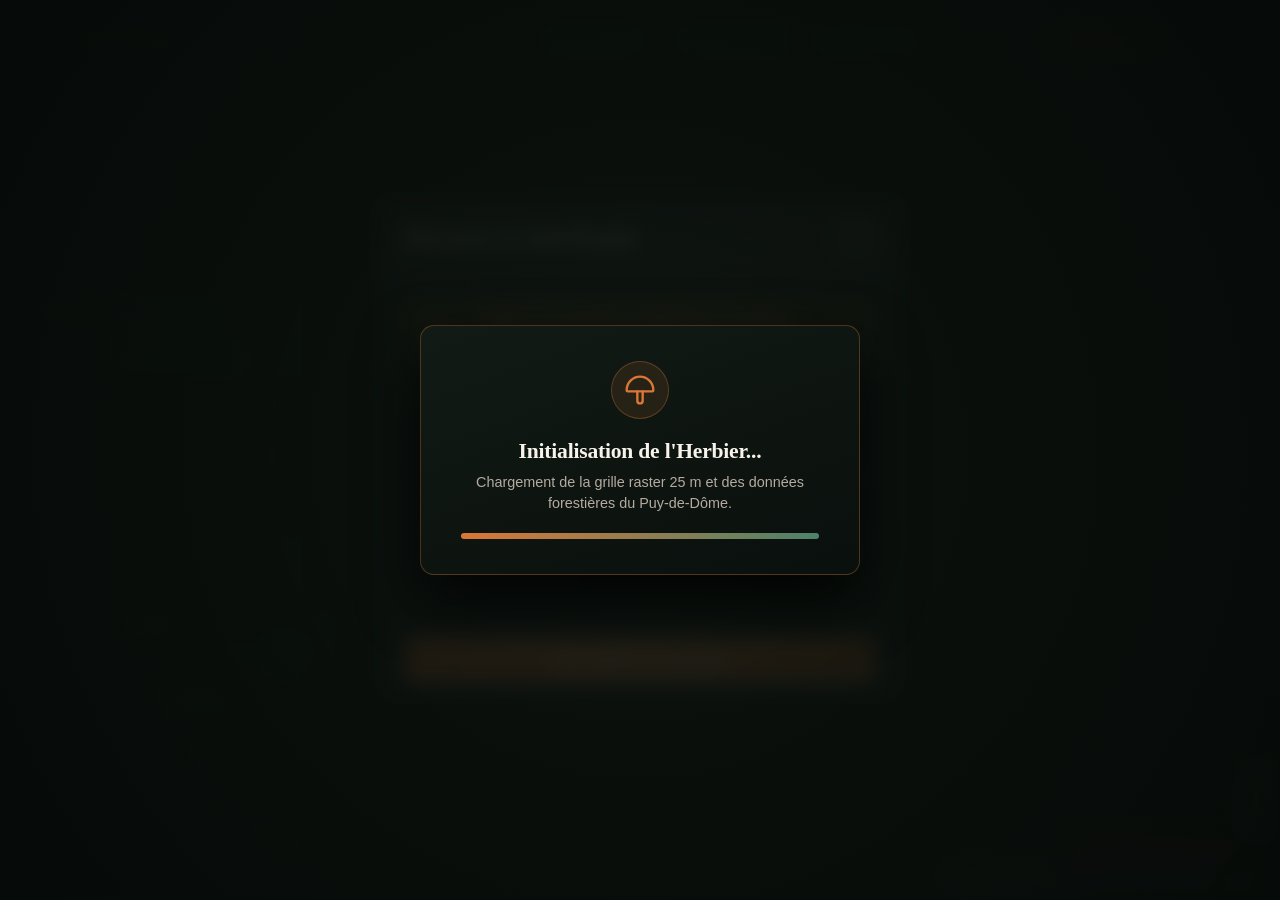
<file: web/index.html>
<!DOCTYPE html>
<html lang="fr">
<head>
  <meta charset="UTF-8">
  <meta name="viewport" content="width=device-width, initial-scale=1.0, maximum-scale=1.0, user-scalable=no">
  <title>MesChampis — Grille écologique forestière 25 m</title>
  <meta name="description" content="Webapp cartographique d'aide à la cueillette de champignons : exploration sur grille raster de 25 m (altitude, pente, exposition, lisières).">
  
  <!-- MapLibre GL JS (local vendor) -->
  <link rel="stylesheet" href="vendor/maplibre-gl.css">
  <script src="vendor/maplibre-gl.js"></script>

  <!-- Proj4js (Reprojection EPSG:2154 Lambert-93) -->
  <script src="vendor/proj4.js"></script>

  <!-- Favicon & PWA -->
  <link rel="icon" type="image/svg+xml" href="favicon.svg">
  <link rel="apple-touch-icon" sizes="180x180" href="icons/icon-180.png">
  <link rel="manifest" href="app.webmanifest">

  <link rel="stylesheet" href="style.css">
</head>
<body>
  <!-- Conteneur principal de la carte plein écran -->
  <div id="map" class="map-container"></div>

  <!-- Écran d'accueil pour utilisateur non connecté (Style Carnet de Terrain Écologique) -->
  <div id="hero-accueil-non-connecte" class="hero-accueil-overlay hidden">
    <div class="hero-card">
      <div class="hero-card-header">
        <div class="hero-top-seal">
          <svg class="hero-emblem-svg" viewBox="0 0 24 24" width="28" height="28" fill="none" stroke="currentColor" stroke-width="1.8" stroke-linecap="round" stroke-linejoin="round">
            <path d="M12 2C6.5 2 2 6.5 2 12c0 .6.4 1 1 1h18c.6 0 1-.4 1-1 0-5.5-4.5-10-10-10z"></path>
            <path d="M10 13v7a2 2 0 0 0 4 0v-7"></path>
            <circle cx="8" cy="7" r="1" fill="currentColor"></circle>
            <circle cx="16" cy="7" r="1" fill="currentColor"></circle>
          </svg>
          <span class="hero-meta-badge">Massif du Puy-de-Dôme • Grille Raster 25 m</span>
        </div>
        <button id="btn-fermer-hero" class="btn-modal-close btn-hero-close" type="button" aria-label="Fermer l'accueil (Échap)" title="Fermer l'accueil (Échap)">&times;</button>
      </div>
      <h2 class="hero-title">Herbier Forestier & Carnet de Cueillette Confidentiel</h2>
      <p class="hero-subtitle">
        Cartographie écologique haute résolution et journal de terrain chiffré de bout en bout. Vos coins et observations restent strictement confidentiels.
      </p>
      <div class="hero-features">
        <div class="hero-feature-item">
          <span class="hero-feature-icon">
            <svg viewBox="0 0 24 24" width="18" height="18" fill="none" stroke="currentColor" stroke-width="1.8" stroke-linecap="round" stroke-linejoin="round">
              <rect x="3" y="11" width="18" height="11" rx="2" ry="2"></rect>
              <path d="M7 11V7a5 5 0 0 1 10 0v4"></path>
            </svg>
          </span>
          <div>
            <strong>Confidentialité Zero-Knowledge</strong>
            <p>Clé maître dérivée sur votre appareil. Vos coordonnées GPS ne sont jamais lisibles sur le serveur.</p>
          </div>
        </div>
        <div class="hero-feature-item">
          <span class="hero-feature-icon">
            <svg viewBox="0 0 24 24" width="18" height="18" fill="none" stroke="currentColor" stroke-width="1.8" stroke-linecap="round" stroke-linejoin="round">
              <polygon points="12 2 2 7 12 12 22 7 12 2"></polygon>
              <polyline points="2 17 12 22 22 17"></polyline>
              <polyline points="2 12 12 17 22 12"></polyline>
            </svg>
          </span>
          <div>
            <strong>Grille écologique haute précision (25 m)</strong>
            <p>Croisement LiDAR HD, BD ALTI et BD Forêt IGN : exposition, altitude, pente, lisières et essences.</p>
          </div>
        </div>
        <div class="hero-feature-item">
          <span class="hero-feature-icon">
            <svg viewBox="0 0 24 24" width="18" height="18" fill="none" stroke="currentColor" stroke-width="1.8" stroke-linecap="round" stroke-linejoin="round">
              <circle cx="12" cy="12" r="10"></circle>
              <polygon points="16.24 7.76 14.12 14.12 7.76 16.24 9.88 9.88 16.24 7.76"></polygon>
            </svg>
          </span>
          <div>
            <strong>Recommandations prédictives</strong>
            <p>Cartes de chaleur des biotopes forestiers les plus favorables selon l'altitude et les essences.</p>
          </div>
        </div>
      </div>
      <div class="hero-actions">
        <button id="btn-hero-inscription" class="btn-primary btn-large" type="button">Créer un compte</button>
        <button id="btn-hero-connexion" class="btn-secondary btn-large" type="button">Se connecter</button>
      </div>
      <div class="hero-footer-link">
        <button id="btn-hero-decouverte" class="btn-link-sm" type="button">Continuer vers la carte en mode invité →</button>
      </div>
    </div>
  </div>

  <!-- Écran de chargement initial -->
  <div id="loading-overlay" class="loading-overlay">
    <div class="loading-card">
      <div class="naturalist-spinner">
        <svg viewBox="0 0 24 24" width="32" height="32" fill="none" stroke="currentColor" stroke-width="1.8" stroke-linecap="round" stroke-linejoin="round">
          <path d="M12 2C6.5 2 2 6.5 2 12c0 .6.4 1 1 1h18c.6 0 1-.4 1-1 0-5.5-4.5-10-10-10z"></path>
          <path d="M10 13v7a2 2 0 0 0 4 0v-7"></path>
        </svg>
      </div>
      <h2 id="loading-title">Initialisation de l'Herbier...</h2>
      <p id="loading-desc">Chargement de la grille raster 25 m et des données forestières du Puy-de-Dôme.</p>
      <div class="progress-bar">
        <div id="progress-bar-fill" class="progress-bar-fill"></div>
      </div>
    </div>
  </div>

  <!-- Message d'erreur en cas d'échec -->
  <div id="error-banner" class="error-banner hidden">
    <div class="error-content">
      <strong>Notice de fonctionnement</strong>
      <p id="error-message"></p>
    </div>
  </div>

  <!-- Bandeau permanent Mode Démo -->
  <div id="demo-permanent-banner" class="demo-permanent-banner hidden">
    <div class="demo-banner-content">
      <span class="demo-banner-pill">MODE DÉMO</span>
      <span>Données fictives de démonstration, serveur simulé en local (aucun transfert externe)</span>
    </div>
  </div>

  <!-- Barre de navigation supérieure de terrain -->
  <header class="app-header">
    <div class="app-brand">
      <div class="brand-badge-icon">
        <svg viewBox="0 0 24 24" width="20" height="20" fill="none" stroke="currentColor" stroke-width="1.8" stroke-linecap="round" stroke-linejoin="round">
          <path d="M12 2C6.5 2 2 6.5 2 12c0 .6.4 1 1 1h18c.6 0 1-.4 1-1 0-5.5-4.5-10-10-10z"></path>
          <path d="M10 13v7a2 2 0 0 0 4 0v-7"></path>
        </svg>
      </div>
      <div class="brand-text">
        <h1 class="app-title">MesChampis</h1>
        <span class="app-tagline">Grille écologique 25 m • 63</span>
      </div>
    </div>

    <div class="header-actions">
      <!-- Indicateur de synchronisation -->
      <div id="badge-sync-statut" class="sync-badge sync-ok" title="Statut de synchronisation Zero-Knowledge">
        <span class="sync-dot"></span>
        <span class="sync-label-text">Synchronisé</span>
      </div>

      <!-- Bouton d'accès au compte / réglages -->
      <button id="btn-nav-compte" class="btn-carnet-nav btn-compte-nav" title="Compte et Paramètres">
        <svg viewBox="0 0 24 24" width="16" height="16" fill="none" stroke="currentColor" stroke-width="1.8" stroke-linecap="round" stroke-linejoin="round">
          <path d="M20 21v-2a4 4 0 0 0-4-4H8a4 4 0 0 0-4 4v2"></path>
          <circle cx="12" cy="7" r="4"></circle>
        </svg>
        <span class="btn-compte-text">Mon compte</span>
      </button>

      <!-- Bouton d'accès au carnet -->
      <button id="btn-open-carnet" class="btn-carnet-nav" title="Mon carnet de cueillette">
        <svg viewBox="0 0 24 24" width="16" height="16" fill="none" stroke="currentColor" stroke-width="1.8" stroke-linecap="round" stroke-linejoin="round">
          <path d="M4 19.5A2.5 2.5 0 0 1 6.5 17H20"></path>
          <path d="M6.5 2H20v20H6.5A2.5 2.5 0 0 1 4 19.5v-15A2.5 2.5 0 0 1 6.5 2z"></path>
          <line x1="9" y1="7" x2="16" y2="7"></line>
          <line x1="9" y1="11" x2="14" y2="11"></line>
        </svg>
        <span class="btn-carnet-text">Mon carnet</span>
        <span id="carnet-compteur-badge" class="carnet-badge-count">0</span>
      </button>

      <!-- Sélecteur de fond de carte IGN -->
      <div class="basemap-toggle" role="group" aria-label="Choix du fond cartographique">
        <button id="btn-basemap-plan" class="btn-toggle" title="Afficher le Plan IGN">
          <svg viewBox="0 0 24 24" width="14" height="14" fill="none" stroke="currentColor" stroke-width="1.8">
            <polygon points="1 6 1 22 8 18 16 22 23 18 23 2 16 6 8 2 1 6"></polygon>
            <line x1="8" y1="2" x2="8" y2="18"></line>
            <line x1="16" y1="6" x2="16" y2="22"></line>
          </svg>
          <span>Plan IGN</span>
        </button>
        <button id="btn-basemap-ortho" class="btn-toggle active" title="Afficher les photos aériennes IGN">
          <svg viewBox="0 0 24 24" width="14" height="14" fill="none" stroke="currentColor" stroke-width="1.8">
            <circle cx="12" cy="12" r="9"></circle>
            <path d="M3.6 9h16.8"></path>
            <path d="M3.6 15h16.8"></path>
            <path d="M11.5 3a17 17 0 0 0 0 18"></path>
            <path d="M12.5 3a17 17 0 0 1 0 18"></path>
          </svg>
          <span>Aérien IGN</span>
        </button>
      </div>

      <!-- Bouton Me localiser -->
      <button id="btn-locate" class="btn-icon" title="Me localiser (GPS local uniquement)">
        <svg viewBox="0 0 24 24" width="18" height="18" fill="none" stroke="currentColor" stroke-width="2">
          <circle cx="12" cy="12" r="8"></circle>
          <line x1="12" y1="2" x2="12" y2="6"></line>
          <line x1="12" y1="18" x2="12" y2="22"></line>
          <line x1="2" y1="12" x2="6" y2="12"></line>
          <line x1="18" y1="12" x2="22" y2="12"></line>
          <circle cx="12" cy="12" r="3" fill="currentColor"></circle>
        </svg>
        <span class="btn-label">GPS</span>
      </button>

      <!-- Bouton bascule panneau sur mobile -->
      <button id="btn-toggle-panel" class="btn-icon mobile-only" title="Afficher/masquer les options">
        <svg viewBox="0 0 24 24" width="18" height="18" fill="none" stroke="currentColor" stroke-width="2">
          <line x1="3" y1="12" x2="21" y2="12"></line>
          <line x1="3" y1="6" x2="21" y2="6"></line>
          <line x1="3" y1="18" x2="21" y2="18"></line>
        </svg>
      </button>
    </div>
  </header>

  <!-- Indicateur de zoom (quand zoom < 8.5) -->
  <div id="zoom-hint" class="zoom-hint hidden" aria-live="polite">
    <svg viewBox="0 0 24 24" width="16" height="16" fill="none" stroke="currentColor" stroke-width="2">
      <circle cx="11" cy="11" r="8"></circle>
      <line x1="21" y1="21" x2="16.65" y2="16.65"></line>
    </svg>
    <span>Zoomez sur la carte pour explorer la grille 25 m (zoom ≥ 8.5)</span>
  </div>

  <!-- Mention permanente carte de chaleur démo -->
  <div id="mention-chaleur-demo" class="mention-chaleur-demo hidden">
    <span>Carte de chaleur : <strong>Aperçu indicatif de démonstration écologique</strong></span>
  </div>

  <!-- Panneau flottant de légende et sélecteur de grille -->
  <aside id="side-panel" class="side-panel">
    <div class="panel-header">
      <h2>Grille écologique (25 m)</h2>
      <button id="btn-close-panel" class="btn-close mobile-only" aria-label="Fermer" title="Fermer">&times;</button>
    </div>

    <!-- Sélecteur de couche de grille (Colorier par) -->
    <div class="panel-section">
      <span class="control-label">Indicateur cartographique :</span>
      <div class="coloration-tabs grid-tabs-indicators" role="tablist">
        <button class="btn-color-tab active" data-mode="expo" id="tab-mode-expo" title="Exposition solaire">
          <svg class="tab-svg" viewBox="0 0 24 24" width="16" height="16" fill="none" stroke="currentColor" stroke-width="2" stroke-linecap="round" stroke-linejoin="round">
            <circle cx="12" cy="12" r="9"/>
            <polygon points="12 6 15 12 12 10 9 12 12 6" fill="currentColor"/>
          </svg>
          <span class="tab-label-text">Exposition</span>
        </button>
        <button class="btn-color-tab" data-mode="alt" id="tab-mode-alt" title="Altitude en mètres">
          <svg class="tab-svg" viewBox="0 0 24 24" width="16" height="16" fill="none" stroke="currentColor" stroke-width="2" stroke-linecap="round" stroke-linejoin="round">
            <path d="m3 19 6-10 4 6 3-4 5 8H3z"/>
          </svg>
          <span class="tab-label-text">Altitude</span>
        </button>
        <button class="btn-color-tab" data-mode="pente" id="tab-mode-pente" title="Pente en degrés">
          <svg class="tab-svg" viewBox="0 0 24 24" width="16" height="16" fill="none" stroke="currentColor" stroke-width="2" stroke-linecap="round" stroke-linejoin="round">
            <path d="M4 19h16L4 5v14z"/>
            <path d="M12 19a8 8 0 0 0-4-2"/>
          </svg>
          <span class="tab-label-text">Pente</span>
        </button>
        <button class="btn-color-tab" data-mode="lisiere" id="tab-mode-lisiere" title="Distance à la lisière">
          <svg class="tab-svg" viewBox="0 0 24 24" width="16" height="16" fill="none" stroke="currentColor" stroke-width="2" stroke-linecap="round" stroke-linejoin="round">
            <path d="M8 4 3 11h3l-2 5h8l-2-5h3L8 4z"/>
            <line x1="8" y1="16" x2="8" y2="21"/>
            <line x1="16" y1="4" x2="16" y2="21"/>
            <line x1="16" y1="10" x2="21" y2="10"/>
          </svg>
          <span class="tab-label-text">Lisières</span>
        </button>
        <button class="btn-color-tab" data-mode="essence" id="tab-mode-essence" title="Essence forestière BD Forêt">
          <svg class="tab-svg" viewBox="0 0 24 24" width="16" height="16" fill="none" stroke="currentColor" stroke-width="2" stroke-linecap="round" stroke-linejoin="round">
            <path d="M12 2 7 9h3l-4 6h6v5h2v-5h6l-4-6h3L12 2z"/>
          </svg>
          <span class="tab-label-text">Essences</span>
        </button>
        <button class="btn-color-tab" data-mode="couvert" id="tab-mode-couvert" title="Couvert arboré LiDAR HD (%)">
          <svg class="tab-svg" viewBox="0 0 24 24" width="16" height="16" fill="none" stroke="currentColor" stroke-width="2" stroke-linecap="round" stroke-linejoin="round">
            <circle cx="12" cy="8" r="5"/>
            <circle cx="7" cy="14" r="4"/>
            <circle cx="17" cy="14" r="4"/>
            <line x1="12" y1="13" x2="12" y2="21"/>
          </svg>
          <span class="tab-label-text">Couvert</span>
        </button>
        <button class="btn-color-tab" data-mode="hauteur" id="tab-mode-hauteur" title="Hauteur de canopée (m)">
          <svg class="tab-svg" viewBox="0 0 24 24" width="16" height="16" fill="none" stroke="currentColor" stroke-width="2" stroke-linecap="round" stroke-linejoin="round">
            <path d="M12 3v18"/>
            <polyline points="8 7 12 3 16 7"/>
            <polyline points="8 17 12 21 16 17"/>
          </svg>
          <span class="tab-label-text">Hauteur</span>
        </button>
        <button class="btn-color-tab btn-chaleur-tab" data-mode="chaleur" id="tab-mode-chaleur" title="Carte de chaleur écologique (Recommandations)">
          <svg class="tab-svg" viewBox="0 0 24 24" width="16" height="16" fill="none" stroke="currentColor" stroke-width="2" stroke-linecap="round" stroke-linejoin="round">
            <circle cx="12" cy="12" r="9"/>
            <circle cx="12" cy="12" r="5"/>
            <circle cx="12" cy="12" r="1.5" fill="currentColor"/>
            <line x1="12" y1="3" x2="12" y2="6"/>
            <line x1="12" y1="18" x2="12" y2="21"/>
            <line x1="3" y1="12" x2="6" y2="12"/>
            <line x1="18" y1="12" x2="21" y2="12"/>
          </svg>
          <span class="tab-label-text">Recommandations</span>
        </button>
      </div>
    </div>

    <!-- Contrôle d'opacité de la grille -->
    <div class="panel-section">
      <div class="slider-row">
        <label for="slider-opacity" class="control-label">Opacité du calque :</label>
        <span id="slider-opacity-val" class="slider-val">85%</span>
      </div>
      <input type="range" id="slider-opacity" min="10" max="100" value="85" class="custom-slider">
    </div>

    <!-- Couche secondaire : Limites BD Forêt -->
    <div class="panel-section">
      <label class="checkbox-container">
        <input type="checkbox" id="check-limites-foret">
        <span class="checkmark"></span>
        <span class="checkbox-label">Limites de massifs BD Forêt</span>
      </label>
    </div>

    <!-- Couche secondaire : Cueillettes personnelles -->
    <div class="panel-section">
      <label class="checkbox-container">
        <input type="checkbox" id="check-afficher-cueillettes" checked>
        <span class="checkmark"></span>
        <span class="checkbox-label">Afficher mes observations</span>
      </label>
    </div>

    <!-- Conteneur dynamique de la légende -->
    <div class="panel-section">
      <div id="legend-container" class="legend-container">
        <!-- Rempli dynamiquement par js/legende.js -->
      </div>
    </div>

    <!-- Indicateurs d'état -->
    <div class="panel-footer">
      <div class="stat-pill">
        <span class="stat-num" id="stat-tuiles-count">233</span>
        <span class="stat-label">tuiles actives</span>
      </div>
      <div class="stat-pill">
        <span class="stat-num">25 m</span>
        <span class="stat-label">résolution</span>
      </div>
    </div>
  </aside>

  <!-- Bandeau d'instruction Mode Positionnement Manuel sur la carte -->
  <div id="bandeau-positionnement-carte" class="bandeau-positionnement hidden">
    <div class="bandeau-positionnement-content">
      <span class="positionnement-icon">
        <svg viewBox="0 0 24 24" width="20" height="20" fill="none" stroke="currentColor" stroke-width="2" stroke-linecap="round" stroke-linejoin="round">
          <circle cx="12" cy="12" r="8"/>
          <line x1="12" y1="2" x2="12" y2="6"/>
          <line x1="12" y1="18" x2="12" y2="22"/>
          <line x1="2" y1="12" x2="6" y2="12"/>
          <line x1="18" y1="12" x2="22" y2="12"/>
        </svg>
      </span>
      <div class="positionnement-text">
        <strong>Pointer votre observation sur la carte</strong>
        <span class="positionnement-sub">Cliquez à l'endroit précis où vous l'avez observée</span>
      </div>
      <button id="btn-annuler-positionnement" class="btn-annuler-positionnement" type="button" title="Annuler le positionnement">
        Annuler <span class="shortcut-hint">(Échap)</span>
      </button>
    </div>
  </div>

  <!-- Bouton d'action flottant (+ Trouvaille) et son menu -->
  <div class="fab-container">
    <div id="fab-menu" class="fab-menu hidden">
      <button id="fab-opt-carte" class="fab-option-btn fab-opt-principal" type="button">
        <span class="fab-opt-icon">
          <svg viewBox="0 0 24 24" width="18" height="18" fill="none" stroke="currentColor" stroke-width="2" stroke-linecap="round" stroke-linejoin="round">
            <circle cx="12" cy="12" r="8"/>
            <line x1="12" y1="2" x2="12" y2="6"/>
            <line x1="12" y1="18" x2="12" y2="22"/>
            <line x1="2" y1="12" x2="6" y2="12"/>
            <line x1="18" y1="12" x2="22" y2="12"/>
          </svg>
        </span>
        <div class="fab-opt-text-block">
          <span class="fab-opt-label">Pointer sur la carte</span>
          <span class="fab-opt-desc">Cibler un point précis au curseur</span>
        </div>
      </button>
      <button id="fab-opt-gps" class="fab-option-btn" type="button">
        <span class="fab-opt-icon">
          <svg viewBox="0 0 24 24" width="18" height="18" fill="none" stroke="currentColor" stroke-width="2" stroke-linecap="round" stroke-linejoin="round">
            <path d="M12 2a8 8 0 0 0-8 8c0 5.25 8 12 8 12s8-6.75 8-12a8 8 0 0 0-8-8z"></path>
            <circle cx="12" cy="10" r="3"></circle>
          </svg>
        </span>
        <div class="fab-opt-text-block">
          <span class="fab-opt-label">Ma position GPS</span>
          <span class="fab-opt-desc">Pointage automatique en direct</span>
        </div>
      </button>
      <button id="fab-opt-rien" class="fab-option-btn fab-opt-rien" type="button">
        <span class="fab-opt-icon">
          <svg viewBox="0 0 24 24" width="18" height="18" fill="none" stroke="currentColor" stroke-width="2" stroke-linecap="round" stroke-linejoin="round">
            <circle cx="12" cy="12" r="9"/>
            <line x1="6" y1="18" x2="18" y2="6"/>
          </svg>
        </span>
        <div class="fab-opt-text-block">
          <span class="fab-opt-label">Noter une absence</span>
          <span class="fab-opt-desc">Consigner une zone sans trouvaille</span>
        </div>
      </button>
    </div>
    <button id="btn-fab-carnet" class="fab-main-btn" title="Nouveau relevé" type="button">
      <span class="fab-plus-icon">
        <svg viewBox="0 0 24 24" width="18" height="18" fill="none" stroke="currentColor" stroke-width="2.5" stroke-linecap="round">
          <line x1="12" y1="5" x2="12" y2="19"/>
          <line x1="5" y1="12" x2="19" y2="12"/>
        </svg>
      </span>
      <span class="fab-text">Nouveau relevé</span>
    </button>
  </div>

  <!-- Bannière de rappel sauvegarde .mcb -->
  <div id="rappel-export-banner" class="rappel-export-banner hidden">
    <div class="rappel-export-content">
      <span class="rappel-icon">
        <svg viewBox="0 0 24 24" width="20" height="20" fill="none" stroke="currentColor" stroke-width="1.8">
          <path d="M19 21H5a2 2 0 0 1-2-2V5a2 2 0 0 1 2-2h11l5 5v11a2 2 0 0 1-2 2z"></path>
          <polyline points="17 21 17 13 7 13 7 21"></polyline>
          <polyline points="7 3 7 8 15 8"></polyline>
        </svg>
      </span>
      <div class="rappel-text">
        <strong>Sauvegarde chiffrée recommandée</strong>
        <p>Vos observations sont stockées sur votre appareil. Exportez une copie sécurisée (.mcb).</p>
      </div>
      <div class="rappel-actions">
        <button id="btn-rappel-export-maintenant" class="btn-rappel-action primary" type="button">Sauvegarder</button>
        <button id="btn-rappel-export-tard" class="btn-rappel-action secondary" type="button">Plus tard</button>
      </div>
    </div>
  </div>

  <!-- Modale Formulaire d'observation ultra-simple (Desktop panneau / Mobile plein écran) -->
  <div id="modal-carnet-form" class="modal-backdrop hidden">
    <div class="modal-card modal-form-card">
      <div class="modal-header">
        <h2 id="form-carnet-title">Ajouter un relevé de terrain</h2>
        <button id="btn-close-form-modal" class="btn-modal-close" type="button" aria-label="Fermer">&times;</button>
      </div>

      <!-- Bascule Trouvé / Rien -->
      <div class="type-toggle-bar">
        <button id="btn-type-trouve" class="btn-type-toggle active" type="button">
          <svg viewBox="0 0 24 24" width="16" height="16" fill="none" stroke="currentColor" stroke-width="2" stroke-linecap="round" stroke-linejoin="round" style="vertical-align:-2px; margin-right:6px;">
            <path d="M12 2C6.5 2 2 6.5 2 12c0 .6.4 1 1 1h18c.6 0 1-.4 1-1 0-5.5-4.5-10-10-10z"/>
            <path d="M10 13v7a2 2 0 0 0 4 0v-7"/>
          </svg>
          Trouvaille (présence)
        </button>
        <button id="btn-type-rien" class="btn-type-toggle" type="button">
          <svg viewBox="0 0 24 24" width="16" height="16" fill="none" stroke="currentColor" stroke-width="2" stroke-linecap="round" stroke-linejoin="round" style="vertical-align:-2px; margin-right:6px;">
            <circle cx="12" cy="12" r="9"/>
            <line x1="6" y1="18" x2="18" y2="6"/>
          </svg>
          Absence constatée
        </button>
      </div>

      <div class="modal-body form-body-scrollable">
        <!-- Section spécifique si Trouvé -->
        <div id="form-section-trouve" class="form-section-trouve">
          <!-- Espèce avec suggestions et sélection ultra-rapide -->
          <div class="form-group">
            <label for="carnet-espece" class="form-label">Espèce de champignon :</label>
            <div class="autocomplete-wrapper">
              <input type="text" id="carnet-espece" class="form-input" placeholder="Ex: Cèpe de Bordeaux, Girolle..." autocomplete="off">
              <div id="carnet-espece-suggestions" class="suggestions-list" style="display:none;"></div>
            </div>
            <!-- Pastilles de sélection rapide -->
            <div class="quick-species-wrapper">
              <span class="quick-species-title">Accès direct :</span>
              <div class="quick-species-chips">
                <button type="button" class="btn-quick-species" data-espece="Cèpe de Bordeaux">Cèpe de Bordeaux</button>
                <button type="button" class="btn-quick-species" data-espece="Girolle">Girolle</button>
                <button type="button" class="btn-quick-species" data-espece="Chanterelle en tube">Chanterelle en tube</button>
                <button type="button" class="btn-quick-species" data-espece="Pied-de-mouton">Pied-de-mouton</button>
                <button type="button" class="btn-quick-species" data-espece="Trompette de la mort">Trompette de la mort</button>
                <button type="button" class="btn-quick-species" data-espece="Morille">Morille</button>
              </div>
            </div>
          </div>

          <!-- Quantité -->
          <div class="form-group">
            <span class="form-label">Quantité récoltée / observée :</span>
            <div class="radio-pill-group">
              <label class="radio-pill">
                <input type="radio" name="carnet-quantite" value="1-5" checked>
                <span>1 à 5</span>
              </label>
              <label class="radio-pill">
                <input type="radio" name="carnet-quantite" value="5-20">
                <span>5 à 20</span>
              </label>
              <label class="radio-pill">
                <input type="radio" name="carnet-quantite" value="20+">
                <span>20+</span>
              </label>
            </div>
          </div>
        </div>

        <!-- Date de la sortie -->
        <div class="form-group">
          <label for="carnet-date" class="form-label">Date :</label>
          <input type="date" id="carnet-date" class="form-input">
        </div>

        <!-- Note personnelle facultative -->
        <div class="form-group">
          <label for="carnet-note" class="form-label">Notes personnelles (facultatif) :</label>
          <textarea id="carnet-note" class="form-textarea" rows="2" placeholder="Repère visuel, état du sol, humidité..."></textarea>
        </div>

        <!-- Position et analyse écologique automatique 25 m -->
        <div class="form-group form-eco-box">
          <div class="form-coords-header">
            <span class="form-label">
              <svg viewBox="0 0 24 24" width="14" height="14" fill="none" stroke="currentColor" stroke-width="2" stroke-linecap="round" stroke-linejoin="round" style="vertical-align:-2px; margin-right:4px;">
                <path d="M12 2 7 9h3l-4 6h6v5h2v-5h6l-4-6h3L12 2z"/>
              </svg>
              Milieu & essences <span class="badge-eco-auto">Auto 25 m</span>
            </span>
            <span id="carnet-form-coords" class="form-coords-val">—</span>
          </div>
          <div id="cell-preview-box" class="cell-preview-box">
            <div id="cell-hors-grille-warning" class="cell-warning hidden">
              <svg viewBox="0 0 24 24" width="14" height="14" fill="none" stroke="currentColor" stroke-width="2" stroke-linecap="round" stroke-linejoin="round" style="vertical-align:-2px; margin-right:4px;">
                <path d="m21.73 18-8-14a2 2 0 0 0-3.48 0l-8 14A2 2 0 0 0 4 21h16a2 2 0 0 0 1.73-3Z"/>
                <line x1="12" y1="9" x2="12" y2="13"/>
                <line x1="12" y1="17" x2="12.01" y2="17"/>
              </svg>
              Point situé hors de la grille raster 25 m couverte.
            </div>
            <div class="cell-mini-grid">
              <div class="cell-mini-stat"><span class="lbl">Essence (BD Forêt)</span><span id="preview-cell-essence" class="val">—</span></div>
              <div class="cell-mini-stat"><span class="lbl">Altitude</span><span id="preview-cell-alt" class="val">—</span></div>
              <div class="cell-mini-stat"><span class="lbl">Couvert</span><span id="preview-cell-couvert" class="val">—</span></div>
              <div class="cell-mini-stat"><span class="lbl">Hauteur</span><span id="preview-cell-hauteur" class="val">—</span></div>
              <div class="cell-mini-stat"><span class="lbl">Lisière</span><span id="preview-cell-lisiere" class="val">—</span></div>
            </div>
          </div>
        </div>

        <!-- Avertissement légal et sanitaire obligatoire en pied -->
        <div class="form-safety-footer">
          <p class="safety-p">
            <strong>Avertissement :</strong> MesChampis ne sert pas à identifier les champignons. Ne consommez jamais une récolte sans vérification par un pharmacien ou un mycologue.
          </p>
          <p class="safety-sub">Respectez la propriété privée et les arrêtés locaux de cueillette.</p>
        </div>
      </div>

      <div class="modal-actions">
        <button id="btn-cancel-carnet" class="btn-secondary" type="button">Annuler</button>
        <button id="btn-submit-carnet" class="btn-primary" type="button">Enregistrer</button>
      </div>
    </div>
  </div>

  <!-- Modale Écran "Mon carnet" -->
  <div id="modal-mon-carnet" class="modal-backdrop hidden">
    <div class="modal-card modal-carnet-card">
      <div class="modal-header">
        <div class="modal-title-with-badge">
          <h2>Mon carnet de terrain</h2>
          <span class="privacy-badge">
            <svg viewBox="0 0 24 24" width="12" height="12" fill="none" stroke="currentColor" stroke-width="2" stroke-linecap="round" stroke-linejoin="round" style="vertical-align:-1px; margin-right:4px;">
              <rect x="3" y="11" width="18" height="11" rx="2" ry="2"/>
              <path d="M7 11V7a5 5 0 0 1 10 0v4"/>
            </svg>
            100% Hors-ligne chiffré
          </span>
        </div>
        <button id="btn-close-mon-carnet" class="btn-modal-close" type="button" aria-label="Fermer">&times;</button>
      </div>

      <!-- Compteurs -->
      <div class="carnet-stats-row">
        <div class="carnet-stat-card">
          <span id="stat-carnet-sorties" class="cstat-num">0</span>
          <span class="cstat-label">Sorties totales</span>
        </div>
        <div class="carnet-stat-card">
          <span id="stat-carnet-especes" class="cstat-num">0</span>
          <span class="cstat-label">Espèces trouvées</span>
        </div>
        <div class="carnet-stat-card">
          <span id="stat-carnet-rien" class="cstat-num">0</span>
          <span class="cstat-label">Zones sans trouvaille</span>
        </div>
      </div>

      <!-- Barre de filtres -->
      <div class="carnet-filters-bar">
        <input type="text" id="carnet-filtre-recherche" class="filter-input-search" placeholder="Rechercher espèce, note...">
        <select id="carnet-filtre-type" class="filter-select">
          <option value="tous">Tous les relevés</option>
          <option value="trouve">Observations (trouvailles)</option>
          <option value="rien">Zones sans trouvaille</option>
        </select>
        <select id="carnet-filtre-annee" class="filter-select">
          <option value="toutes">Toutes les années</option>
        </select>
      </div>

      <!-- Liste des observations -->
      <div id="carnet-items-list" class="carnet-items-scrollable">
        <!-- Rempli dynamiquement -->
      </div>

      <!-- État du stockage et boutons Sauvegarde/Restauration -->
      <div class="carnet-storage-panel">
        <div class="storage-info">
          <div><strong>Stockage local :</strong> <span id="stat-stockage-persist">Standard</span> • <span id="stat-stockage-total">0 observations</span></div>
          <div class="storage-date">Dernier export : <span id="stat-stockage-export">Jamais</span></div>
        </div>
        <div class="storage-btns">
          <button id="btn-open-export" class="btn-storage" type="button">
            <svg viewBox="0 0 24 24" width="14" height="14" fill="none" stroke="currentColor" stroke-width="2" stroke-linecap="round" stroke-linejoin="round">
              <path d="M19 21H5a2 2 0 0 1-2-2V5a2 2 0 0 1 2-2h11l5 5v11a2 2 0 0 1-2 2z"/>
              <polyline points="17 21 17 13 7 13 7 21"/>
              <polyline points="7 3 7 8 15 8"/>
            </svg>
            Sauvegarder (.mcb)
          </button>
          <button id="btn-open-import" class="btn-storage" type="button">
            <svg viewBox="0 0 24 24" width="14" height="14" fill="none" stroke="currentColor" stroke-width="2" stroke-linecap="round" stroke-linejoin="round">
              <path d="M21 15v4a2 2 0 0 1-2 2H5a2 2 0 0 1-2-2v-4"/>
              <polyline points="7 10 12 15 17 10"/>
              <line x1="12" y1="15" x2="12" y2="3"/>
            </svg>
            Restaurer (.mcb)
          </button>
        </div>
      </div>
    </div>
  </div>

  <!-- Modale Export Chiffré .mcb -->
  <div id="modal-export-mcb" class="modal-backdrop hidden">
    <div class="modal-card modal-crypto-card">
      <div class="modal-header">
        <h2>Sauvegarde chiffrée (.mcb)</h2>
        <button id="btn-close-export" class="btn-modal-close" type="button" aria-label="Fermer">&times;</button>
      </div>
      <div class="modal-body">
        <p class="crypto-intro">
          Vos données sont chiffrées sur votre appareil avec l'algorithme <strong>AES-GCM 256 bits</strong> dérivé par <strong>PBKDF2</strong> (250 000 itérations).
        </p>
        <div class="crypto-warning-box">
          <strong>Attention :</strong> Ce mot de passe sera demandé pour restaurer votre sauvegarde. Notez-le soigneusement.
        </div>
        <div class="form-group">
          <label for="export-pass-1" class="form-label">Phrase ou mot de passe :</label>
          <input type="password" id="export-pass-1" class="form-input" placeholder="Votre mot de passe...">
        </div>
        <div class="form-group">
          <label for="export-pass-2" class="form-label">Confirmer le mot de passe :</label>
          <input type="password" id="export-pass-2" class="form-input" placeholder="Confirmez...">
        </div>
        <div id="export-error-msg" class="crypto-error"></div>
      </div>
      <div class="modal-actions" style="display: flex; flex-direction: column; gap: 0.75rem;">
        <button id="btn-do-export" class="btn-primary" type="button">
          <svg viewBox="0 0 24 24" width="16" height="16" fill="none" stroke="currentColor" stroke-width="2" stroke-linecap="round" stroke-linejoin="round" style="vertical-align:-2px; margin-right:6px;">
            <rect x="3" y="11" width="18" height="11" rx="2" ry="2"/>
            <path d="M7 11V7a5 5 0 0 1 10 0v4"/>
          </svg>
          Chiffrer et Exporter
        </button>
        <p class="crypto-hint" style="font-size: 0.8rem; color: var(--text-muted); line-height: 1.4; text-align: center; margin: 0;">
          Enregistrez la sauvegarde hors du téléphone (iCloud Drive, Google Drive, e-mail à vous-même) : si le téléphone est perdu, elle seule permet de tout récupérer.
        </p>
      </div>
    </div>
  </div>

  <!-- Modale Restauration Chiffrée .mcb -->
  <div id="modal-import-mcb" class="modal-backdrop hidden">
    <div class="modal-card modal-crypto-card">
      <div class="modal-header">
        <h2>Restaurer une sauvegarde (.mcb)</h2>
        <button id="btn-close-import" class="btn-modal-close" type="button" aria-label="Fermer">&times;</button>
      </div>
      <div class="modal-body">
        <div class="form-group">
          <label for="import-file-input" class="form-label">Fichier de sauvegarde (.mcb) :</label>
          <input type="file" id="import-file-input" accept=".mcb,.json" class="form-input-file">
        </div>
        <div class="form-group">
          <label for="import-pass" class="form-label">Phrase de passe de déchiffrement :</label>
          <input type="password" id="import-pass" class="form-input" placeholder="Entrez la phrase secrète...">
        </div>
        <div id="import-error-msg" class="crypto-error"></div>
        <div id="import-result-msg" class="crypto-success" style="display:none;"></div>
      </div>
      <div class="modal-actions">
        <button id="btn-do-import" class="btn-primary" type="button">
          <svg viewBox="0 0 24 24" width="16" height="16" fill="none" stroke="currentColor" stroke-width="2" stroke-linecap="round" stroke-linejoin="round" style="vertical-align:-2px; margin-right:6px;">
            <path d="M7 11V7a5 5 0 0 1 9.9-1"/>
            <rect x="3" y="11" width="18" height="11" rx="2" ry="2"/>
          </svg>
          Déchiffrer et Fusionner
        </button>
      </div>
    </div>
  </div>

  <!-- Modale Avertissement Premier Lancement -->
  <div id="modal-avertissement-securite" class="modal-backdrop hidden">
    <div class="modal-card modal-avertissement-card">
      <div class="modal-header">
        <h2>Bienvenue sur MesChampis</h2>
        <button class="btn-modal-close" type="button" aria-label="Fermer (Échap)" title="Fermer (Échap)">&times;</button>
      </div>
      <div class="modal-body">
        <div class="safety-banner-big">
          <div class="safety-big-icon">
            <svg viewBox="0 0 24 24" width="22" height="22" fill="none" stroke="currentColor" stroke-width="2">
              <path d="M10.29 3.86L1.82 18a2 2 0 0 0 1.71 3h16.94a2 2 0 0 0 1.71-3L13.71 3.86a2 2 0 0 0-3.42 0z"></path>
              <line x1="12" y1="9" x2="12" y2="13"></line>
              <line x1="12" y1="17" x2="12.01" y2="17"></line>
            </svg>
          </div>
          <div class="safety-big-text">
            <strong>Règles de sécurité et législation forestière</strong>
            <p>MesChampis est un outil d'analyse écologique du territoire (relief, lisières, forêts, couvert arboré LiDAR).</p>
          </div>
        </div>
        <ul class="safety-list">
          <li><strong>Non-identification :</strong> MesChampis ne sert PAS à identifier les champignons. Ne consommez JAMAIS une récolte sans vérification auprès d'un pharmacien ou d'un mycologue qualifié.</li>
          <li><strong>Confidentialité totale :</strong> Vos coins et vos cueillettes restent 100% sur votre appareil dans ce navigateur. Aucun envoi sur un serveur.</li>
          <li><strong>Législation :</strong> Respectez la propriété privée (forêts privées soumises à autorisation du propriétaire) et les arrêtés préfectoraux/communaux régissant le ramassage.</li>
        </ul>
      </div>
      <div class="modal-actions">
        <button id="btn-compris-securite" class="btn-primary full-width" type="button">J'ai compris et j'accepte</button>
      </div>
    </div>
  </div>

  <!-- Modale Information Mode Installé (PWA Standalone) -->
  <div id="modal-standalone-info" class="modal-backdrop hidden">
    <div class="modal-card modal-avertissement-card">
      <div class="modal-header">
        <h2>Protégez vos données sur cet appareil</h2>
        <button id="btn-close-standalone-info" class="btn-modal-close" type="button" aria-label="Fermer (Échap)" title="Fermer (Échap)">&times;</button>
      </div>
      <div class="modal-body">
        <div class="safety-banner-big" style="background: rgba(212, 122, 56, 0.12); border-color: rgba(212, 122, 56, 0.35);">
          <div class="safety-big-icon">
            <svg viewBox="0 0 24 24" width="22" height="22" fill="none" stroke="currentColor" stroke-width="2">
              <path d="M12 2a10 10 0 1 0 10 10A10 10 0 0 0 12 2zm1 15h-2v-6h2zm0-8h-2V7h2z"></path>
            </svg>
          </div>
          <div class="safety-big-text">
            <strong style="color: var(--primary-light);">Précautions liées aux navigateurs mobiles</strong>
            <p>Certains navigateurs peuvent effacer le cache local après une inactivité prolongée. L'installation sur l'écran d'accueil offre une persistance accrue.</p>
          </div>
        </div>
        <div style="font-size:0.9rem; margin-top:1rem; line-height:1.5;">
          <p><strong>Comment installer MesChampis :</strong></p>
          <ul style="padding-left:1.2rem; margin:0.5rem 0;">
            <li><strong>Sur iPhone / iPad :</strong> Touchez Partager <svg viewBox="0 0 24 24" width="15" height="15" fill="none" stroke="currentColor" stroke-width="2" style="display:inline-block; vertical-align:middle;"><path d="M4 12v8a2 2 0 0 0 2 2h12a2 2 0 0 0 2-2v-8"></path><polyline points="16 6 12 2 8 6"></polyline><line x1="12" y1="2" x2="12" y2="15"></line></svg> puis <strong>« Sur l'écran d'accueil »</strong>.</li>
            <li><strong>Sur Mac (Safari) :</strong> Menu Fichier &rarr; <strong>« Ajouter au Dock… »</strong>.</li>
            <li><strong>Sur Android / Chrome :</strong> Menu <svg viewBox="0 0 24 24" width="15" height="15" fill="currentColor" style="display:inline-block; vertical-align:middle;"><circle cx="12" cy="5" r="2"></circle><circle cx="12" cy="12" r="2"></circle><circle cx="12" cy="19" r="2"></circle></svg> &rarr; <strong>« Installer l'application »</strong>.</li>
          </ul>
          <p style="margin-top:0.75rem; background:rgba(0,0,0,0.25); padding:8px 10px; border-radius:6px; border-left:3px solid var(--primary);">
            <strong>Conseil de cueilleur :</strong> Pensez à exporter régulièrement votre sauvegarde (.mcb) chiffrée pour conserver l'historique complet de vos saisons.
          </p>
        </div>
      </div>
      <div class="modal-actions">
        <button id="btn-compris-standalone" class="btn-primary full-width" type="button">J'ai compris</button>
      </div>
    </div>
  </div>

  <!-- Modale Authentification (Inscription & Connexion) -->
  <div id="modal-auth" class="modal-backdrop hidden">
    <div class="modal-card modal-auth-card">
      <div class="modal-header">
        <h2 id="auth-title">Connexion à MesChampis</h2>
        <button class="btn-modal-close btn-close-compte-modal" type="button" aria-label="Fermer (Échap)" title="Fermer (Échap)">&times;</button>
      </div>
      <div class="modal-body">
        <div id="auth-error-msg" class="crypto-error"></div>

        <!-- Formulaire Inscription -->
        <div id="form-inscription" class="auth-subform hidden">
          <div class="form-group">
            <label for="inscription-email" class="form-label">Adresse e-mail :</label>
            <input type="email" id="inscription-email" class="form-input" placeholder="cueilleur@domaine.fr" autocomplete="email">
          </div>
          <div class="form-group">
            <label for="inscription-pass-1" class="form-label">Mot de passe :</label>
            <input type="password" id="inscription-pass-1" class="form-input" placeholder="Votre mot de passe" autocomplete="new-password">
          </div>
          <div class="form-group">
            <label for="inscription-pass-2" class="form-label">Confirmer le mot de passe :</label>
            <input type="password" id="inscription-pass-2" class="form-input" placeholder="Confirmez votre mot de passe" autocomplete="new-password">
          </div>
          <div class="form-actions-stack">
            <button id="btn-submit-inscription" class="btn-primary full-width" type="button">Continuer vers le code de secours &rarr;</button>
            <button id="btn-switch-vers-connexion" class="btn-link" type="button">Déjà un compte ? Se connecter</button>
          </div>
        </div>

        <!-- Formulaire Connexion -->
        <div id="form-connexion" class="auth-subform">
          <div class="form-group">
            <label for="connexion-email" class="form-label">Adresse e-mail :</label>
            <input type="email" id="connexion-email" class="form-input" placeholder="cueilleur@domaine.fr" autocomplete="email">
          </div>
          <div class="form-group">
            <label for="connexion-pass" class="form-label">Mot de passe :</label>
            <input type="password" id="connexion-pass" class="form-input" placeholder="••••••••••••" autocomplete="current-password">
          </div>
          <div style="text-align: right; margin-bottom: 1rem;">
            <button id="btn-vers-mdp-oublie" class="btn-link-sm" type="button">Mot de passe oublié ?</button>
          </div>
          <div class="form-actions-stack">
            <button id="btn-submit-connexion" class="btn-primary full-width" type="button">Se connecter</button>
            <button id="btn-switch-vers-inscription" class="btn-link" type="button">Nouveau ici ? Créer un compte</button>
          </div>
        </div>
      </div>
    </div>
  </div>

  <!-- Modale Code de Secours -->
  <div id="modal-code-secours" class="modal-backdrop hidden">
    <div class="modal-card modal-secours-card">
      <div class="modal-header">
        <h2>Votre Code de Secours Unique</h2>
        <button class="btn-modal-close btn-close-compte-modal" type="button" aria-label="Fermer (Échap)" title="Fermer (Échap)">&times;</button>
      </div>
      <div class="modal-body">
        <div class="crypto-warning-box">
          <strong>INDISPENSABLE :</strong> En cas de perte de votre mot de passe, ce code de secours est <strong>la SEULE façon</strong> de récupérer vos coins à champignons.
        </div>
        <p class="secours-instructions">
          Notez ce code sur un papier ou conservez-le dans un gestionnaire de mots de passe sécurisé :
        </p>
        <div id="code-secours-display" class="code-secours-display-box" aria-label="Code de secours"></div>
        <div style="text-align: center; margin-bottom: 1.25rem;">
          <button id="btn-copier-code-secours" class="btn-secondary btn-sm" type="button">Copier le code</button>
        </div>
        <div class="form-group confirmation-secours-group">
          <label id="label-confirmer-groupe" for="input-confirmer-groupe" class="form-label">
            Pour confirmer, retapez le 3e groupe de 4 caractères :
          </label>
          <input type="text" id="input-confirmer-groupe" class="form-input text-center text-uppercase" maxlength="4" placeholder="XXXX">
        </div>
        <div id="code-secours-error" class="crypto-error"></div>
      </div>
      <div class="modal-actions">
        <button id="btn-confirmer-code-secours" class="btn-primary full-width" type="button">J'ai bien noté mon code de secours</button>
      </div>
    </div>
  </div>

  <!-- Modale Avertissement Sanitaire & Mycologique Obligatoire -->
  <div id="modal-avertissement-sanitaire" class="modal-backdrop hidden">
    <div class="modal-card modal-sanitaire-card">
      <div class="modal-header">
        <h2>Avertissement Sanitaire Obligatoire</h2>
        <button class="btn-modal-close btn-close-compte-modal" type="button" aria-label="Fermer (Échap)" title="Fermer (Échap)">&times;</button>
      </div>
      <div class="modal-body">
        <div class="sanitaire-alert-box">
          <p><strong>Mise en garde cruciale pour votre sécurité :</strong></p>
          <p>MesChampis est un outil d'aide à la cartographie forestière et à l'analyse écologique des biotopes favorables. <strong>Il ne constitue en aucun cas un guide d'identification des espèces.</strong></p>
          <ul class="sanitaire-list">
            <li>Ne consommez <strong>JAMAIS</strong> un champignon sans identification formelle préalable auprès d'un pharmacien ou d'une société mycologique agréée.</li>
            <li>Une photo ou une description dans une application ne suffit jamais à certifier la comestibilité.</li>
            <li>En cas de doute, d'ingestion suspecte ou de premiers symptômes (troubles digestifs, sueurs, vertiges), contactez immédiatement le <strong>Centre Antipoison (15 ou 112)</strong>.</li>
            <li>Respectez scrupuleusement la propriété privée, la faune sauvage et la réglementation locale relative aux prélèvements en forêt.</li>
          </ul>
        </div>
      </div>
      <div class="modal-actions">
        <button id="btn-accepter-avertissement-sanitaire" class="btn-primary full-width" type="button">
          J'ai lu, compris et j'accepte cet avertissement
        </button>
      </div>
    </div>
  </div>

  <!-- Modale Mot de passe oublié (3 cas) -->
  <div id="modal-mdp-oublie" class="modal-backdrop hidden">
    <div class="modal-card modal-mdp-oublie-card">
      <div class="modal-header">
        <h2>Récupération de compte</h2>
        <button class="btn-modal-close btn-close-compte-modal" type="button" aria-label="Fermer (Échap)" title="Fermer (Échap)">&times;</button>
      </div>
      <div class="modal-body">
        <div id="mdp-oublie-error" class="crypto-error"></div>
        <div id="mdp-oublie-success" class="crypto-success"></div>

        <!-- Cas (a) : clé en mémoire locale sur cet appareil -->
        <div id="bloc-mdp-cas-a" class="cas-recup-box hidden">
          <div class="cas-badge badge-green">Appareil vérifié</div>
          <p>Votre clé maître est présente en mémoire sur cet appareil. Vous pouvez redéfinir directement votre mot de passe :</p>
        </div>

        <!-- Cas (b) : saisie du code de secours -->
        <div id="bloc-mdp-cas-b" class="cas-recup-box hidden">
          <div class="cas-badge badge-blue">Code de secours</div>
          <div class="form-group">
            <label for="recup-code-secours" class="form-label">Saisissez votre code de secours (format XXXX-XXXX-...) :</label>
            <input type="text" id="recup-code-secours" class="form-input text-uppercase" placeholder="7D4F-9K2M-P8X3-N5R6-W4Y7-2B9C">
          </div>
        </div>

        <!-- Cas (c) : information en cas de perte totale -->
        <div id="bloc-mdp-cas-c" class="cas-recup-box-c hidden">
          <div class="crypto-warning-box">
            <strong>Sans code de secours :</strong> Le chiffrement de bout en bout rend toute récupération mathématiquement impossible. Le serveur ne peut pas vous renvoyer votre clé.
          </div>
        </div>

        <!-- Nouveaux mots de passe -->
        <div class="form-group" style="margin-top: 1rem;">
          <label for="recup-nouveau-mdp" class="form-label">Nouveau mot de passe :</label>
          <input type="password" id="recup-nouveau-mdp" class="form-input" placeholder="Votre nouveau mot de passe">
        </div>
        <div class="form-group">
          <label for="recup-confirm-mdp" class="form-label">Confirmer le nouveau mot de passe :</label>
          <input type="password" id="recup-confirm-mdp" class="form-input" placeholder="Confirmez le mot de passe">
        </div>
      </div>
      <div class="modal-actions">
        <button id="btn-submit-mdp-oublie" class="btn-primary full-width" type="button">Réinitialiser et Déverrouiller</button>
      </div>
    </div>
  </div>

  <!-- Modale Réglages Compte -->
  <div id="modal-reglages-compte" class="modal-backdrop hidden">
    <div class="modal-card modal-reglages-card">
      <div class="modal-header">
        <h2>Mon Compte & Paramètres</h2>
        <button class="btn-modal-close btn-close-compte-modal" type="button" aria-label="Fermer (Échap)" title="Fermer (Échap)">&times;</button>
      </div>
      <div class="modal-body">
        <div class="reglages-item">
          <div class="reglages-item-label">Adresse e-mail :</div>
          <div id="reglages-email-val" class="reglages-item-val">demo@meschampis.fr</div>
        </div>

        <div class="reglages-actions-list">
          <button id="btn-reglages-deconnexion" class="btn-reglages-action" type="button">
            Se déconnecter
          </button>
          <button id="btn-reglages-supprimer-compte" class="btn-reglages-action text-danger" type="button">
            Supprimer définitivement mon compte
          </button>
        </div>
      </div>
    </div>
  </div>

  <!-- Modale Milieux Favorables (fonctionnalité à venir) -->
  <div id="modal-milieux-favorables" class="modal-backdrop hidden">
    <div class="modal-card modal-milieux-card">
      <div class="modal-header">
        <h2>Milieux Favorables (Données Naturalistes)</h2>
        <button class="btn-modal-close btn-close-compte-modal" type="button" aria-label="Fermer (Échap)" title="Fermer (Échap)">&times;</button>
      </div>
      <div class="modal-body">
        <div class="milieux-art-badge">
          <svg viewBox="0 0 24 24" width="36" height="36" fill="none" stroke="currentColor" stroke-width="1.6">
            <circle cx="12" cy="12" r="10"></circle>
            <path d="M12 2a14.5 14.5 0 0 0 0 20 14.5 14.5 0 0 0 0-20"></path>
            <path d="M2 12h20"></path>
          </svg>
        </div>
        <h3>Bientôt disponible</h3>
        <p>
          Pour les cueilleurs démarrant sans coin connu, MesChampis intégrera les données naturalistes publiques ouvertes (OpenObs, GBIF sous licences CC0 / CC BY).
        </p>
        <p style="background:rgba(255,255,255,0.05); padding:10px; border-radius:8px; border-left:3px solid var(--primary); font-size:0.85rem; margin-top:0.75rem;">
          <strong>Règle de protection stricte :</strong> Ces données ne seront <em>jamais</em> affichées sous forme de points précis, mais uniquement sous forme d'enveloppes de milieux favorables départementaux pour préserver la quiétude des sites.
        </p>
      </div>
      <div class="modal-actions">
        <button class="btn-primary full-width btn-close-compte-modal" type="button">Fermer</button>
      </div>
    </div>
  </div>

  <!-- Toast notification -->
  <div id="carnet-toast" class="carnet-toast hidden"></div>

  <!-- Script ES Module principal -->
  <script type="module" src="js/main.js"></script>
</body>
</html>
</file>
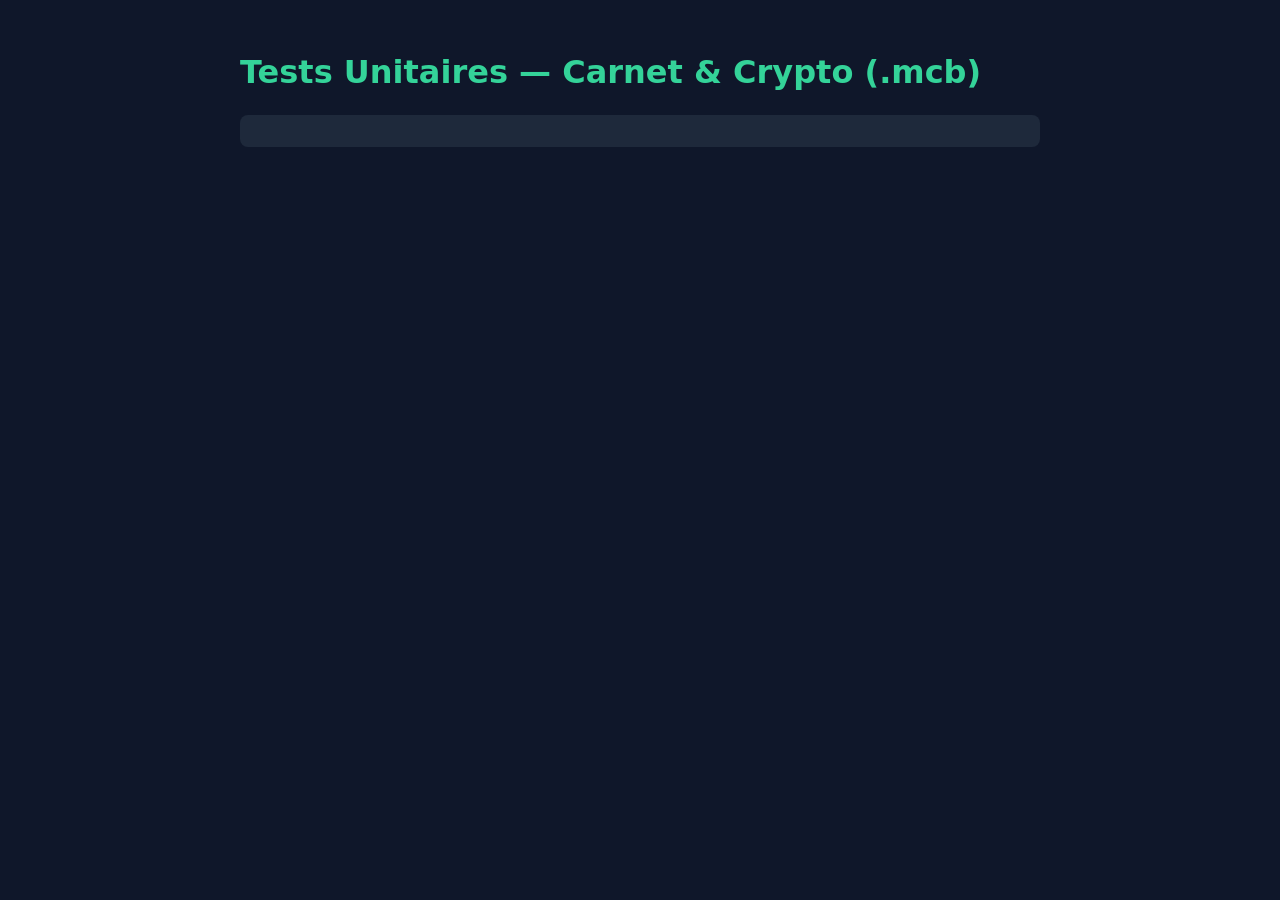
<file: web/tests.html>
<!DOCTYPE html>
<html lang="fr">
<head>
  <meta charset="UTF-8">
  <title>Tests Unitaires — Carnet de cueillette MesChampis</title>
  <style>
    body {
      font-family: system-ui, -apple-system, sans-serif;
      background: #0f172a;
      color: #f8fafc;
      padding: 2rem;
      max-width: 800px;
      margin: 0 auto;
    }
    h1 { color: #34d399; margin-bottom: 1.5rem; }
    .test-card {
      background: #1e293b;
      border: 1px solid #334155;
      border-radius: 8px;
      padding: 1rem 1.25rem;
      margin-bottom: 1rem;
    }
    .test-card.pass { border-left: 6px solid #10b981; }
    .test-card.fail { border-left: 6px solid #ef4444; }
    .test-title { font-weight: 700; font-size: 1.1rem; display: flex; justify-content: space-between; }
    .test-status { font-weight: 800; }
    .pass .test-status { color: #34d399; }
    .fail .test-status { color: #f87171; }
    .test-details { font-family: monospace; font-size: 0.85rem; color: #94a3b8; margin-top: 0.5rem; white-space: pre-wrap; }
    #summary { font-size: 1.2rem; font-weight: 700; margin-top: 1.5rem; padding: 1rem; border-radius: 8px; background: #1e293b; }
  </style>
  <script src="vendor/proj4.js"></script>
</head>
<body>
  <h1>Tests Unitaires — Carnet & Crypto (.mcb)</h1>
  <div id="test-results">Exécution des tests en cours...</div>
  <div id="summary"></div>

  <script type="module">
    // Garde-fou : interdiction d'ouvrir la base de production 'meschampis_db'
    const originalOpen = indexedDB.open.bind(indexedDB);
    indexedDB.open = function(name, ...args) {
      if (name === 'meschampis_db') {
        const msg = "Garde-fou : tentative interdite d'accéder à 'meschampis_db' depuis tests.html !";
        console.error(msg);
        document.body.insertAdjacentHTML('afterbegin', `<div style="background:#ef4444;color:white;padding:1rem;font-weight:bold;margin-bottom:1rem;">${msg}</div>`);
        throw new Error(msg);
      }
      return originalOpen(name, ...args);
    };

    import {
      chiffrerSauvegarde,
      dechiffrerSauvegarde,
      ouvrirBase,
      fermerBase,
      definirNomBaseDefaut,
      ajouterCueillette,
      modifierCueillette,
      supprimerCueillette,
      obtenirCueillette,
      listerCueillettes,
      fusionnerCueillettesImport,
      definirMeta,
      obtenirMeta,
      exporterSauvegardeChiffree,
      importerSauvegardeChiffree
    } from './js/db.js';
    import {
      genererCodeSecours,
      creerTrousseauInscription,
      ouvrirEnveloppeMdp,
      ouvrirEnveloppeSecours,
      reenvelopperCleMaitre,
      chiffrerBlocCarnet,
      dechiffrerBlocCarnet
    } from './js/crypto_compte.js';
    import { GestionnaireGrille } from './js/grille.js';

    // Utilisation exclusive de meschampis_db_test
    const DB_TEST = 'meschampis_db_test';
    definirNomBaseDefaut(DB_TEST);

    const resultsDiv = document.getElementById('test-results');
    const summaryDiv = document.getElementById('summary');
    const logs = [];
    let passed = 0;
    let failed = 0;

    function report(title, isPass, details) {
      if (isPass) passed++; else failed++;
      logs.push({ title, isPass, details });
      console.log(`[${isPass ? 'PASS' : 'FAIL'}] ${title}`, details || '');
    }

    async function nettoyerBaseTest() {
      await fermerBase(DB_TEST);
      return new Promise((resolve) => {
        const req = indexedDB.deleteDatabase(DB_TEST);
        req.onsuccess = () => {
          console.log('[nettoyerBaseTest] Base de test supprimée.');
          resolve();
        };
        req.onerror = () => {
          console.warn('[nettoyerBaseTest] Erreur suppression base test :', req.error);
          resolve();
        };
        req.onblocked = () => {
          console.warn('[nettoyerBaseTest] Suppression bloquée.');
          resolve();
        };
      });
    }

    async function runTests() {
      resultsDiv.innerHTML = '';
      await nettoyerBaseTest();

      // Test 1 : Aller-retour chiffrement -> déchiffrement avec bonne phrase
      try {
        const secret = "phrase-secrete-ultra-longue-12345";
        const dummyData = {
          cueillettes: [
            {
              id: "test-uuid-001",
              cree_le: "2026-11-01T10:00:00.000Z",
              modifie_le: "2026-11-01T10:00:00.000Z",
              date: "2026-11-01",
              type: "trouve",
              espece: { nom: "Cèpe de Bordeaux", latin: "Boletus edulis" },
              espece_nom: "Cèpe de Bordeaux",
              quantite: "5-20",
              lon: 3.05,
              lat: 45.75,
              precision_m: 12,
              source_position: "gps",
              arbres: ["Hêtre", "Sapin"],
              milieu: ["Lisière", "Mousse"],
              note: "Belle poussée sous les hêtres.",
              cellule: {
                version_grille: "2026-10-31",
                tx: 12, ty: 15, col: 100, lig: 120,
                foret: 1, essence: 51, alt: 920, pente: 14, expo: 45,
                lisiere: 18, couvert: 75, hauteur: 22, mnh: 1
              }
            },
            {
              id: "test-uuid-002",
              cree_le: "2026-11-01T11:00:00.000Z",
              modifie_le: "2026-11-01T11:00:00.000Z",
              date: "2026-11-01",
              type: "rien",
              espece: null,
              espece_nom: null,
              quantite: null,
              lon: 3.10,
              lat: 45.80,
              precision_m: null,
              source_position: "carte",
              arbres: ["Pin"],
              milieu: ["Pente"],
              note: "Trop sec, rien trouvé.",
              cellule: null
            }
          ],
          meta: { version_app: "0.2.0", contribution_autorisee: false }
        };

        const archiveJson = await chiffrerSauvegarde(secret, dummyData);
        const parsed = JSON.parse(archiveJson);

        // Vérification de la structure du fichier .mcb
        if (parsed.format !== "meschampis-sauvegarde" || parsed.v !== 1 || !parsed.kdf || !parsed.iv_b64 || !parsed.donnees_b64) {
          throw new Error("Structure .mcb invalide");
        }
        if (parsed.kdf.iterations !== 250000) {
          throw new Error(`Iterations attendues 250000, obtenu ${parsed.kdf.iterations}`);
        }

        const restoreData = await dechiffrerSauvegarde(archiveJson, secret);

        if (JSON.stringify(restoreData) !== JSON.stringify(dummyData)) {
          throw new Error("Les données restaurées diffèrent des données initiales !");
        }

        report("Test 1 : Aller-retour chiffrement -> déchiffrement (.mcb PBKDF2/AES-GCM)", true,
          `Structure .mcb conforme (v1, PBKDF2 250k itérations, AES-GCM 256).
Données réinjectées identiques au bit près (${restoreData.cueillettes.length} cueillettes, métadonnées préservées).`
        );
      } catch (err) {
        report("Test 1 : Aller-retour chiffrement -> déchiffrement (.mcb PBKDF2/AES-GCM)", false, err.message);
      }

      // Test 2 : Mauvaise phrase de passe -> erreur propre et rejet
      try {
        const secret = "bonne-phrase-de-passe-1234";
        const wrongSecret = "mauvaise-phrase-erronee";
        const dummyData = { cueillettes: [], meta: {} };

        const archiveJson = await chiffrerSauvegarde(secret, dummyData);

        let rejected = false;
        try {
          await dechiffrerSauvegarde(archiveJson, wrongSecret);
        } catch (e) {
          rejected = true;
        }

        if (rejected) {
          report("Test 2 : Mauvaise phrase de passe rejetée proprement", true,
            "Le déchiffrement a échoué comme attendu (MAC tag mismatch AES-GCM). Aucune donnée n'a été corrompue."
          );
        } else {
          report("Test 2 : Mauvaise phrase de passe rejetée proprement", false,
            "Erreur : Le déchiffrement n'a pas rejeté la mauvaise phrase !"
          );
        }
      } catch (err) {
        report("Test 2 : Mauvaise phrase de passe rejetée proprement", false, err.message);
      }

      // Test 3 : Fusion d'import avec conflits (même ID, dates modifie_le différentes)
      try {
        const existantes = [
          {
            id: "uuid-conflit-A",
            date: "2026-10-15",
            espece_nom: "Girolle",
            modifie_le: "2026-10-20T12:00:00.000Z",
            note: "Version locale plus récente"
          },
          {
            id: "uuid-conflit-B",
            date: "2026-10-10",
            espece_nom: "Bolet bai",
            modifie_le: "2026-10-12T10:00:00.000Z",
            note: "Version locale ancienne"
          },
          {
            id: "uuid-stable",
            date: "2026-10-01",
            espece_nom: "Pied-de-mouton",
            modifie_le: "2026-10-01T08:00:00.000Z"
          }
        ];

        const aImporter = [
          {
            id: "uuid-conflit-A",
            date: "2026-10-15",
            espece_nom: "Girolle",
            modifie_le: "2026-10-18T10:00:00.000Z", // Plus ancien -> doit être IGNORÉ
            note: "Version archive périmée"
          },
          {
            id: "uuid-conflit-B",
            date: "2026-10-10",
            espece_nom: "Bolet bai",
            modifie_le: "2026-10-25T14:00:00.000Z", // Plus récent -> doit ÉCRASER la version locale
            note: "Version archive plus récente mise à jour"
          },
          {
            id: "uuid-nouveau",
            date: "2026-10-30",
            espece_nom: "Morille ronde",
            modifie_le: "2026-10-30T09:00:00.000Z", // Nouveau -> doit être AJOUTÉ
            note: "Nouvelle entrée"
          }
        ];

        const resultat = fusionnerCueillettesImport(existantes, aImporter);

        if (resultat.ajoutees !== 1 || resultat.mises_a_jour !== 1 || resultat.ignorees !== 1) {
          throw new Error(`Statistiques de fusion incorrectes : ajoutées=${resultat.ajoutees}, maj=${resultat.mises_a_jour}, ignorées=${resultat.ignorees}`);
        }

        const finaleB = resultat.liste_finale.find(i => i.id === "uuid-conflit-B");
        if (finaleB.note !== "Version archive plus récente mise à jour") {
          throw new Error("uuid-conflit-B n'a pas été mis à jour avec la version la plus récente !");
        }

        const finaleA = resultat.liste_finale.find(i => i.id === "uuid-conflit-A");
        if (finaleA.note !== "Version locale plus récente") {
          throw new Error("uuid-conflit-A aurait dû conserver la version locale plus récente !");
        }

        report("Test 3 : Fusion d'import avec gestion des conflits (modifie_le)", true,
          `Fusion validée : 1 ajoutée, 1 mise à jour (version plus récente conservée), 1 ignorée (version locale plus récente conservée). Total final : ${resultat.liste_finale.length} observations.`
        );
      } catch (err) {
        report("Test 3 : Fusion d'import avec gestion des conflits (modifie_le)", false, err.message);
      }

      // Test 4 : Modèle d'observation et persistance IndexedDB
      try {
        const db = await ouvrirBase(DB_TEST);
        const testId = "b1-test-" + Date.now();
        const enregistrementB1 = {
          id: testId,
          cree_le: new Date().toISOString(),
          modifie_le: new Date().toISOString(),
          date: "2026-11-01",
          type: "trouve",
          espece: { nom: "Amanite des Césars", latin: "Amanita caesarea" },
          espece_nom: "Amanite des Césars",
          quantite: "1-5",
          lon: 3.1234,
          lat: 45.6789,
          precision_m: 8.5,
          source_position: "gps",
          arbres: ["Chêne"],
          milieu: ["Lisière", "Clairière"],
          note: "Observation de test complète",
          cellule: {
            version_grille: "2026-10-31",
            tx: 10, ty: 12, col: 50, lig: 60,
            foret: 1, essence: 11, alt: 650, pente: 8, expo: 180,
            lisiere: 12, couvert: 60, hauteur: 18, mnh: 1
          }
        };

        await ajouterCueillette(enregistrementB1, DB_TEST);
        const relu = await obtenirCueillette(testId, DB_TEST);

        if (!relu || relu.espece_nom !== "Amanite des Césars" || relu.cellule.version_grille !== "2026-10-31" || relu.cellule.hauteur !== 18) {
          throw new Error("Erreur de persistance ou altération des champs du modèle d'observation");
        }

        // Nettoyage de l'enregistrement de test
        await supprimerCueillette(testId, DB_TEST);

        report("Test 4 : Modèle d'observation et conformité des champs (version_grille, couvert, hauteur)", true,
          "Champs vérifiés dans IndexedDB (base isolée meschampis_db_test) : espece {nom, latin}, quantite, precision_m, arbres, milieu, cellule {version_grille, alt, pente, expo, lisiere, couvert, hauteur}."
        );
      } catch (err) {
        report("Test 4 : Modèle d'observation et conformité des champs (version_grille, couvert, hauteur)", false, err.message);
      }

      // Test 5 : 5 cellules au hasard — instantané identique au décodage direct des octets du .bin.gz
      try {
        const grille = new GestionnaireGrille(null);
        await grille.pret;

        // Décodage direct des octets bruts du fichier binaire 7_8.bin.gz
        const respBin = await fetch('data/grille/tuiles/7_8.bin.gz');
        if (!respBin.ok) throw new Error('Impossible de charger 7_8.bin.gz');
        const ds = new DecompressionStream('gzip');
        const decompressed = await new Response(respBin.body.pipeThrough(ds)).arrayBuffer();

        const N = 256 * 256;
        const rawForet = new Uint8Array(decompressed, 0, N);
        const rawEssence = new Uint8Array(decompressed, N, N);
        const rawAlt = new Int16Array(decompressed, N * 2, N);
        const rawPente = new Uint8Array(decompressed, N * 4, N);
        const rawExpo = new Uint8Array(decompressed, N * 5, N);
        const rawLisiere = new Uint8Array(decompressed, N * 6, N);
        const rawCouvert = new Uint8Array(decompressed, N * 7, N);
        const rawHauteur = new Uint8Array(decompressed, N * 8, N);

        const tx = 7, ty = 8;
        const reg = grille.manifest.region;
        const x0 = reg.origine_x;
        const y0 = reg.origine_y;
        const pas = reg.pas;

        // 5 cellules distinctes réparties dans la tuile
        const cellulesATester = [
          { c: 11, r: 122 },  // Sommet puy de Dôme
          { c: 45, r: 60 },
          { c: 110, r: 95 },
          { c: 180, r: 210 },
          { c: 240, r: 240 }
        ];

        for (const { c, r } of cellulesATester) {
          const idx = r * 256 + c;
          const xCell = x0 + (tx * 256 + c + 0.5) * pas;
          const yCell = y0 - (ty * 256 + r + 0.5) * pas;
          const [lon, lat] = proj4('EPSG:2154', 'EPSG:4326', [xCell, yCell]);

          const info = await grille.valeursAuPoint(lon, lat);
          const snap = grille.formaterSnapshotCellule(info);

          const expForet = rawForet[idx];
          const expEssence = rawEssence[idx] !== 255 ? rawEssence[idx] : null;
          const expAlt = rawAlt[idx] !== -32768 ? rawAlt[idx] : null;
          const expPente = rawPente[idx] !== 255 ? rawPente[idx] : null;
          const expPlat = rawExpo[idx] === 254;
          const expExpo = rawExpo[idx] < 240 ? rawExpo[idx] * 1.5 : null;
          const expLisiere = rawLisiere[idx];
          const expCouvert = rawCouvert[idx] !== 255 ? rawCouvert[idx] : null;
          const expHauteur = rawHauteur[idx] !== 255 ? rawHauteur[idx] * 0.25 : null;

          if (snap.tx !== tx || snap.ty !== ty || snap.col !== c || snap.lig !== r) {
            throw new Error(`Coordonnées snapshot erronées pour cell (${c}, ${r})`);
          }
          if (snap.foret !== expForet) throw new Error(`foret mismatch: ${snap.foret} vs ${expForet}`);
          if (snap.essence !== expEssence) throw new Error(`essence mismatch: ${snap.essence} vs ${expEssence}`);
          if (snap.alt !== expAlt) throw new Error(`alt mismatch: ${snap.alt} vs ${expAlt}`);
          if (snap.pente !== expPente) throw new Error(`pente mismatch: ${snap.pente} vs ${expPente}`);
          if (snap.plat !== expPlat) throw new Error(`plat mismatch: ${snap.plat} vs ${expPlat}`);
          if (snap.expo !== expExpo) throw new Error(`expo mismatch: ${snap.expo} vs ${expExpo}`);
          if (snap.lisiere !== expLisiere) throw new Error(`lisiere mismatch: ${snap.lisiere} vs ${expLisiere}`);
          if (snap.couvert !== expCouvert) throw new Error(`couvert mismatch: ${snap.couvert} vs ${expCouvert}`);
          if (snap.hauteur !== expHauteur) throw new Error(`hauteur mismatch: ${snap.hauteur} vs ${expHauteur}`);
          if (snap.version_grille !== grille.manifest.version_grille) throw new Error(`version_grille mismatch`);
        }

        report("Test 5 : 5 cellules aléatoires — Instantané identique au décodage direct des octets .bin.gz", true,
          "Toutes les valeurs (foret, essence, alt, pente, expo, plat, lisiere, couvert, hauteur sans arrondi) correspondent exactement au décodage brut au bit près."
        );
      } catch (err) {
        report("Test 5 : 5 cellules aléatoires — Instantané identique au décodage direct des octets .bin.gz", false, err.message);
      }

      // Test 6 : 4 paires de points à ±10 m d'une limite de tuile (2 est-ouest, 2 nord-sud)
      try {
        const grille = new GestionnaireGrille(null);
        await grille.pret;
        const reg = grille.manifest.region;
        const x0 = reg.origine_x;
        const y0 = reg.origine_y;
        const pas = reg.pas;

        const paires = [
          // E-W 1 : Limite tx=7 / tx=8 à ty=8
          {
            desc: 'E-W tx 7 | 8',
            ptMoins: { x: x0 + 8 * 6400 - 10, y: y0 - (8 * 256 + 100 + 0.5) * pas, expTx: 7, expCol: 255, expTy: 8, expLig: 100 },
            ptPlus:  { x: x0 + 8 * 6400 + 10, y: y0 - (8 * 256 + 100 + 0.5) * pas, expTx: 8, expCol: 0,   expTy: 8, expLig: 100 }
          },
          // E-W 2 : Limite tx=10 / tx=11 à ty=12
          {
            desc: 'E-W tx 10 | 11',
            ptMoins: { x: x0 + 11 * 6400 - 10, y: y0 - (12 * 256 + 50 + 0.5) * pas, expTx: 10, expCol: 255, expTy: 12, expLig: 50 },
            ptPlus:  { x: x0 + 11 * 6400 + 10, y: y0 - (12 * 256 + 50 + 0.5) * pas, expTx: 11, expCol: 0,   expTy: 12, expLig: 50 }
          },
          // N-S 1 : Limite ty=7 / ty=8 à tx=7
          {
            desc: 'N-S ty 7 | 8',
            ptMoins: { x: x0 + (7 * 256 + 80 + 0.5) * pas, y: y0 - 8 * 6400 + 10, expTx: 7, expCol: 80, expTy: 7, expLig: 255 },
            ptPlus:  { x: x0 + (7 * 256 + 80 + 0.5) * pas, y: y0 - 8 * 6400 - 10, expTx: 7, expCol: 80, expTy: 8, expLig: 0 }
          },
          // N-S 2 : Limite ty=10 / ty=11 à tx=10
          {
            desc: 'N-S ty 10 | 11',
            ptMoins: { x: x0 + (10 * 256 + 120 + 0.5) * pas, y: y0 - 11 * 6400 + 10, expTx: 10, expCol: 120, expTy: 10, expLig: 255 },
            ptPlus:  { x: x0 + (10 * 256 + 120 + 0.5) * pas, y: y0 - 11 * 6400 - 10, expTx: 10, expCol: 120, expTy: 11, expLig: 0 }
          }
        ];

        for (const p of paires) {
          const [lonM, latM] = proj4('EPSG:2154', 'EPSG:4326', [p.ptMoins.x, p.ptMoins.y]);
          const [lonP, latP] = proj4('EPSG:2154', 'EPSG:4326', [p.ptPlus.x, p.ptPlus.y]);

          const infoM = await grille.valeursAuPoint(lonM, latM);
          const infoP = await grille.valeursAuPoint(lonP, latP);

          if (!infoM || infoM.tx !== p.ptMoins.expTx || infoM.col !== p.ptMoins.expCol || infoM.ty !== p.ptMoins.expTy || infoM.lig !== p.ptMoins.expLig) {
            throw new Error(`Erreur frontière ${p.desc} (-10m) : attendu tx=${p.ptMoins.expTx} c=${p.ptMoins.expCol} ty=${p.ptMoins.expTy} r=${p.ptMoins.expLig}, obtenu tx=${infoM?.tx} c=${infoM?.col} ty=${infoM?.ty} r=${infoM?.lig}`);
          }
          if (!infoP || infoP.tx !== p.ptPlus.expTx || infoP.col !== p.ptPlus.expCol || infoP.ty !== p.ptPlus.expTy || infoP.lig !== p.ptPlus.expLig) {
            throw new Error(`Erreur frontière ${p.desc} (+10m) : attendu tx=${p.ptPlus.expTx} c=${p.ptPlus.expCol} ty=${p.ptPlus.expTy} r=${p.ptPlus.expLig}, obtenu tx=${infoP?.tx} c=${infoP?.col} ty=${infoP?.ty} r=${infoP?.lig}`);
          }
        }

        report("Test 6 : 4 paires de points à ±10 m des limites de tuiles (2 E-W, 2 N-S)", true,
          "Bonne tuile, bonne cellule (colonnes 255/0 et lignes 255/0), aucun décalage d'une ligne ou colonne aux frontières géographiques."
        );
      } catch (err) {
        report("Test 6 : 4 paires de points à ±10 m des limites de tuiles (2 E-W, 2 N-S)", false, err.message);
      }

      // Test 7 : Altitude max dans un rayon de 300 m autour du puy de Dôme (45,772 N / 2,963 E)
      try {
        const grille = new GestionnaireGrille(null);
        await grille.pret;

        const [xPdd, yPdd] = proj4('EPSG:4326', 'EPSG:2154', [2.963, 45.772]);
        let maxAlt = -Infinity;

        for (let dx = -300; dx <= 300; dx += 25) {
          for (let dy = -300; dy <= 300; dy += 25) {
            if (Math.hypot(dx, dy) <= 300) {
              const [lon, lat] = proj4('EPSG:2154', 'EPSG:4326', [xPdd + dx, yPdd + dy]);
              const info = await grille.valeursAuPoint(lon, lat);
              if (info && info.alt !== null) {
                if (info.alt > maxAlt) maxAlt = info.alt;
              }
            }
          }
        }

        if (maxAlt < 1440 || maxAlt > 1470) {
          throw new Error(`Altitude max trouvée : ${maxAlt} m (hors de la plage attendue 1440 - 1470 m)`);
        }

        report("Test 7 : Altitude max dans un rayon de 300 m autour du puy de Dôme (45,772 N / 2,963 E)", true,
          `Altitude max observée : ${maxAlt} m (conforme, comprise entre 1440 et 1470 m).`
        );
      } catch (err) {
        report("Test 7 : Altitude max dans un rayon de 300 m autour du puy de Dôme (45,772 N / 2,963 E)", false, err.message);
      }

      // =========================================================================
      // Test 8 : Filtrage des métadonnées exportées dans le .mcb
      // =========================================================================
      try {
        // 1. Préparation du store meta avec des clés variées
        await definirMeta('contribution_autorisee', false, DB_TEST);
        await definirMeta('dernier_export', '2026-11-01T12:00:00.000Z', DB_TEST);
        await definirMeta('avertissement_securite_vu', true, DB_TEST);
        await definirMeta('message_standalone_vu', true, DB_TEST);
        await definirMeta('stockage_persistant', true, DB_TEST);

        // 2. Export chiffré
        const pass = 'UneSuperPhraseDePasseSecret12345';
        const mcbJson = await exporterSauvegardeChiffree(pass, DB_TEST);
        const payload = await dechiffrerSauvegarde(mcbJson, pass);

        const metaExportees = Array.isArray(payload.meta) ? payload.meta.map(m => m.id) : [];
        if (!metaExportees.includes('contribution_autorisee')) {
          throw new Error('contribution_autorisee doit être exporté dans le .mcb');
        }

        const clesInterdites = ['dernier_export', 'avertissement_securite_vu', 'message_standalone_vu', 'stockage_persistant'];
        for (const cle of clesInterdites) {
          if (metaExportees.includes(cle)) {
            throw new Error(`La clé locale '${cle}' ne doit PAS être exportée dans le .mcb`);
          }
        }

        // 3. Import : un choix local existant n'est pas écrasé par la sauvegarde
        const payloadImport = {
          cueillettes: [],
          meta: [{ id: 'contribution_autorisee', valeur: true }],
          exporte_le: new Date().toISOString()
        };
        const mcbImport = await chiffrerSauvegarde(pass, payloadImport);
        await importerSauvegardeChiffree(mcbImport, pass, DB_TEST);

        const contributionApresImport = await obtenirMeta('contribution_autorisee', DB_TEST);
        if (contributionApresImport !== false) {
          throw new Error(`contribution_autorisee a été écrasé à ${contributionApresImport} alors que le choix local doit être conservé`);
        }

        report("Test 8 : Filtrage des métadonnées .mcb et conservation des choix locaux à l'import", true,
          `Seule contribution_autorisee est exportée (dernier_export, messages et persist exclus). Le choix local n'est pas écrasé à l'import.`
        );
      } catch (err) {
        report("Test 8 : Filtrage des métadonnées .mcb et conservation des choix locaux à l'import", false, err.message);
      }

      // =========================================================================
      // Test 9 : Cryptographie compte Zero-Knowledge
      // =========================================================================
      try {
        const mdpInitial = 'MonSuperMotDePasse123!';
        const codeSecours = genererCodeSecours();

        // 1. Validation du format du code de secours (6 groupes de 4)
        if (!/^[A-Z0-9]{4}-[A-Z0-9]{4}-[A-Z0-9]{4}-[A-Z0-9]{4}-[A-Z0-9]{4}-[A-Z0-9]{4}$/.test(codeSecours)) {
          throw new Error('Format de code de secours invalide : ' + codeSecours);
        }

        // 2. Création du trousseau
        const trousseau = await creerTrousseauInscription(mdpInitial, codeSecours);
        if (!trousseau.cleMaitreRaw || trousseau.cleMaitreRaw.byteLength !== 32) {
          throw new Error('Clé maître invalide (taille attendue : 32 octets)');
        }
        if (!trousseau.empreinteAuth || trousseau.empreinteAuth.length !== 64) {
          throw new Error('Empreinte d\'authentification SHA-256 invalide');
        }

        // 3. Déchiffrement de l'enveloppe mot de passe
        const cleRecupereMdp = await ouvrirEnveloppeMdp(trousseau.enveloppes.enveloppe_mdp, mdpInitial);
        const memeCleMdp = trousseau.cleMaitreRaw.every((v, i) => v === cleRecupereMdp[i]);
        if (!memeCleMdp) {
          throw new Error('La clé maître déchiffrée par mot de passe ne correspond pas à l\'originale');
        }

        // 4. Déchiffrement de l'enveloppe de secours
        const cleRecupereSecours = await ouvrirEnveloppeSecours(trousseau.enveloppes.enveloppe_secours, codeSecours.toLowerCase().replace(/-/g, ' '));
        const memeCleSecours = trousseau.cleMaitreRaw.every((v, i) => v === cleRecupereSecours[i]);
        if (!memeCleSecours) {
          throw new Error('La clé maître déchiffrée par le code de secours ne correspond pas à l\'originale');
        }

        // 5. Chiffrement et déchiffrement du bloc carnet
        const payloadCarnet = {
          cueillettes: [{ id: 'test-c1', espece: { nom: 'Bolet bai' }, cellule: { alt: 1100, pente: 12 } }],
          meta: [{ id: 'contribution_autorisee', valeur: false }],
          exporte_le: new Date().toISOString()
        };
        const blocChiffre = await chiffrerBlocCarnet(payloadCarnet, trousseau.cleMaitreRaw);
        const payloadRestaure = await dechiffrerBlocCarnet(blocChiffre, trousseau.cleMaitreRaw);

        if (payloadRestaure.cueillettes[0].espece.nom !== 'Bolet bai' || payloadRestaure.cueillettes[0].cellule.alt !== 1100) {
          throw new Error('Altération des données lors du cycle chiffrement/déchiffrement du bloc carnet');
        }

        report("Test 9 : Cryptographie compte Zero-Knowledge", true,
          `Trousseau validé : clé maître AES-256 (32 octets), dérivation séparée de l'empreinte auth (64 hex), double enveloppe (mot de passe et code de secours ${codeSecours}). Bloc carnet chiffré et déchiffré à l'identique.`
        );
      } catch (err) {
        report("Test 9 : Cryptographie compte Zero-Knowledge", false, err.message);
      }

      // =========================================================================
      // Test 10 : Mot de passe oublié — trois scénarios
      // =========================================================================
      try {
        const mdpInitial = 'PremierMotDePasse123';
        const nouveauMdp = 'NouveauMotDePasse456';
        const codeSecours = genererCodeSecours();
        const trousseau = await creerTrousseauInscription(mdpInitial, codeSecours);

        // Donnée carnet test
        const payloadTest = { secret: 'coin_aux_cepes_valide' };
        const blocTest = await chiffrerBlocCarnet(payloadTest, trousseau.cleMaitreRaw);

        // Cas (a) : L'appareil a encore la clé maître en mémoire locale -> re-enveloppement direct
        const reenveloppeA = await reenvelopperCleMaitre(trousseau.cleMaitreRaw, nouveauMdp);
        const cleA = await ouvrirEnveloppeMdp(reenveloppeA.enveloppe_mdp, nouveauMdp);
        const dataA = await dechiffrerBlocCarnet(blocTest, cleA);
        if (dataA.secret !== 'coin_aux_cepes_valide') {
          throw new Error('Cas (a) échoué : données illisibles après ré-enveloppement en mémoire');
        }

        // Cas (b) : L'appareil n'a PAS la clé maître en mémoire, mais l'utilisateur a son code de secours
        const cleRecupereSecours = await ouvrirEnveloppeSecours(trousseau.enveloppes.enveloppe_secours, codeSecours);
        const reenveloppeB = await reenvelopperCleMaitre(cleRecupereSecours, 'EncoreUnAutreMdp789');
        const cleB = await ouvrirEnveloppeMdp(reenveloppeB.enveloppe_mdp, 'EncoreUnAutreMdp789');
        const dataB = await dechiffrerBlocCarnet(blocTest, cleB);
        if (dataB.secret !== 'coin_aux_cepes_valide') {
          throw new Error('Cas (b) échoué : données illisibles après récupération par code de secours');
        }

        // Cas (c) : Mauvais mot de passe et mauvais code de secours -> données irrécupérables
        let rejetMdp = false;
        try {
          await ouvrirEnveloppeMdp(trousseau.enveloppes.enveloppe_mdp, 'MauvaisMotDePasse');
        } catch {
          rejetMdp = true;
        }
        if (!rejetMdp) throw new Error('Un mauvais mot de passe aurait dû être rejeté par AES-GCM');

        let rejetSecours = false;
        try {
          await ouvrirEnveloppeSecours(trousseau.enveloppes.enveloppe_secours, 'FAUX-CODE-SECO-URSS-0000-0000');
        } catch {
          rejetSecours = true;
        }
        if (!rejetSecours) throw new Error('Un faux code de secours aurait dû être rejeté par AES-GCM');

        report("Test 10 : Mot de passe oublié — trois scénarios", true,
          `Tous les scénarios validés : (a) ré-enveloppement avec clé maître en mémoire ; (b) déverrouillage via code de secours lisible et ré-enveloppement ; (c) rejet strict par AES-GCM si informations incorrectes (données irrécupérables).`
        );
      } catch (err) {
        report("Test 10 : Mot de passe oublié — trois scénarios", false, err.message);
      }

      // Nettoyage final de la base de test
      await nettoyerBaseTest();

      // Affichage du DOM
      resultsDiv.innerHTML = logs.map(l => `
        <div class="test-card ${l.isPass ? 'pass' : 'fail'}">
          <div class="test-title">
            <span>${l.title}</span>
            <span class="test-status">${l.isPass ? 'SUCCÈS' : 'ÉCHEC'}</span>
          </div>
          <div class="test-details">${l.details}</div>
        </div>
      `).join('');

      summaryDiv.textContent = `Résultat global : ${passed} / ${passed + failed} tests passés.`;
      summaryDiv.style.color = failed === 0 ? '#34d399' : '#f87171';
      window.testSuiteResults = { passed, failed, total: passed + failed, logs };
    }

    runTests();
  </script>
</body>
</html>
</file>
<file: web/vendor/maplibre-gl.css>
.maplibregl-map{font:12px/20px Helvetica Neue,Arial,Helvetica,sans-serif;overflow:hidden;position:relative;-webkit-tap-highlight-color:rgb(0 0 0/0)}.maplibregl-canvas{left:0;position:absolute;top:0}.maplibregl-map:fullscreen{height:100%;width:100%}.maplibregl-ctrl-group button.maplibregl-ctrl-compass{touch-action:none}.maplibregl-canvas-container.maplibregl-interactive,.maplibregl-ctrl-group button.maplibregl-ctrl-compass{cursor:grab;-webkit-user-select:none;-moz-user-select:none;user-select:none}.maplibregl-canvas-container.maplibregl-interactive.maplibregl-track-pointer{cursor:pointer}.maplibregl-canvas-container.maplibregl-interactive:active,.maplibregl-ctrl-group button.maplibregl-ctrl-compass:active{cursor:grabbing}.maplibregl-canvas-container.maplibregl-touch-zoom-rotate,.maplibregl-canvas-container.maplibregl-touch-zoom-rotate .maplibregl-canvas{touch-action:pan-x pan-y}.maplibregl-canvas-container.maplibregl-touch-drag-pan,.maplibregl-canvas-container.maplibregl-touch-drag-pan .maplibregl-canvas{touch-action:pinch-zoom}.maplibregl-canvas-container.maplibregl-touch-zoom-rotate.maplibregl-touch-drag-pan,.maplibregl-canvas-container.maplibregl-touch-zoom-rotate.maplibregl-touch-drag-pan .maplibregl-canvas{touch-action:none}.maplibregl-canvas-container.maplibregl-touch-drag-pan.maplibregl-cooperative-gestures,.maplibregl-canvas-container.maplibregl-touch-drag-pan.maplibregl-cooperative-gestures .maplibregl-canvas{touch-action:pan-x pan-y}.maplibregl-ctrl-bottom-left,.maplibregl-ctrl-bottom-right,.maplibregl-ctrl-top-left,.maplibregl-ctrl-top-right{pointer-events:none;position:absolute;z-index:2}.maplibregl-ctrl-top-left{left:0;top:0}.maplibregl-ctrl-top-right{right:0;top:0}.maplibregl-ctrl-bottom-left{bottom:0;left:0}.maplibregl-ctrl-bottom-right{bottom:0;right:0}.maplibregl-ctrl{clear:both;pointer-events:auto;transform:translate(0)}.maplibregl-ctrl-top-left .maplibregl-ctrl{float:left;margin:10px 0 0 10px}.maplibregl-ctrl-top-right .maplibregl-ctrl{float:right;margin:10px 10px 0 0}.maplibregl-ctrl-bottom-left .maplibregl-ctrl{float:left;margin:0 0 10px 10px}.maplibregl-ctrl-bottom-right .maplibregl-ctrl{float:right;margin:0 10px 10px 0}.maplibregl-ctrl-group{background:#fff;border-radius:4px}.maplibregl-ctrl-group:not(:empty){box-shadow:0 0 0 2px rgba(0,0,0,.1)}@media (forced-colors:active){.maplibregl-ctrl-group:not(:empty){box-shadow:0 0 0 2px ButtonText}}.maplibregl-ctrl-group button{background-color:transparent;border:0;box-sizing:border-box;cursor:pointer;display:block;height:29px;outline:none;padding:0;width:29px}.maplibregl-ctrl-group button+button{border-top:1px solid #ddd}.maplibregl-ctrl button .maplibregl-ctrl-icon{background-position:50%;background-repeat:no-repeat;display:block;height:100%;width:100%}@media (forced-colors:active){.maplibregl-ctrl-icon{background-color:transparent}.maplibregl-ctrl-group button+button{border-top:1px solid ButtonText}}.maplibregl-ctrl button::-moz-focus-inner{border:0;padding:0}.maplibregl-ctrl-attrib-button:focus,.maplibregl-ctrl-group button:focus{box-shadow:0 0 2px 2px #0096ff}.maplibregl-ctrl button:disabled{cursor:not-allowed}.maplibregl-ctrl button:disabled .maplibregl-ctrl-icon{opacity:.25}.maplibregl-ctrl button:not(:disabled):hover{background-color:rgb(0 0 0/5%)}.maplibregl-ctrl-group button:focus:focus-visible{box-shadow:0 0 2px 2px #0096ff}.maplibregl-ctrl-group button:focus:not(:focus-visible){box-shadow:none}.maplibregl-ctrl-group button:focus:first-child{border-radius:4px 4px 0 0}.maplibregl-ctrl-group button:focus:last-child{border-radius:0 0 4px 4px}.maplibregl-ctrl-group button:focus:only-child{border-radius:inherit}.maplibregl-ctrl button.maplibregl-ctrl-zoom-out .maplibregl-ctrl-icon{background-image:url("data:image/svg+xml;charset=utf-8,%3Csvg xmlns='http://www.w3.org/2000/svg' width='29' height='29' fill='%23333' viewBox='0 0 29 29'%3E%3Cpath d='M10 13c-.75 0-1.5.75-1.5 1.5S9.25 16 10 16h9c.75 0 1.5-.75 1.5-1.5S19.75 13 19 13z'/%3E%3C/svg%3E")}.maplibregl-ctrl button.maplibregl-ctrl-zoom-in .maplibregl-ctrl-icon{background-image:url("data:image/svg+xml;charset=utf-8,%3Csvg xmlns='http://www.w3.org/2000/svg' width='29' height='29' fill='%23333' viewBox='0 0 29 29'%3E%3Cpath d='M14.5 8.5c-.75 0-1.5.75-1.5 1.5v3h-3c-.75 0-1.5.75-1.5 1.5S9.25 16 10 16h3v3c0 .75.75 1.5 1.5 1.5S16 19.75 16 19v-3h3c.75 0 1.5-.75 1.5-1.5S19.75 13 19 13h-3v-3c0-.75-.75-1.5-1.5-1.5'/%3E%3C/svg%3E")}@media (forced-colors:active){.maplibregl-ctrl button.maplibregl-ctrl-zoom-out .maplibregl-ctrl-icon{background-image:url("data:image/svg+xml;charset=utf-8,%3Csvg xmlns='http://www.w3.org/2000/svg' width='29' height='29' fill='%23fff' viewBox='0 0 29 29'%3E%3Cpath d='M10 13c-.75 0-1.5.75-1.5 1.5S9.25 16 10 16h9c.75 0 1.5-.75 1.5-1.5S19.75 13 19 13z'/%3E%3C/svg%3E")}.maplibregl-ctrl button.maplibregl-ctrl-zoom-in .maplibregl-ctrl-icon{background-image:url("data:image/svg+xml;charset=utf-8,%3Csvg xmlns='http://www.w3.org/2000/svg' width='29' height='29' fill='%23fff' viewBox='0 0 29 29'%3E%3Cpath d='M14.5 8.5c-.75 0-1.5.75-1.5 1.5v3h-3c-.75 0-1.5.75-1.5 1.5S9.25 16 10 16h3v3c0 .75.75 1.5 1.5 1.5S16 19.75 16 19v-3h3c.75 0 1.5-.75 1.5-1.5S19.75 13 19 13h-3v-3c0-.75-.75-1.5-1.5-1.5'/%3E%3C/svg%3E")}}@media (forced-colors:active) and (prefers-color-scheme:light){.maplibregl-ctrl button.maplibregl-ctrl-zoom-out .maplibregl-ctrl-icon{background-image:url("data:image/svg+xml;charset=utf-8,%3Csvg xmlns='http://www.w3.org/2000/svg' width='29' height='29' viewBox='0 0 29 29'%3E%3Cpath d='M10 13c-.75 0-1.5.75-1.5 1.5S9.25 16 10 16h9c.75 0 1.5-.75 1.5-1.5S19.75 13 19 13z'/%3E%3C/svg%3E")}.maplibregl-ctrl button.maplibregl-ctrl-zoom-in .maplibregl-ctrl-icon{background-image:url("data:image/svg+xml;charset=utf-8,%3Csvg xmlns='http://www.w3.org/2000/svg' width='29' height='29' viewBox='0 0 29 29'%3E%3Cpath d='M14.5 8.5c-.75 0-1.5.75-1.5 1.5v3h-3c-.75 0-1.5.75-1.5 1.5S9.25 16 10 16h3v3c0 .75.75 1.5 1.5 1.5S16 19.75 16 19v-3h3c.75 0 1.5-.75 1.5-1.5S19.75 13 19 13h-3v-3c0-.75-.75-1.5-1.5-1.5'/%3E%3C/svg%3E")}}.maplibregl-ctrl button.maplibregl-ctrl-fullscreen .maplibregl-ctrl-icon{background-image:url("data:image/svg+xml;charset=utf-8,%3Csvg xmlns='http://www.w3.org/2000/svg' width='29' height='29' fill='%23333' viewBox='0 0 29 29'%3E%3Cpath d='M24 16v5.5c0 1.75-.75 2.5-2.5 2.5H16v-1l3-1.5-4-5.5 1-1 5.5 4 1.5-3zM6 16l1.5 3 5.5-4 1 1-4 5.5 3 1.5v1H7.5C5.75 24 5 23.25 5 21.5V16zm7-11v1l-3 1.5 4 5.5-1 1-5.5-4L6 13H5V7.5C5 5.75 5.75 5 7.5 5zm11 2.5c0-1.75-.75-2.5-2.5-2.5H16v1l3 1.5-4 5.5 1 1 5.5-4 1.5 3h1z'/%3E%3C/svg%3E")}.maplibregl-ctrl button.maplibregl-ctrl-shrink .maplibregl-ctrl-icon{background-image:url("data:image/svg+xml;charset=utf-8,%3Csvg xmlns='http://www.w3.org/2000/svg' width='29' height='29' viewBox='0 0 29 29'%3E%3Cpath d='M18.5 16c-1.75 0-2.5.75-2.5 2.5V24h1l1.5-3 5.5 4 1-1-4-5.5 3-1.5v-1zM13 18.5c0-1.75-.75-2.5-2.5-2.5H5v1l3 1.5L4 24l1 1 5.5-4 1.5 3h1zm3-8c0 1.75.75 2.5 2.5 2.5H24v-1l-3-1.5L25 5l-1-1-5.5 4L17 5h-1zM10.5 13c1.75 0 2.5-.75 2.5-2.5V5h-1l-1.5 3L5 4 4 5l4 5.5L5 12v1z'/%3E%3C/svg%3E")}@media (forced-colors:active){.maplibregl-ctrl button.maplibregl-ctrl-fullscreen .maplibregl-ctrl-icon{background-image:url("data:image/svg+xml;charset=utf-8,%3Csvg xmlns='http://www.w3.org/2000/svg' width='29' height='29' fill='%23fff' viewBox='0 0 29 29'%3E%3Cpath d='M24 16v5.5c0 1.75-.75 2.5-2.5 2.5H16v-1l3-1.5-4-5.5 1-1 5.5 4 1.5-3zM6 16l1.5 3 5.5-4 1 1-4 5.5 3 1.5v1H7.5C5.75 24 5 23.25 5 21.5V16zm7-11v1l-3 1.5 4 5.5-1 1-5.5-4L6 13H5V7.5C5 5.75 5.75 5 7.5 5zm11 2.5c0-1.75-.75-2.5-2.5-2.5H16v1l3 1.5-4 5.5 1 1 5.5-4 1.5 3h1z'/%3E%3C/svg%3E")}.maplibregl-ctrl button.maplibregl-ctrl-shrink .maplibregl-ctrl-icon{background-image:url("data:image/svg+xml;charset=utf-8,%3Csvg xmlns='http://www.w3.org/2000/svg' width='29' height='29' fill='%23fff' viewBox='0 0 29 29'%3E%3Cpath d='M18.5 16c-1.75 0-2.5.75-2.5 2.5V24h1l1.5-3 5.5 4 1-1-4-5.5 3-1.5v-1zM13 18.5c0-1.75-.75-2.5-2.5-2.5H5v1l3 1.5L4 24l1 1 5.5-4 1.5 3h1zm3-8c0 1.75.75 2.5 2.5 2.5H24v-1l-3-1.5L25 5l-1-1-5.5 4L17 5h-1zM10.5 13c1.75 0 2.5-.75 2.5-2.5V5h-1l-1.5 3L5 4 4 5l4 5.5L5 12v1z'/%3E%3C/svg%3E")}}@media (forced-colors:active) and (prefers-color-scheme:light){.maplibregl-ctrl button.maplibregl-ctrl-fullscreen .maplibregl-ctrl-icon{background-image:url("data:image/svg+xml;charset=utf-8,%3Csvg xmlns='http://www.w3.org/2000/svg' width='29' height='29' viewBox='0 0 29 29'%3E%3Cpath d='M24 16v5.5c0 1.75-.75 2.5-2.5 2.5H16v-1l3-1.5-4-5.5 1-1 5.5 4 1.5-3zM6 16l1.5 3 5.5-4 1 1-4 5.5 3 1.5v1H7.5C5.75 24 5 23.25 5 21.5V16zm7-11v1l-3 1.5 4 5.5-1 1-5.5-4L6 13H5V7.5C5 5.75 5.75 5 7.5 5zm11 2.5c0-1.75-.75-2.5-2.5-2.5H16v1l3 1.5-4 5.5 1 1 5.5-4 1.5 3h1z'/%3E%3C/svg%3E")}.maplibregl-ctrl button.maplibregl-ctrl-shrink .maplibregl-ctrl-icon{background-image:url("data:image/svg+xml;charset=utf-8,%3Csvg xmlns='http://www.w3.org/2000/svg' width='29' height='29' viewBox='0 0 29 29'%3E%3Cpath d='M18.5 16c-1.75 0-2.5.75-2.5 2.5V24h1l1.5-3 5.5 4 1-1-4-5.5 3-1.5v-1zM13 18.5c0-1.75-.75-2.5-2.5-2.5H5v1l3 1.5L4 24l1 1 5.5-4 1.5 3h1zm3-8c0 1.75.75 2.5 2.5 2.5H24v-1l-3-1.5L25 5l-1-1-5.5 4L17 5h-1zM10.5 13c1.75 0 2.5-.75 2.5-2.5V5h-1l-1.5 3L5 4 4 5l4 5.5L5 12v1z'/%3E%3C/svg%3E")}}.maplibregl-ctrl button.maplibregl-ctrl-compass .maplibregl-ctrl-icon{background-image:url("data:image/svg+xml;charset=utf-8,%3Csvg xmlns='http://www.w3.org/2000/svg' width='29' height='29' fill='%23333' viewBox='0 0 29 29'%3E%3Cpath d='m10.5 14 4-8 4 8z'/%3E%3Cpath fill='%23ccc' d='m10.5 16 4 8 4-8z'/%3E%3C/svg%3E")}@media (forced-colors:active){.maplibregl-ctrl button.maplibregl-ctrl-compass .maplibregl-ctrl-icon{background-image:url("data:image/svg+xml;charset=utf-8,%3Csvg xmlns='http://www.w3.org/2000/svg' width='29' height='29' fill='%23fff' viewBox='0 0 29 29'%3E%3Cpath d='m10.5 14 4-8 4 8z'/%3E%3Cpath fill='%23ccc' d='m10.5 16 4 8 4-8z'/%3E%3C/svg%3E")}}@media (forced-colors:active) and (prefers-color-scheme:light){.maplibregl-ctrl button.maplibregl-ctrl-compass .maplibregl-ctrl-icon{background-image:url("data:image/svg+xml;charset=utf-8,%3Csvg xmlns='http://www.w3.org/2000/svg' width='29' height='29' viewBox='0 0 29 29'%3E%3Cpath d='m10.5 14 4-8 4 8z'/%3E%3Cpath fill='%23ccc' d='m10.5 16 4 8 4-8z'/%3E%3C/svg%3E")}}.maplibregl-ctrl button.maplibregl-ctrl-terrain .maplibregl-ctrl-icon{background-image:url("data:image/svg+xml;charset=utf-8,%3Csvg xmlns='http://www.w3.org/2000/svg' width='22' height='22' fill='%23333' viewBox='0 0 22 22'%3E%3Cpath d='m1.754 13.406 4.453-4.851 3.09 3.09 3.281 3.277.969-.969-3.309-3.312 3.844-4.121 6.148 6.886h1.082v-.855l-7.207-8.07-4.84 5.187L6.169 6.57l-5.48 5.965v.871ZM.688 16.844h20.625v1.375H.688Zm0 0'/%3E%3C/svg%3E")}.maplibregl-ctrl button.maplibregl-ctrl-terrain-enabled .maplibregl-ctrl-icon{background-image:url("data:image/svg+xml;charset=utf-8,%3Csvg xmlns='http://www.w3.org/2000/svg' width='22' height='22' fill='%2333b5e5' viewBox='0 0 22 22'%3E%3Cpath d='m1.754 13.406 4.453-4.851 3.09 3.09 3.281 3.277.969-.969-3.309-3.312 3.844-4.121 6.148 6.886h1.082v-.855l-7.207-8.07-4.84 5.187L6.169 6.57l-5.48 5.965v.871ZM.688 16.844h20.625v1.375H.688Zm0 0'/%3E%3C/svg%3E")}.maplibregl-ctrl button.maplibregl-ctrl-geolocate .maplibregl-ctrl-icon{background-image:url("data:image/svg+xml;charset=utf-8,%3Csvg xmlns='http://www.w3.org/2000/svg' width='29' height='29' fill='%23333' viewBox='0 0 20 20'%3E%3Cpath d='M10 4C9 4 9 5 9 5v.1A5 5 0 0 0 5.1 9H5s-1 0-1 1 1 1 1 1h.1A5 5 0 0 0 9 14.9v.1s0 1 1 1 1-1 1-1v-.1a5 5 0 0 0 3.9-3.9h.1s1 0 1-1-1-1-1-1h-.1A5 5 0 0 0 11 5.1V5s0-1-1-1m0 2.5a3.5 3.5 0 1 1 0 7 3.5 3.5 0 1 1 0-7'/%3E%3Ccircle cx='10' cy='10' r='2'/%3E%3C/svg%3E")}.maplibregl-ctrl button.maplibregl-ctrl-geolocate:disabled .maplibregl-ctrl-icon{background-image:url("data:image/svg+xml;charset=utf-8,%3Csvg xmlns='http://www.w3.org/2000/svg' width='29' height='29' fill='%23aaa' viewBox='0 0 20 20'%3E%3Cpath d='M10 4C9 4 9 5 9 5v.1A5 5 0 0 0 5.1 9H5s-1 0-1 1 1 1 1 1h.1A5 5 0 0 0 9 14.9v.1s0 1 1 1 1-1 1-1v-.1a5 5 0 0 0 3.9-3.9h.1s1 0 1-1-1-1-1-1h-.1A5 5 0 0 0 11 5.1V5s0-1-1-1m0 2.5a3.5 3.5 0 1 1 0 7 3.5 3.5 0 1 1 0-7'/%3E%3Ccircle cx='10' cy='10' r='2'/%3E%3Cpath fill='red' d='m14 5 1 1-9 9-1-1z'/%3E%3C/svg%3E")}.maplibregl-ctrl button.maplibregl-ctrl-geolocate.maplibregl-ctrl-geolocate-active .maplibregl-ctrl-icon{background-image:url("data:image/svg+xml;charset=utf-8,%3Csvg xmlns='http://www.w3.org/2000/svg' width='29' height='29' fill='%2333b5e5' viewBox='0 0 20 20'%3E%3Cpath d='M10 4C9 4 9 5 9 5v.1A5 5 0 0 0 5.1 9H5s-1 0-1 1 1 1 1 1h.1A5 5 0 0 0 9 14.9v.1s0 1 1 1 1-1 1-1v-.1a5 5 0 0 0 3.9-3.9h.1s1 0 1-1-1-1-1-1h-.1A5 5 0 0 0 11 5.1V5s0-1-1-1m0 2.5a3.5 3.5 0 1 1 0 7 3.5 3.5 0 1 1 0-7'/%3E%3Ccircle cx='10' cy='10' r='2'/%3E%3C/svg%3E")}.maplibregl-ctrl button.maplibregl-ctrl-geolocate.maplibregl-ctrl-geolocate-active-error .maplibregl-ctrl-icon{background-image:url("data:image/svg+xml;charset=utf-8,%3Csvg xmlns='http://www.w3.org/2000/svg' width='29' height='29' fill='%23e58978' viewBox='0 0 20 20'%3E%3Cpath d='M10 4C9 4 9 5 9 5v.1A5 5 0 0 0 5.1 9H5s-1 0-1 1 1 1 1 1h.1A5 5 0 0 0 9 14.9v.1s0 1 1 1 1-1 1-1v-.1a5 5 0 0 0 3.9-3.9h.1s1 0 1-1-1-1-1-1h-.1A5 5 0 0 0 11 5.1V5s0-1-1-1m0 2.5a3.5 3.5 0 1 1 0 7 3.5 3.5 0 1 1 0-7'/%3E%3Ccircle cx='10' cy='10' r='2'/%3E%3C/svg%3E")}.maplibregl-ctrl button.maplibregl-ctrl-geolocate.maplibregl-ctrl-geolocate-background .maplibregl-ctrl-icon{background-image:url("data:image/svg+xml;charset=utf-8,%3Csvg xmlns='http://www.w3.org/2000/svg' width='29' height='29' fill='%2333b5e5' viewBox='0 0 20 20'%3E%3Cpath d='M10 4C9 4 9 5 9 5v.1A5 5 0 0 0 5.1 9H5s-1 0-1 1 1 1 1 1h.1A5 5 0 0 0 9 14.9v.1s0 1 1 1 1-1 1-1v-.1a5 5 0 0 0 3.9-3.9h.1s1 0 1-1-1-1-1-1h-.1A5 5 0 0 0 11 5.1V5s0-1-1-1m0 2.5a3.5 3.5 0 1 1 0 7 3.5 3.5 0 1 1 0-7'/%3E%3C/svg%3E")}.maplibregl-ctrl button.maplibregl-ctrl-geolocate.maplibregl-ctrl-geolocate-background-error .maplibregl-ctrl-icon{background-image:url("data:image/svg+xml;charset=utf-8,%3Csvg xmlns='http://www.w3.org/2000/svg' width='29' height='29' fill='%23e54e33' viewBox='0 0 20 20'%3E%3Cpath d='M10 4C9 4 9 5 9 5v.1A5 5 0 0 0 5.1 9H5s-1 0-1 1 1 1 1 1h.1A5 5 0 0 0 9 14.9v.1s0 1 1 1 1-1 1-1v-.1a5 5 0 0 0 3.9-3.9h.1s1 0 1-1-1-1-1-1h-.1A5 5 0 0 0 11 5.1V5s0-1-1-1m0 2.5a3.5 3.5 0 1 1 0 7 3.5 3.5 0 1 1 0-7'/%3E%3C/svg%3E")}.maplibregl-ctrl button.maplibregl-ctrl-geolocate.maplibregl-ctrl-geolocate-waiting .maplibregl-ctrl-icon{animation:maplibregl-spin 2s linear infinite}@media (forced-colors:active){.maplibregl-ctrl button.maplibregl-ctrl-geolocate .maplibregl-ctrl-icon{background-image:url("data:image/svg+xml;charset=utf-8,%3Csvg xmlns='http://www.w3.org/2000/svg' width='29' height='29' fill='%23fff' viewBox='0 0 20 20'%3E%3Cpath d='M10 4C9 4 9 5 9 5v.1A5 5 0 0 0 5.1 9H5s-1 0-1 1 1 1 1 1h.1A5 5 0 0 0 9 14.9v.1s0 1 1 1 1-1 1-1v-.1a5 5 0 0 0 3.9-3.9h.1s1 0 1-1-1-1-1-1h-.1A5 5 0 0 0 11 5.1V5s0-1-1-1m0 2.5a3.5 3.5 0 1 1 0 7 3.5 3.5 0 1 1 0-7'/%3E%3Ccircle cx='10' cy='10' r='2'/%3E%3C/svg%3E")}.maplibregl-ctrl button.maplibregl-ctrl-geolocate:disabled .maplibregl-ctrl-icon{background-image:url("data:image/svg+xml;charset=utf-8,%3Csvg xmlns='http://www.w3.org/2000/svg' width='29' height='29' fill='%23999' viewBox='0 0 20 20'%3E%3Cpath d='M10 4C9 4 9 5 9 5v.1A5 5 0 0 0 5.1 9H5s-1 0-1 1 1 1 1 1h.1A5 5 0 0 0 9 14.9v.1s0 1 1 1 1-1 1-1v-.1a5 5 0 0 0 3.9-3.9h.1s1 0 1-1-1-1-1-1h-.1A5 5 0 0 0 11 5.1V5s0-1-1-1m0 2.5a3.5 3.5 0 1 1 0 7 3.5 3.5 0 1 1 0-7'/%3E%3Ccircle cx='10' cy='10' r='2'/%3E%3Cpath fill='red' d='m14 5 1 1-9 9-1-1z'/%3E%3C/svg%3E")}.maplibregl-ctrl button.maplibregl-ctrl-geolocate.maplibregl-ctrl-geolocate-active .maplibregl-ctrl-icon{background-image:url("data:image/svg+xml;charset=utf-8,%3Csvg xmlns='http://www.w3.org/2000/svg' width='29' height='29' fill='%2333b5e5' viewBox='0 0 20 20'%3E%3Cpath d='M10 4C9 4 9 5 9 5v.1A5 5 0 0 0 5.1 9H5s-1 0-1 1 1 1 1 1h.1A5 5 0 0 0 9 14.9v.1s0 1 1 1 1-1 1-1v-.1a5 5 0 0 0 3.9-3.9h.1s1 0 1-1-1-1-1-1h-.1A5 5 0 0 0 11 5.1V5s0-1-1-1m0 2.5a3.5 3.5 0 1 1 0 7 3.5 3.5 0 1 1 0-7'/%3E%3Ccircle cx='10' cy='10' r='2'/%3E%3C/svg%3E")}.maplibregl-ctrl button.maplibregl-ctrl-geolocate.maplibregl-ctrl-geolocate-active-error .maplibregl-ctrl-icon{background-image:url("data:image/svg+xml;charset=utf-8,%3Csvg xmlns='http://www.w3.org/2000/svg' width='29' height='29' fill='%23e58978' viewBox='0 0 20 20'%3E%3Cpath d='M10 4C9 4 9 5 9 5v.1A5 5 0 0 0 5.1 9H5s-1 0-1 1 1 1 1 1h.1A5 5 0 0 0 9 14.9v.1s0 1 1 1 1-1 1-1v-.1a5 5 0 0 0 3.9-3.9h.1s1 0 1-1-1-1-1-1h-.1A5 5 0 0 0 11 5.1V5s0-1-1-1m0 2.5a3.5 3.5 0 1 1 0 7 3.5 3.5 0 1 1 0-7'/%3E%3Ccircle cx='10' cy='10' r='2'/%3E%3C/svg%3E")}.maplibregl-ctrl button.maplibregl-ctrl-geolocate.maplibregl-ctrl-geolocate-background .maplibregl-ctrl-icon{background-image:url("data:image/svg+xml;charset=utf-8,%3Csvg xmlns='http://www.w3.org/2000/svg' width='29' height='29' fill='%2333b5e5' viewBox='0 0 20 20'%3E%3Cpath d='M10 4C9 4 9 5 9 5v.1A5 5 0 0 0 5.1 9H5s-1 0-1 1 1 1 1 1h.1A5 5 0 0 0 9 14.9v.1s0 1 1 1 1-1 1-1v-.1a5 5 0 0 0 3.9-3.9h.1s1 0 1-1-1-1-1-1h-.1A5 5 0 0 0 11 5.1V5s0-1-1-1m0 2.5a3.5 3.5 0 1 1 0 7 3.5 3.5 0 1 1 0-7'/%3E%3C/svg%3E")}.maplibregl-ctrl button.maplibregl-ctrl-geolocate.maplibregl-ctrl-geolocate-background-error .maplibregl-ctrl-icon{background-image:url("data:image/svg+xml;charset=utf-8,%3Csvg xmlns='http://www.w3.org/2000/svg' width='29' height='29' fill='%23e54e33' viewBox='0 0 20 20'%3E%3Cpath d='M10 4C9 4 9 5 9 5v.1A5 5 0 0 0 5.1 9H5s-1 0-1 1 1 1 1 1h.1A5 5 0 0 0 9 14.9v.1s0 1 1 1 1-1 1-1v-.1a5 5 0 0 0 3.9-3.9h.1s1 0 1-1-1-1-1-1h-.1A5 5 0 0 0 11 5.1V5s0-1-1-1m0 2.5a3.5 3.5 0 1 1 0 7 3.5 3.5 0 1 1 0-7'/%3E%3C/svg%3E")}}@media (forced-colors:active) and (prefers-color-scheme:light){.maplibregl-ctrl button.maplibregl-ctrl-geolocate .maplibregl-ctrl-icon{background-image:url("data:image/svg+xml;charset=utf-8,%3Csvg xmlns='http://www.w3.org/2000/svg' width='29' height='29' viewBox='0 0 20 20'%3E%3Cpath d='M10 4C9 4 9 5 9 5v.1A5 5 0 0 0 5.1 9H5s-1 0-1 1 1 1 1 1h.1A5 5 0 0 0 9 14.9v.1s0 1 1 1 1-1 1-1v-.1a5 5 0 0 0 3.9-3.9h.1s1 0 1-1-1-1-1-1h-.1A5 5 0 0 0 11 5.1V5s0-1-1-1m0 2.5a3.5 3.5 0 1 1 0 7 3.5 3.5 0 1 1 0-7'/%3E%3Ccircle cx='10' cy='10' r='2'/%3E%3C/svg%3E")}.maplibregl-ctrl button.maplibregl-ctrl-geolocate:disabled .maplibregl-ctrl-icon{background-image:url("data:image/svg+xml;charset=utf-8,%3Csvg xmlns='http://www.w3.org/2000/svg' width='29' height='29' fill='%23666' viewBox='0 0 20 20'%3E%3Cpath d='M10 4C9 4 9 5 9 5v.1A5 5 0 0 0 5.1 9H5s-1 0-1 1 1 1 1 1h.1A5 5 0 0 0 9 14.9v.1s0 1 1 1 1-1 1-1v-.1a5 5 0 0 0 3.9-3.9h.1s1 0 1-1-1-1-1-1h-.1A5 5 0 0 0 11 5.1V5s0-1-1-1m0 2.5a3.5 3.5 0 1 1 0 7 3.5 3.5 0 1 1 0-7'/%3E%3Ccircle cx='10' cy='10' r='2'/%3E%3Cpath fill='red' d='m14 5 1 1-9 9-1-1z'/%3E%3C/svg%3E")}}@keyframes maplibregl-spin{0%{transform:rotate(0deg)}to{transform:rotate(1turn)}}a.maplibregl-ctrl-logo{background-image:url("data:image/svg+xml;charset=utf-8,%3Csvg xmlns='http://www.w3.org/2000/svg' width='88' height='23' fill='none'%3E%3Cpath fill='%23000' fill-opacity='.4' fill-rule='evenodd' d='M17.408 16.796h-1.827l2.501-12.095h.198l3.324 6.533.988 2.19.988-2.19 3.258-6.533h.181l2.6 12.095h-1.81l-1.218-5.644-.362-1.71-.658 1.71-2.929 5.644h-.098l-2.914-5.644-.757-1.71-.345 1.71zm1.958-3.42-.726 3.663a1.255 1.255 0 0 1-1.232 1.011h-1.827a1.255 1.255 0 0 1-1.229-1.509l2.501-12.095a1.255 1.255 0 0 1 1.23-1.001h.197a1.25 1.25 0 0 1 1.12.685l3.19 6.273 3.125-6.263a1.25 1.25 0 0 1 1.123-.695h.181a1.255 1.255 0 0 1 1.227.991l1.443 6.71a5 5 0 0 1 .314-.787l.009-.016a4.6 4.6 0 0 1 1.777-1.887c.782-.46 1.668-.667 2.611-.667a4.6 4.6 0 0 1 1.7.32l.306.134c.21-.16.474-.256.759-.256h1.694a1.255 1.255 0 0 1 1.212.925 1.255 1.255 0 0 1 1.212-.925h1.711c.284 0 .545.094.755.252.613-.3 1.312-.45 2.075-.45 1.356 0 2.557.445 3.482 1.4q.47.48.763 1.064V4.701a1.255 1.255 0 0 1 1.255-1.255h1.86A1.255 1.255 0 0 1 54.44 4.7v9.194h2.217c.19 0 .37.043.532.118v-4.77c0-.356.147-.678.385-.906a2.42 2.42 0 0 1-.682-1.71c0-.665.267-1.253.735-1.7a2.45 2.45 0 0 1 1.722-.674 2.43 2.43 0 0 1 1.705.675q.318.302.504.683V4.7a1.255 1.255 0 0 1 1.255-1.255h1.744A1.255 1.255 0 0 1 65.812 4.7v3.335a4.8 4.8 0 0 1 1.526-.246c.938 0 1.817.214 2.59.69a4.47 4.47 0 0 1 1.67 1.743v-.98a1.255 1.255 0 0 1 1.256-1.256h1.777c.233 0 .451.064.639.174a3.4 3.4 0 0 1 1.567-.372c.346 0 .861.02 1.285.232a1.25 1.25 0 0 1 .689 1.004 4.7 4.7 0 0 1 .853-.588c.795-.44 1.675-.647 2.61-.647 1.385 0 2.65.39 3.525 1.396.836.938 1.168 2.173 1.168 3.528q-.001.515-.056 1.051a1.255 1.255 0 0 1-.947 1.09l.408.952a1.255 1.255 0 0 1-.477 1.552c-.418.268-.92.463-1.458.612-.613.171-1.304.244-2.049.244-1.06 0-2.043-.207-2.886-.698l-.015-.008c-.798-.48-1.419-1.135-1.818-1.963l-.004-.008a5.8 5.8 0 0 1-.548-2.512q0-.429.053-.843a1.3 1.3 0 0 1-.333-.086l-.166-.004c-.223 0-.426.062-.643.228-.03.024-.142.139-.142.59v3.883a1.255 1.255 0 0 1-1.256 1.256h-1.777a1.255 1.255 0 0 1-1.256-1.256V15.69l-.032.057a4.8 4.8 0 0 1-1.86 1.833 5.04 5.04 0 0 1-2.484.634 4.5 4.5 0 0 1-1.935-.424 1.25 1.25 0 0 1-.764.258h-1.71a1.255 1.255 0 0 1-1.256-1.255V7.687a2.4 2.4 0 0 1-.428.625c.253.23.412.561.412.93v7.553a1.255 1.255 0 0 1-1.256 1.255h-1.843a1.25 1.25 0 0 1-.894-.373c-.228.23-.544.373-.894.373H51.32a1.255 1.255 0 0 1-1.256-1.255v-1.251l-.061.117a4.7 4.7 0 0 1-1.782 1.884 4.77 4.77 0 0 1-2.485.67 5.6 5.6 0 0 1-1.485-.188l.009 2.764a1.255 1.255 0 0 1-1.255 1.259h-1.729a1.255 1.255 0 0 1-1.255-1.255v-3.537a1.255 1.255 0 0 1-1.167.793h-1.679a1.25 1.25 0 0 1-.77-.263 4.5 4.5 0 0 1-1.945.429c-.885 0-1.724-.21-2.495-.632l-.017-.01a5 5 0 0 1-1.081-.836 1.255 1.255 0 0 1-1.254 1.312h-1.81a1.255 1.255 0 0 1-1.228-.99l-.782-3.625-2.044 3.939a1.25 1.25 0 0 1-1.115.676h-.098a1.25 1.25 0 0 1-1.116-.68l-2.061-3.994zM35.92 16.63l.207-.114.223-.15q.493-.356.735-.785l.061-.118.033 1.332h1.678V9.242h-1.694l-.033 1.267q-.133-.329-.526-.658l-.032-.028a3.2 3.2 0 0 0-.668-.428l-.27-.12a3.3 3.3 0 0 0-1.235-.23q-1.136-.001-1.974.493a3.36 3.36 0 0 0-1.3 1.382q-.445.89-.444 2.074 0 1.2.51 2.107a3.8 3.8 0 0 0 1.382 1.381 3.9 3.9 0 0 0 1.893.477q.795 0 1.455-.33zm-2.789-5.38q-.576.675-.575 1.762 0 1.102.559 1.794.576.675 1.645.675a2.25 2.25 0 0 0 .934-.19 2.2 2.2 0 0 0 .468-.29l.178-.161a2.2 2.2 0 0 0 .397-.561q.244-.5.244-1.15v-.115q0-.708-.296-1.267l-.043-.077a2.2 2.2 0 0 0-.633-.709l-.13-.086-.047-.028a2.1 2.1 0 0 0-1.073-.285q-1.052 0-1.629.692zm2.316 2.706c.163-.17.28-.407.28-.83v-.114c0-.292-.06-.508-.15-.68a.96.96 0 0 0-.353-.389.85.85 0 0 0-.464-.127c-.4 0-.56.114-.664.239l-.01.012c-.148.174-.275.45-.275.945 0 .506.122.801.27.99.097.11.266.224.68.224.303 0 .504-.09.687-.269zm7.545 1.705a2.6 2.6 0 0 0 .331.423q.319.33.755.548l.173.074q.65.255 1.49.255 1.02 0 1.844-.493a3.45 3.45 0 0 0 1.316-1.4q.493-.904.493-2.089 0-1.909-.988-2.913-.988-1.02-2.584-1.02-.898 0-1.575.347a3 3 0 0 0-.415.262l-.199.166a3.4 3.4 0 0 0-.64.82V9.242h-1.712v11.553h1.729l-.017-5.134zm.53-1.138q.206.29.48.5l.155.11.053.034q.51.296 1.119.297 1.07 0 1.645-.675.577-.69.576-1.762 0-1.119-.576-1.777-.558-.675-1.645-.675-.435 0-.835.16a2 2 0 0 0-.284.136 2 2 0 0 0-.363.254 2.2 2.2 0 0 0-.46.569l-.082.162a2.6 2.6 0 0 0-.213 1.072v.115q0 .707.296 1.267l.135.211zm.964-.818a1.1 1.1 0 0 0 .367.385.94.94 0 0 0 .476.118c.423 0 .59-.117.687-.23.159-.194.28-.478.28-.95 0-.53-.133-.8-.266-.952l-.021-.025c-.078-.094-.231-.221-.68-.221a1 1 0 0 0-.503.135l-.012.007a.86.86 0 0 0-.335.343c-.073.133-.132.324-.132.614v.115a1.4 1.4 0 0 0 .14.66zm15.7-6.222q.347-.346.346-.856a1.05 1.05 0 0 0-.345-.79 1.18 1.18 0 0 0-.84-.329q-.51 0-.855.33a1.05 1.05 0 0 0-.346.79q0 .51.346.855.345.346.856.346.51 0 .839-.346zm4.337 9.314.033-1.332q.191.403.59.747l.098.081a4 4 0 0 0 .316.224l.223.122a3.2 3.2 0 0 0 1.44.322 3.8 3.8 0 0 0 1.875-.477 3.5 3.5 0 0 0 1.382-1.366q.527-.89.526-2.09 0-1.184-.444-2.073a3.24 3.24 0 0 0-1.283-1.399q-.823-.51-1.942-.51a3.5 3.5 0 0 0-1.527.344l-.086.043-.165.09a3 3 0 0 0-.33.214q-.432.315-.656.707a2 2 0 0 0-.099.198l.082-1.283V4.701h-1.744v12.095zm.473-2.509a2.5 2.5 0 0 0 .566.7q.117.098.245.18l.144.08a2.1 2.1 0 0 0 .975.232q1.07 0 1.645-.675.576-.69.576-1.778 0-1.102-.576-1.777-.56-.691-1.645-.692a2.2 2.2 0 0 0-1.015.235q-.22.113-.415.282l-.15.142a2.1 2.1 0 0 0-.42.594q-.223.479-.223 1.1v.115q0 .705.293 1.26zm2.616-.293c.157-.191.28-.479.28-.967 0-.51-.13-.79-.276-.961l-.021-.026c-.082-.1-.232-.225-.67-.225a.87.87 0 0 0-.681.279l-.012.011c-.154.155-.274.38-.274.807v.115c0 .285.057.499.144.669a1.1 1.1 0 0 0 .367.405c.137.082.28.123.455.123.423 0 .59-.118.686-.23zm8.266-3.013q.345-.13.724-.14l.069-.002q.493 0 .642.099l.247-1.794q-.196-.099-.717-.099a2.3 2.3 0 0 0-.545.063 2 2 0 0 0-.411.148 2.2 2.2 0 0 0-.4.249 2.5 2.5 0 0 0-.485.499 2.7 2.7 0 0 0-.32.581l-.05.137v-1.48h-1.778v7.553h1.777v-3.884q0-.546.159-.943a1.5 1.5 0 0 1 .466-.636 2.5 2.5 0 0 1 .399-.253 2 2 0 0 1 .224-.099zm9.784 2.656.05-.922q0-1.743-.856-2.698-.838-.97-2.584-.97-1.119-.001-2.007.493a3.46 3.46 0 0 0-1.4 1.382q-.493.906-.493 2.106 0 1.07.428 1.975.428.89 1.332 1.432.906.526 2.255.526.973 0 1.668-.185l.044-.012.135-.04q.613-.184.984-.421l-.542-1.267q-.3.162-.642.274l-.297.087q-.51.131-1.3.131-.954 0-1.497-.444a1.6 1.6 0 0 1-.192-.193q-.366-.44-.512-1.234l-.004-.021zm-5.427-1.256-.003.022h3.752v-.138q-.011-.727-.288-1.118a1 1 0 0 0-.156-.176q-.46-.428-1.316-.428-.986 0-1.494.604-.379.45-.494 1.234zm-27.053 2.77V4.7h-1.86v12.095h5.333V15.15zm7.103-5.908v7.553h-1.843V9.242h1.843z'/%3E%3Cpath fill='%23fff' d='m19.63 11.151-.757-1.71-.345 1.71-1.12 5.644h-1.827L18.083 4.7h.197l3.325 6.533.988 2.19.988-2.19L26.839 4.7h.181l2.6 12.095h-1.81l-1.218-5.644-.362-1.71-.658 1.71-2.93 5.644h-.098l-2.913-5.644zm14.836 5.81q-1.02 0-1.893-.478a3.8 3.8 0 0 1-1.381-1.382q-.51-.906-.51-2.106 0-1.185.444-2.074a3.36 3.36 0 0 1 1.3-1.382q.839-.494 1.974-.494a3.3 3.3 0 0 1 1.234.231 3.3 3.3 0 0 1 .97.575q.396.33.527.659l.033-1.267h1.694v7.553H37.18l-.033-1.332q-.279.593-1.02 1.053a3.17 3.17 0 0 1-1.662.444zm.296-1.482q.938 0 1.58-.642.642-.66.642-1.711v-.115q0-.708-.296-1.267a2.2 2.2 0 0 0-.807-.872 2.1 2.1 0 0 0-1.119-.313q-1.053 0-1.629.692-.575.675-.575 1.76 0 1.103.559 1.795.577.675 1.645.675zm6.521-6.237h1.711v1.4q.906-1.597 2.83-1.597 1.596 0 2.584 1.02.988 1.005.988 2.914 0 1.185-.493 2.09a3.46 3.46 0 0 1-1.316 1.399 3.5 3.5 0 0 1-1.844.493q-.954 0-1.662-.329a2.67 2.67 0 0 1-1.086-.97l.017 5.134h-1.728zm4.048 6.22q1.07 0 1.645-.674.577-.69.576-1.762 0-1.119-.576-1.777-.558-.675-1.645-.675-.592 0-1.12.296-.51.28-.822.823-.296.527-.296 1.234v.115q0 .708.296 1.267.313.543.823.855.51.296 1.119.297z'/%3E%3Cpath fill='%23e1e3e9' d='M51.325 4.7h1.86v10.45h3.473v1.646h-5.333zm7.12 4.542h1.843v7.553h-1.843zm.905-1.415a1.16 1.16 0 0 1-.856-.346 1.17 1.17 0 0 1-.346-.856 1.05 1.05 0 0 1 .346-.79q.346-.329.856-.329.494 0 .839.33a1.05 1.05 0 0 1 .345.79 1.16 1.16 0 0 1-.345.855q-.33.346-.84.346zm7.875 9.133a3.17 3.17 0 0 1-1.662-.444q-.723-.46-1.004-1.053l-.033 1.332h-1.71V4.701h1.743v4.657l-.082 1.283q.279-.658 1.086-1.119a3.5 3.5 0 0 1 1.778-.477q1.119 0 1.942.51a3.24 3.24 0 0 1 1.283 1.4q.445.888.444 2.072 0 1.201-.526 2.09a3.5 3.5 0 0 1-1.382 1.366 3.8 3.8 0 0 1-1.876.477zm-.296-1.481q1.069 0 1.645-.675.577-.69.577-1.778 0-1.102-.577-1.776-.56-.691-1.645-.692a2.12 2.12 0 0 0-1.58.659q-.642.641-.642 1.694v.115q0 .71.296 1.267a2.4 2.4 0 0 0 .807.872 2.1 2.1 0 0 0 1.119.313zm5.927-6.237h1.777v1.481q.263-.757.856-1.217a2.14 2.14 0 0 1 1.349-.46q.527 0 .724.098l-.247 1.794q-.149-.099-.642-.099-.774 0-1.416.494-.626.493-.626 1.58v3.883h-1.777V9.242zm9.534 7.718q-1.35 0-2.255-.526-.904-.543-1.332-1.432a4.6 4.6 0 0 1-.428-1.975q0-1.2.493-2.106a3.46 3.46 0 0 1 1.4-1.382q.889-.495 2.007-.494 1.744 0 2.584.97.855.956.856 2.7 0 .444-.05.92h-5.43q.18 1.005.708 1.45.542.443 1.497.443.79 0 1.3-.131a4 4 0 0 0 .938-.362l.542 1.267q-.411.263-1.119.46-.708.198-1.711.197zm1.596-4.558q.016-1.02-.444-1.432-.46-.428-1.316-.428-1.728 0-1.991 1.86z'/%3E%3Cpath d='M5.074 15.948a.484.657 0 0 0-.486.659v1.84a.484.657 0 0 0 .486.659h4.101a.484.657 0 0 0 .486-.659v-1.84a.484.657 0 0 0-.486-.659zm3.56 1.16H5.617v.838h3.017z' style='fill:%23fff;fill-rule:evenodd;stroke-width:1.03600001'/%3E%3Cg style='stroke-width:1.12603545'%3E%3Cpath d='M-9.408-1.416c-3.833-.025-7.056 2.912-7.08 6.615-.02 3.08 1.653 4.832 3.107 6.268.903.892 1.721 1.74 2.32 2.902l-.525-.004c-.543-.003-.992.304-1.24.639a1.87 1.87 0 0 0-.362 1.121l-.011 1.877c-.003.402.104.787.347 1.125.244.338.688.653 1.23.656l4.142.028c.542.003.99-.306 1.238-.641a1.87 1.87 0 0 0 .363-1.121l.012-1.875a1.87 1.87 0 0 0-.348-1.127c-.243-.338-.688-.653-1.23-.656l-.518-.004c.597-1.145 1.425-1.983 2.348-2.87 1.473-1.414 3.18-3.149 3.2-6.226-.016-3.59-2.923-6.684-6.993-6.707m-.006 1.1v.002c3.274.02 5.92 2.532 5.9 5.6-.017 2.706-1.39 4.026-2.863 5.44-1.034.994-2.118 2.033-2.814 3.633-.018.041-.052.055-.075.065q-.013.004-.02.01a.34.34 0 0 1-.226.084.34.34 0 0 1-.224-.086l-.092-.077c-.699-1.615-1.768-2.669-2.781-3.67-1.454-1.435-2.797-2.762-2.78-5.478.02-3.067 2.7-5.545 5.975-5.523m-.02 2.826c-1.62-.01-2.944 1.315-2.955 2.96-.01 1.646 1.295 2.988 2.916 2.999h.002c1.621.01 2.943-1.316 2.953-2.961.011-1.646-1.294-2.988-2.916-2.998m-.005 1.1c1.017.006 1.829.83 1.822 1.89s-.83 1.874-1.848 1.867c-1.018-.006-1.829-.83-1.822-1.89s.83-1.874 1.848-1.868m-2.155 11.857 4.14.025c.271.002.49.305.487.676l-.013 1.875c-.003.37-.224.67-.495.668l-4.14-.025c-.27-.002-.487-.306-.485-.676l.012-1.875c.003-.37.224-.67.494-.668' style='color:%23000;font-style:normal;font-variant:normal;font-weight:400;font-stretch:normal;font-size:medium;line-height:normal;font-family:sans-serif;font-variant-ligatures:normal;font-variant-position:normal;font-variant-caps:normal;font-variant-numeric:normal;font-variant-alternates:normal;font-feature-settings:normal;text-indent:0;text-align:start;text-decoration:none;text-decoration-line:none;text-decoration-style:solid;text-decoration-color:%23000;letter-spacing:normal;word-spacing:normal;text-transform:none;writing-mode:lr-tb;direction:ltr;text-orientation:mixed;dominant-baseline:auto;baseline-shift:baseline;text-anchor:start;white-space:normal;shape-padding:0;clip-rule:evenodd;display:inline;overflow:visible;visibility:visible;opacity:1;isolation:auto;mix-blend-mode:normal;color-interpolation:sRGB;color-interpolation-filters:linearRGB;solid-color:%23000;solid-opacity:1;vector-effect:none;fill:%23000;fill-opacity:.4;fill-rule:evenodd;stroke:none;stroke-width:2.47727823;stroke-linecap:butt;stroke-linejoin:miter;stroke-miterlimit:4;stroke-dasharray:none;stroke-dashoffset:0;stroke-opacity:1;color-rendering:auto;image-rendering:auto;shape-rendering:auto;text-rendering:auto' transform='translate(15.553 2.85)scale(.88807)'/%3E%3Cpath d='M-9.415-.316C-12.69-.338-15.37 2.14-15.39 5.207c-.017 2.716 1.326 4.041 2.78 5.477 1.013 1 2.081 2.055 2.78 3.67l.092.076a.34.34 0 0 0 .225.086.34.34 0 0 0 .227-.083l.019-.01c.022-.009.057-.024.074-.064.697-1.6 1.78-2.64 2.814-3.634 1.473-1.414 2.847-2.733 2.864-5.44.02-3.067-2.627-5.58-5.901-5.601m-.057 8.784c1.621.011 2.944-1.315 2.955-2.96.01-1.646-1.295-2.988-2.916-2.999-1.622-.01-2.945 1.315-2.955 2.96s1.295 2.989 2.916 3' style='clip-rule:evenodd;fill:%23e1e3e9;fill-opacity:1;fill-rule:evenodd;stroke:none;stroke-width:2.47727823;stroke-miterlimit:4;stroke-dasharray:none;stroke-opacity:.4' transform='translate(15.553 2.85)scale(.88807)'/%3E%3Cpath d='M-11.594 15.465c-.27-.002-.492.297-.494.668l-.012 1.876c-.003.371.214.673.485.675l4.14.027c.271.002.492-.298.495-.668l.012-1.877c.003-.37-.215-.672-.485-.674z' style='clip-rule:evenodd;fill:%23fff;fill-opacity:1;fill-rule:evenodd;stroke:none;stroke-width:2.47727823;stroke-miterlimit:4;stroke-dasharray:none;stroke-opacity:.4' transform='translate(15.553 2.85)scale(.88807)'/%3E%3C/g%3E%3C/svg%3E");background-repeat:no-repeat;cursor:pointer;display:block;height:23px;margin:0 0 -4px -4px;overflow:hidden;width:88px}a.maplibregl-ctrl-logo.maplibregl-compact{width:14px}@media (forced-colors:active){a.maplibregl-ctrl-logo{background-color:transparent;background-image:url("data:image/svg+xml;charset=utf-8,%3Csvg xmlns='http://www.w3.org/2000/svg' width='88' height='23' fill='none'%3E%3Cpath fill='%23000' fill-opacity='.4' fill-rule='evenodd' d='M17.408 16.796h-1.827l2.501-12.095h.198l3.324 6.533.988 2.19.988-2.19 3.258-6.533h.181l2.6 12.095h-1.81l-1.218-5.644-.362-1.71-.658 1.71-2.929 5.644h-.098l-2.914-5.644-.757-1.71-.345 1.71zm1.958-3.42-.726 3.663a1.255 1.255 0 0 1-1.232 1.011h-1.827a1.255 1.255 0 0 1-1.229-1.509l2.501-12.095a1.255 1.255 0 0 1 1.23-1.001h.197a1.25 1.25 0 0 1 1.12.685l3.19 6.273 3.125-6.263a1.25 1.25 0 0 1 1.123-.695h.181a1.255 1.255 0 0 1 1.227.991l1.443 6.71a5 5 0 0 1 .314-.787l.009-.016a4.6 4.6 0 0 1 1.777-1.887c.782-.46 1.668-.667 2.611-.667a4.6 4.6 0 0 1 1.7.32l.306.134c.21-.16.474-.256.759-.256h1.694a1.255 1.255 0 0 1 1.212.925 1.255 1.255 0 0 1 1.212-.925h1.711c.284 0 .545.094.755.252.613-.3 1.312-.45 2.075-.45 1.356 0 2.557.445 3.482 1.4q.47.48.763 1.064V4.701a1.255 1.255 0 0 1 1.255-1.255h1.86A1.255 1.255 0 0 1 54.44 4.7v9.194h2.217c.19 0 .37.043.532.118v-4.77c0-.356.147-.678.385-.906a2.42 2.42 0 0 1-.682-1.71c0-.665.267-1.253.735-1.7a2.45 2.45 0 0 1 1.722-.674 2.43 2.43 0 0 1 1.705.675q.318.302.504.683V4.7a1.255 1.255 0 0 1 1.255-1.255h1.744A1.255 1.255 0 0 1 65.812 4.7v3.335a4.8 4.8 0 0 1 1.526-.246c.938 0 1.817.214 2.59.69a4.47 4.47 0 0 1 1.67 1.743v-.98a1.255 1.255 0 0 1 1.256-1.256h1.777c.233 0 .451.064.639.174a3.4 3.4 0 0 1 1.567-.372c.346 0 .861.02 1.285.232a1.25 1.25 0 0 1 .689 1.004 4.7 4.7 0 0 1 .853-.588c.795-.44 1.675-.647 2.61-.647 1.385 0 2.65.39 3.525 1.396.836.938 1.168 2.173 1.168 3.528q-.001.515-.056 1.051a1.255 1.255 0 0 1-.947 1.09l.408.952a1.255 1.255 0 0 1-.477 1.552c-.418.268-.92.463-1.458.612-.613.171-1.304.244-2.049.244-1.06 0-2.043-.207-2.886-.698l-.015-.008c-.798-.48-1.419-1.135-1.818-1.963l-.004-.008a5.8 5.8 0 0 1-.548-2.512q0-.429.053-.843a1.3 1.3 0 0 1-.333-.086l-.166-.004c-.223 0-.426.062-.643.228-.03.024-.142.139-.142.59v3.883a1.255 1.255 0 0 1-1.256 1.256h-1.777a1.255 1.255 0 0 1-1.256-1.256V15.69l-.032.057a4.8 4.8 0 0 1-1.86 1.833 5.04 5.04 0 0 1-2.484.634 4.5 4.5 0 0 1-1.935-.424 1.25 1.25 0 0 1-.764.258h-1.71a1.255 1.255 0 0 1-1.256-1.255V7.687a2.4 2.4 0 0 1-.428.625c.253.23.412.561.412.93v7.553a1.255 1.255 0 0 1-1.256 1.255h-1.843a1.25 1.25 0 0 1-.894-.373c-.228.23-.544.373-.894.373H51.32a1.255 1.255 0 0 1-1.256-1.255v-1.251l-.061.117a4.7 4.7 0 0 1-1.782 1.884 4.77 4.77 0 0 1-2.485.67 5.6 5.6 0 0 1-1.485-.188l.009 2.764a1.255 1.255 0 0 1-1.255 1.259h-1.729a1.255 1.255 0 0 1-1.255-1.255v-3.537a1.255 1.255 0 0 1-1.167.793h-1.679a1.25 1.25 0 0 1-.77-.263 4.5 4.5 0 0 1-1.945.429c-.885 0-1.724-.21-2.495-.632l-.017-.01a5 5 0 0 1-1.081-.836 1.255 1.255 0 0 1-1.254 1.312h-1.81a1.255 1.255 0 0 1-1.228-.99l-.782-3.625-2.044 3.939a1.25 1.25 0 0 1-1.115.676h-.098a1.25 1.25 0 0 1-1.116-.68l-2.061-3.994zM35.92 16.63l.207-.114.223-.15q.493-.356.735-.785l.061-.118.033 1.332h1.678V9.242h-1.694l-.033 1.267q-.133-.329-.526-.658l-.032-.028a3.2 3.2 0 0 0-.668-.428l-.27-.12a3.3 3.3 0 0 0-1.235-.23q-1.136-.001-1.974.493a3.36 3.36 0 0 0-1.3 1.382q-.445.89-.444 2.074 0 1.2.51 2.107a3.8 3.8 0 0 0 1.382 1.381 3.9 3.9 0 0 0 1.893.477q.795 0 1.455-.33zm-2.789-5.38q-.576.675-.575 1.762 0 1.102.559 1.794.576.675 1.645.675a2.25 2.25 0 0 0 .934-.19 2.2 2.2 0 0 0 .468-.29l.178-.161a2.2 2.2 0 0 0 .397-.561q.244-.5.244-1.15v-.115q0-.708-.296-1.267l-.043-.077a2.2 2.2 0 0 0-.633-.709l-.13-.086-.047-.028a2.1 2.1 0 0 0-1.073-.285q-1.052 0-1.629.692zm2.316 2.706c.163-.17.28-.407.28-.83v-.114c0-.292-.06-.508-.15-.68a.96.96 0 0 0-.353-.389.85.85 0 0 0-.464-.127c-.4 0-.56.114-.664.239l-.01.012c-.148.174-.275.45-.275.945 0 .506.122.801.27.99.097.11.266.224.68.224.303 0 .504-.09.687-.269zm7.545 1.705a2.6 2.6 0 0 0 .331.423q.319.33.755.548l.173.074q.65.255 1.49.255 1.02 0 1.844-.493a3.45 3.45 0 0 0 1.316-1.4q.493-.904.493-2.089 0-1.909-.988-2.913-.988-1.02-2.584-1.02-.898 0-1.575.347a3 3 0 0 0-.415.262l-.199.166a3.4 3.4 0 0 0-.64.82V9.242h-1.712v11.553h1.729l-.017-5.134zm.53-1.138q.206.29.48.5l.155.11.053.034q.51.296 1.119.297 1.07 0 1.645-.675.577-.69.576-1.762 0-1.119-.576-1.777-.558-.675-1.645-.675-.435 0-.835.16a2 2 0 0 0-.284.136 2 2 0 0 0-.363.254 2.2 2.2 0 0 0-.46.569l-.082.162a2.6 2.6 0 0 0-.213 1.072v.115q0 .707.296 1.267l.135.211zm.964-.818a1.1 1.1 0 0 0 .367.385.94.94 0 0 0 .476.118c.423 0 .59-.117.687-.23.159-.194.28-.478.28-.95 0-.53-.133-.8-.266-.952l-.021-.025c-.078-.094-.231-.221-.68-.221a1 1 0 0 0-.503.135l-.012.007a.86.86 0 0 0-.335.343c-.073.133-.132.324-.132.614v.115a1.4 1.4 0 0 0 .14.66zm15.7-6.222q.347-.346.346-.856a1.05 1.05 0 0 0-.345-.79 1.18 1.18 0 0 0-.84-.329q-.51 0-.855.33a1.05 1.05 0 0 0-.346.79q0 .51.346.855.345.346.856.346.51 0 .839-.346zm4.337 9.314.033-1.332q.191.403.59.747l.098.081a4 4 0 0 0 .316.224l.223.122a3.2 3.2 0 0 0 1.44.322 3.8 3.8 0 0 0 1.875-.477 3.5 3.5 0 0 0 1.382-1.366q.527-.89.526-2.09 0-1.184-.444-2.073a3.24 3.24 0 0 0-1.283-1.399q-.823-.51-1.942-.51a3.5 3.5 0 0 0-1.527.344l-.086.043-.165.09a3 3 0 0 0-.33.214q-.432.315-.656.707a2 2 0 0 0-.099.198l.082-1.283V4.701h-1.744v12.095zm.473-2.509a2.5 2.5 0 0 0 .566.7q.117.098.245.18l.144.08a2.1 2.1 0 0 0 .975.232q1.07 0 1.645-.675.576-.69.576-1.778 0-1.102-.576-1.777-.56-.691-1.645-.692a2.2 2.2 0 0 0-1.015.235q-.22.113-.415.282l-.15.142a2.1 2.1 0 0 0-.42.594q-.223.479-.223 1.1v.115q0 .705.293 1.26zm2.616-.293c.157-.191.28-.479.28-.967 0-.51-.13-.79-.276-.961l-.021-.026c-.082-.1-.232-.225-.67-.225a.87.87 0 0 0-.681.279l-.012.011c-.154.155-.274.38-.274.807v.115c0 .285.057.499.144.669a1.1 1.1 0 0 0 .367.405c.137.082.28.123.455.123.423 0 .59-.118.686-.23zm8.266-3.013q.345-.13.724-.14l.069-.002q.493 0 .642.099l.247-1.794q-.196-.099-.717-.099a2.3 2.3 0 0 0-.545.063 2 2 0 0 0-.411.148 2.2 2.2 0 0 0-.4.249 2.5 2.5 0 0 0-.485.499 2.7 2.7 0 0 0-.32.581l-.05.137v-1.48h-1.778v7.553h1.777v-3.884q0-.546.159-.943a1.5 1.5 0 0 1 .466-.636 2.5 2.5 0 0 1 .399-.253 2 2 0 0 1 .224-.099zm9.784 2.656.05-.922q0-1.743-.856-2.698-.838-.97-2.584-.97-1.119-.001-2.007.493a3.46 3.46 0 0 0-1.4 1.382q-.493.906-.493 2.106 0 1.07.428 1.975.428.89 1.332 1.432.906.526 2.255.526.973 0 1.668-.185l.044-.012.135-.04q.613-.184.984-.421l-.542-1.267q-.3.162-.642.274l-.297.087q-.51.131-1.3.131-.954 0-1.497-.444a1.6 1.6 0 0 1-.192-.193q-.366-.44-.512-1.234l-.004-.021zm-5.427-1.256-.003.022h3.752v-.138q-.011-.727-.288-1.118a1 1 0 0 0-.156-.176q-.46-.428-1.316-.428-.986 0-1.494.604-.379.45-.494 1.234zm-27.053 2.77V4.7h-1.86v12.095h5.333V15.15zm7.103-5.908v7.553h-1.843V9.242h1.843z'/%3E%3Cpath fill='%23fff' d='m19.63 11.151-.757-1.71-.345 1.71-1.12 5.644h-1.827L18.083 4.7h.197l3.325 6.533.988 2.19.988-2.19L26.839 4.7h.181l2.6 12.095h-1.81l-1.218-5.644-.362-1.71-.658 1.71-2.93 5.644h-.098l-2.913-5.644zm14.836 5.81q-1.02 0-1.893-.478a3.8 3.8 0 0 1-1.381-1.382q-.51-.906-.51-2.106 0-1.185.444-2.074a3.36 3.36 0 0 1 1.3-1.382q.839-.494 1.974-.494a3.3 3.3 0 0 1 1.234.231 3.3 3.3 0 0 1 .97.575q.396.33.527.659l.033-1.267h1.694v7.553H37.18l-.033-1.332q-.279.593-1.02 1.053a3.17 3.17 0 0 1-1.662.444zm.296-1.482q.938 0 1.58-.642.642-.66.642-1.711v-.115q0-.708-.296-1.267a2.2 2.2 0 0 0-.807-.872 2.1 2.1 0 0 0-1.119-.313q-1.053 0-1.629.692-.575.675-.575 1.76 0 1.103.559 1.795.577.675 1.645.675zm6.521-6.237h1.711v1.4q.906-1.597 2.83-1.597 1.596 0 2.584 1.02.988 1.005.988 2.914 0 1.185-.493 2.09a3.46 3.46 0 0 1-1.316 1.399 3.5 3.5 0 0 1-1.844.493q-.954 0-1.662-.329a2.67 2.67 0 0 1-1.086-.97l.017 5.134h-1.728zm4.048 6.22q1.07 0 1.645-.674.577-.69.576-1.762 0-1.119-.576-1.777-.558-.675-1.645-.675-.592 0-1.12.296-.51.28-.822.823-.296.527-.296 1.234v.115q0 .708.296 1.267.313.543.823.855.51.296 1.119.297z'/%3E%3Cpath fill='%23e1e3e9' d='M51.325 4.7h1.86v10.45h3.473v1.646h-5.333zm7.12 4.542h1.843v7.553h-1.843zm.905-1.415a1.16 1.16 0 0 1-.856-.346 1.17 1.17 0 0 1-.346-.856 1.05 1.05 0 0 1 .346-.79q.346-.329.856-.329.494 0 .839.33a1.05 1.05 0 0 1 .345.79 1.16 1.16 0 0 1-.345.855q-.33.346-.84.346zm7.875 9.133a3.17 3.17 0 0 1-1.662-.444q-.723-.46-1.004-1.053l-.033 1.332h-1.71V4.701h1.743v4.657l-.082 1.283q.279-.658 1.086-1.119a3.5 3.5 0 0 1 1.778-.477q1.119 0 1.942.51a3.24 3.24 0 0 1 1.283 1.4q.445.888.444 2.072 0 1.201-.526 2.09a3.5 3.5 0 0 1-1.382 1.366 3.8 3.8 0 0 1-1.876.477zm-.296-1.481q1.069 0 1.645-.675.577-.69.577-1.778 0-1.102-.577-1.776-.56-.691-1.645-.692a2.12 2.12 0 0 0-1.58.659q-.642.641-.642 1.694v.115q0 .71.296 1.267a2.4 2.4 0 0 0 .807.872 2.1 2.1 0 0 0 1.119.313zm5.927-6.237h1.777v1.481q.263-.757.856-1.217a2.14 2.14 0 0 1 1.349-.46q.527 0 .724.098l-.247 1.794q-.149-.099-.642-.099-.774 0-1.416.494-.626.493-.626 1.58v3.883h-1.777V9.242zm9.534 7.718q-1.35 0-2.255-.526-.904-.543-1.332-1.432a4.6 4.6 0 0 1-.428-1.975q0-1.2.493-2.106a3.46 3.46 0 0 1 1.4-1.382q.889-.495 2.007-.494 1.744 0 2.584.97.855.956.856 2.7 0 .444-.05.92h-5.43q.18 1.005.708 1.45.542.443 1.497.443.79 0 1.3-.131a4 4 0 0 0 .938-.362l.542 1.267q-.411.263-1.119.46-.708.198-1.711.197zm1.596-4.558q.016-1.02-.444-1.432-.46-.428-1.316-.428-1.728 0-1.991 1.86z'/%3E%3Cpath d='M5.074 15.948a.484.657 0 0 0-.486.659v1.84a.484.657 0 0 0 .486.659h4.101a.484.657 0 0 0 .486-.659v-1.84a.484.657 0 0 0-.486-.659zm3.56 1.16H5.617v.838h3.017z' style='fill:%23fff;fill-rule:evenodd;stroke-width:1.03600001'/%3E%3Cg style='stroke-width:1.12603545'%3E%3Cpath d='M-9.408-1.416c-3.833-.025-7.056 2.912-7.08 6.615-.02 3.08 1.653 4.832 3.107 6.268.903.892 1.721 1.74 2.32 2.902l-.525-.004c-.543-.003-.992.304-1.24.639a1.87 1.87 0 0 0-.362 1.121l-.011 1.877c-.003.402.104.787.347 1.125.244.338.688.653 1.23.656l4.142.028c.542.003.99-.306 1.238-.641a1.87 1.87 0 0 0 .363-1.121l.012-1.875a1.87 1.87 0 0 0-.348-1.127c-.243-.338-.688-.653-1.23-.656l-.518-.004c.597-1.145 1.425-1.983 2.348-2.87 1.473-1.414 3.18-3.149 3.2-6.226-.016-3.59-2.923-6.684-6.993-6.707m-.006 1.1v.002c3.274.02 5.92 2.532 5.9 5.6-.017 2.706-1.39 4.026-2.863 5.44-1.034.994-2.118 2.033-2.814 3.633-.018.041-.052.055-.075.065q-.013.004-.02.01a.34.34 0 0 1-.226.084.34.34 0 0 1-.224-.086l-.092-.077c-.699-1.615-1.768-2.669-2.781-3.67-1.454-1.435-2.797-2.762-2.78-5.478.02-3.067 2.7-5.545 5.975-5.523m-.02 2.826c-1.62-.01-2.944 1.315-2.955 2.96-.01 1.646 1.295 2.988 2.916 2.999h.002c1.621.01 2.943-1.316 2.953-2.961.011-1.646-1.294-2.988-2.916-2.998m-.005 1.1c1.017.006 1.829.83 1.822 1.89s-.83 1.874-1.848 1.867c-1.018-.006-1.829-.83-1.822-1.89s.83-1.874 1.848-1.868m-2.155 11.857 4.14.025c.271.002.49.305.487.676l-.013 1.875c-.003.37-.224.67-.495.668l-4.14-.025c-.27-.002-.487-.306-.485-.676l.012-1.875c.003-.37.224-.67.494-.668' style='color:%23000;font-style:normal;font-variant:normal;font-weight:400;font-stretch:normal;font-size:medium;line-height:normal;font-family:sans-serif;font-variant-ligatures:normal;font-variant-position:normal;font-variant-caps:normal;font-variant-numeric:normal;font-variant-alternates:normal;font-feature-settings:normal;text-indent:0;text-align:start;text-decoration:none;text-decoration-line:none;text-decoration-style:solid;text-decoration-color:%23000;letter-spacing:normal;word-spacing:normal;text-transform:none;writing-mode:lr-tb;direction:ltr;text-orientation:mixed;dominant-baseline:auto;baseline-shift:baseline;text-anchor:start;white-space:normal;shape-padding:0;clip-rule:evenodd;display:inline;overflow:visible;visibility:visible;opacity:1;isolation:auto;mix-blend-mode:normal;color-interpolation:sRGB;color-interpolation-filters:linearRGB;solid-color:%23000;solid-opacity:1;vector-effect:none;fill:%23000;fill-opacity:.4;fill-rule:evenodd;stroke:none;stroke-width:2.47727823;stroke-linecap:butt;stroke-linejoin:miter;stroke-miterlimit:4;stroke-dasharray:none;stroke-dashoffset:0;stroke-opacity:1;color-rendering:auto;image-rendering:auto;shape-rendering:auto;text-rendering:auto' transform='translate(15.553 2.85)scale(.88807)'/%3E%3Cpath d='M-9.415-.316C-12.69-.338-15.37 2.14-15.39 5.207c-.017 2.716 1.326 4.041 2.78 5.477 1.013 1 2.081 2.055 2.78 3.67l.092.076a.34.34 0 0 0 .225.086.34.34 0 0 0 .227-.083l.019-.01c.022-.009.057-.024.074-.064.697-1.6 1.78-2.64 2.814-3.634 1.473-1.414 2.847-2.733 2.864-5.44.02-3.067-2.627-5.58-5.901-5.601m-.057 8.784c1.621.011 2.944-1.315 2.955-2.96.01-1.646-1.295-2.988-2.916-2.999-1.622-.01-2.945 1.315-2.955 2.96s1.295 2.989 2.916 3' style='clip-rule:evenodd;fill:%23e1e3e9;fill-opacity:1;fill-rule:evenodd;stroke:none;stroke-width:2.47727823;stroke-miterlimit:4;stroke-dasharray:none;stroke-opacity:.4' transform='translate(15.553 2.85)scale(.88807)'/%3E%3Cpath d='M-11.594 15.465c-.27-.002-.492.297-.494.668l-.012 1.876c-.003.371.214.673.485.675l4.14.027c.271.002.492-.298.495-.668l.012-1.877c.003-.37-.215-.672-.485-.674z' style='clip-rule:evenodd;fill:%23fff;fill-opacity:1;fill-rule:evenodd;stroke:none;stroke-width:2.47727823;stroke-miterlimit:4;stroke-dasharray:none;stroke-opacity:.4' transform='translate(15.553 2.85)scale(.88807)'/%3E%3C/g%3E%3C/svg%3E")}}@media (forced-colors:active) and (prefers-color-scheme:light){a.maplibregl-ctrl-logo{background-image:url("data:image/svg+xml;charset=utf-8,%3Csvg xmlns='http://www.w3.org/2000/svg' width='88' height='23' fill='none'%3E%3Cpath fill='%23000' fill-opacity='.4' fill-rule='evenodd' d='M17.408 16.796h-1.827l2.501-12.095h.198l3.324 6.533.988 2.19.988-2.19 3.258-6.533h.181l2.6 12.095h-1.81l-1.218-5.644-.362-1.71-.658 1.71-2.929 5.644h-.098l-2.914-5.644-.757-1.71-.345 1.71zm1.958-3.42-.726 3.663a1.255 1.255 0 0 1-1.232 1.011h-1.827a1.255 1.255 0 0 1-1.229-1.509l2.501-12.095a1.255 1.255 0 0 1 1.23-1.001h.197a1.25 1.25 0 0 1 1.12.685l3.19 6.273 3.125-6.263a1.25 1.25 0 0 1 1.123-.695h.181a1.255 1.255 0 0 1 1.227.991l1.443 6.71a5 5 0 0 1 .314-.787l.009-.016a4.6 4.6 0 0 1 1.777-1.887c.782-.46 1.668-.667 2.611-.667a4.6 4.6 0 0 1 1.7.32l.306.134c.21-.16.474-.256.759-.256h1.694a1.255 1.255 0 0 1 1.212.925 1.255 1.255 0 0 1 1.212-.925h1.711c.284 0 .545.094.755.252.613-.3 1.312-.45 2.075-.45 1.356 0 2.557.445 3.482 1.4q.47.48.763 1.064V4.701a1.255 1.255 0 0 1 1.255-1.255h1.86A1.255 1.255 0 0 1 54.44 4.7v9.194h2.217c.19 0 .37.043.532.118v-4.77c0-.356.147-.678.385-.906a2.42 2.42 0 0 1-.682-1.71c0-.665.267-1.253.735-1.7a2.45 2.45 0 0 1 1.722-.674 2.43 2.43 0 0 1 1.705.675q.318.302.504.683V4.7a1.255 1.255 0 0 1 1.255-1.255h1.744A1.255 1.255 0 0 1 65.812 4.7v3.335a4.8 4.8 0 0 1 1.526-.246c.938 0 1.817.214 2.59.69a4.47 4.47 0 0 1 1.67 1.743v-.98a1.255 1.255 0 0 1 1.256-1.256h1.777c.233 0 .451.064.639.174a3.4 3.4 0 0 1 1.567-.372c.346 0 .861.02 1.285.232a1.25 1.25 0 0 1 .689 1.004 4.7 4.7 0 0 1 .853-.588c.795-.44 1.675-.647 2.61-.647 1.385 0 2.65.39 3.525 1.396.836.938 1.168 2.173 1.168 3.528q-.001.515-.056 1.051a1.255 1.255 0 0 1-.947 1.09l.408.952a1.255 1.255 0 0 1-.477 1.552c-.418.268-.92.463-1.458.612-.613.171-1.304.244-2.049.244-1.06 0-2.043-.207-2.886-.698l-.015-.008c-.798-.48-1.419-1.135-1.818-1.963l-.004-.008a5.8 5.8 0 0 1-.548-2.512q0-.429.053-.843a1.3 1.3 0 0 1-.333-.086l-.166-.004c-.223 0-.426.062-.643.228-.03.024-.142.139-.142.59v3.883a1.255 1.255 0 0 1-1.256 1.256h-1.777a1.255 1.255 0 0 1-1.256-1.256V15.69l-.032.057a4.8 4.8 0 0 1-1.86 1.833 5.04 5.04 0 0 1-2.484.634 4.5 4.5 0 0 1-1.935-.424 1.25 1.25 0 0 1-.764.258h-1.71a1.255 1.255 0 0 1-1.256-1.255V7.687a2.4 2.4 0 0 1-.428.625c.253.23.412.561.412.93v7.553a1.255 1.255 0 0 1-1.256 1.255h-1.843a1.25 1.25 0 0 1-.894-.373c-.228.23-.544.373-.894.373H51.32a1.255 1.255 0 0 1-1.256-1.255v-1.251l-.061.117a4.7 4.7 0 0 1-1.782 1.884 4.77 4.77 0 0 1-2.485.67 5.6 5.6 0 0 1-1.485-.188l.009 2.764a1.255 1.255 0 0 1-1.255 1.259h-1.729a1.255 1.255 0 0 1-1.255-1.255v-3.537a1.255 1.255 0 0 1-1.167.793h-1.679a1.25 1.25 0 0 1-.77-.263 4.5 4.5 0 0 1-1.945.429c-.885 0-1.724-.21-2.495-.632l-.017-.01a5 5 0 0 1-1.081-.836 1.255 1.255 0 0 1-1.254 1.312h-1.81a1.255 1.255 0 0 1-1.228-.99l-.782-3.625-2.044 3.939a1.25 1.25 0 0 1-1.115.676h-.098a1.25 1.25 0 0 1-1.116-.68l-2.061-3.994zM35.92 16.63l.207-.114.223-.15q.493-.356.735-.785l.061-.118.033 1.332h1.678V9.242h-1.694l-.033 1.267q-.133-.329-.526-.658l-.032-.028a3.2 3.2 0 0 0-.668-.428l-.27-.12a3.3 3.3 0 0 0-1.235-.23q-1.136-.001-1.974.493a3.36 3.36 0 0 0-1.3 1.382q-.445.89-.444 2.074 0 1.2.51 2.107a3.8 3.8 0 0 0 1.382 1.381 3.9 3.9 0 0 0 1.893.477q.795 0 1.455-.33zm-2.789-5.38q-.576.675-.575 1.762 0 1.102.559 1.794.576.675 1.645.675a2.25 2.25 0 0 0 .934-.19 2.2 2.2 0 0 0 .468-.29l.178-.161a2.2 2.2 0 0 0 .397-.561q.244-.5.244-1.15v-.115q0-.708-.296-1.267l-.043-.077a2.2 2.2 0 0 0-.633-.709l-.13-.086-.047-.028a2.1 2.1 0 0 0-1.073-.285q-1.052 0-1.629.692zm2.316 2.706c.163-.17.28-.407.28-.83v-.114c0-.292-.06-.508-.15-.68a.96.96 0 0 0-.353-.389.85.85 0 0 0-.464-.127c-.4 0-.56.114-.664.239l-.01.012c-.148.174-.275.45-.275.945 0 .506.122.801.27.99.097.11.266.224.68.224.303 0 .504-.09.687-.269zm7.545 1.705a2.6 2.6 0 0 0 .331.423q.319.33.755.548l.173.074q.65.255 1.49.255 1.02 0 1.844-.493a3.45 3.45 0 0 0 1.316-1.4q.493-.904.493-2.089 0-1.909-.988-2.913-.988-1.02-2.584-1.02-.898 0-1.575.347a3 3 0 0 0-.415.262l-.199.166a3.4 3.4 0 0 0-.64.82V9.242h-1.712v11.553h1.729l-.017-5.134zm.53-1.138q.206.29.48.5l.155.11.053.034q.51.296 1.119.297 1.07 0 1.645-.675.577-.69.576-1.762 0-1.119-.576-1.777-.558-.675-1.645-.675-.435 0-.835.16a2 2 0 0 0-.284.136 2 2 0 0 0-.363.254 2.2 2.2 0 0 0-.46.569l-.082.162a2.6 2.6 0 0 0-.213 1.072v.115q0 .707.296 1.267l.135.211zm.964-.818a1.1 1.1 0 0 0 .367.385.94.94 0 0 0 .476.118c.423 0 .59-.117.687-.23.159-.194.28-.478.28-.95 0-.53-.133-.8-.266-.952l-.021-.025c-.078-.094-.231-.221-.68-.221a1 1 0 0 0-.503.135l-.012.007a.86.86 0 0 0-.335.343c-.073.133-.132.324-.132.614v.115a1.4 1.4 0 0 0 .14.66zm15.7-6.222q.347-.346.346-.856a1.05 1.05 0 0 0-.345-.79 1.18 1.18 0 0 0-.84-.329q-.51 0-.855.33a1.05 1.05 0 0 0-.346.79q0 .51.346.855.345.346.856.346.51 0 .839-.346zm4.337 9.314.033-1.332q.191.403.59.747l.098.081a4 4 0 0 0 .316.224l.223.122a3.2 3.2 0 0 0 1.44.322 3.8 3.8 0 0 0 1.875-.477 3.5 3.5 0 0 0 1.382-1.366q.527-.89.526-2.09 0-1.184-.444-2.073a3.24 3.24 0 0 0-1.283-1.399q-.823-.51-1.942-.51a3.5 3.5 0 0 0-1.527.344l-.086.043-.165.09a3 3 0 0 0-.33.214q-.432.315-.656.707a2 2 0 0 0-.099.198l.082-1.283V4.701h-1.744v12.095zm.473-2.509a2.5 2.5 0 0 0 .566.7q.117.098.245.18l.144.08a2.1 2.1 0 0 0 .975.232q1.07 0 1.645-.675.576-.69.576-1.778 0-1.102-.576-1.777-.56-.691-1.645-.692a2.2 2.2 0 0 0-1.015.235q-.22.113-.415.282l-.15.142a2.1 2.1 0 0 0-.42.594q-.223.479-.223 1.1v.115q0 .705.293 1.26zm2.616-.293c.157-.191.28-.479.28-.967 0-.51-.13-.79-.276-.961l-.021-.026c-.082-.1-.232-.225-.67-.225a.87.87 0 0 0-.681.279l-.012.011c-.154.155-.274.38-.274.807v.115c0 .285.057.499.144.669a1.1 1.1 0 0 0 .367.405c.137.082.28.123.455.123.423 0 .59-.118.686-.23zm8.266-3.013q.345-.13.724-.14l.069-.002q.493 0 .642.099l.247-1.794q-.196-.099-.717-.099a2.3 2.3 0 0 0-.545.063 2 2 0 0 0-.411.148 2.2 2.2 0 0 0-.4.249 2.5 2.5 0 0 0-.485.499 2.7 2.7 0 0 0-.32.581l-.05.137v-1.48h-1.778v7.553h1.777v-3.884q0-.546.159-.943a1.5 1.5 0 0 1 .466-.636 2.5 2.5 0 0 1 .399-.253 2 2 0 0 1 .224-.099zm9.784 2.656.05-.922q0-1.743-.856-2.698-.838-.97-2.584-.97-1.119-.001-2.007.493a3.46 3.46 0 0 0-1.4 1.382q-.493.906-.493 2.106 0 1.07.428 1.975.428.89 1.332 1.432.906.526 2.255.526.973 0 1.668-.185l.044-.012.135-.04q.613-.184.984-.421l-.542-1.267q-.3.162-.642.274l-.297.087q-.51.131-1.3.131-.954 0-1.497-.444a1.6 1.6 0 0 1-.192-.193q-.366-.44-.512-1.234l-.004-.021zm-5.427-1.256-.003.022h3.752v-.138q-.011-.727-.288-1.118a1 1 0 0 0-.156-.176q-.46-.428-1.316-.428-.986 0-1.494.604-.379.45-.494 1.234zm-27.053 2.77V4.7h-1.86v12.095h5.333V15.15zm7.103-5.908v7.553h-1.843V9.242h1.843z'/%3E%3Cpath fill='%23fff' d='m19.63 11.151-.757-1.71-.345 1.71-1.12 5.644h-1.827L18.083 4.7h.197l3.325 6.533.988 2.19.988-2.19L26.839 4.7h.181l2.6 12.095h-1.81l-1.218-5.644-.362-1.71-.658 1.71-2.93 5.644h-.098l-2.913-5.644zm14.836 5.81q-1.02 0-1.893-.478a3.8 3.8 0 0 1-1.381-1.382q-.51-.906-.51-2.106 0-1.185.444-2.074a3.36 3.36 0 0 1 1.3-1.382q.839-.494 1.974-.494a3.3 3.3 0 0 1 1.234.231 3.3 3.3 0 0 1 .97.575q.396.33.527.659l.033-1.267h1.694v7.553H37.18l-.033-1.332q-.279.593-1.02 1.053a3.17 3.17 0 0 1-1.662.444zm.296-1.482q.938 0 1.58-.642.642-.66.642-1.711v-.115q0-.708-.296-1.267a2.2 2.2 0 0 0-.807-.872 2.1 2.1 0 0 0-1.119-.313q-1.053 0-1.629.692-.575.675-.575 1.76 0 1.103.559 1.795.577.675 1.645.675zm6.521-6.237h1.711v1.4q.906-1.597 2.83-1.597 1.596 0 2.584 1.02.988 1.005.988 2.914 0 1.185-.493 2.09a3.46 3.46 0 0 1-1.316 1.399 3.5 3.5 0 0 1-1.844.493q-.954 0-1.662-.329a2.67 2.67 0 0 1-1.086-.97l.017 5.134h-1.728zm4.048 6.22q1.07 0 1.645-.674.577-.69.576-1.762 0-1.119-.576-1.777-.558-.675-1.645-.675-.592 0-1.12.296-.51.28-.822.823-.296.527-.296 1.234v.115q0 .708.296 1.267.313.543.823.855.51.296 1.119.297z'/%3E%3Cpath fill='%23e1e3e9' d='M51.325 4.7h1.86v10.45h3.473v1.646h-5.333zm7.12 4.542h1.843v7.553h-1.843zm.905-1.415a1.16 1.16 0 0 1-.856-.346 1.17 1.17 0 0 1-.346-.856 1.05 1.05 0 0 1 .346-.79q.346-.329.856-.329.494 0 .839.33a1.05 1.05 0 0 1 .345.79 1.16 1.16 0 0 1-.345.855q-.33.346-.84.346zm7.875 9.133a3.17 3.17 0 0 1-1.662-.444q-.723-.46-1.004-1.053l-.033 1.332h-1.71V4.701h1.743v4.657l-.082 1.283q.279-.658 1.086-1.119a3.5 3.5 0 0 1 1.778-.477q1.119 0 1.942.51a3.24 3.24 0 0 1 1.283 1.4q.445.888.444 2.072 0 1.201-.526 2.09a3.5 3.5 0 0 1-1.382 1.366 3.8 3.8 0 0 1-1.876.477zm-.296-1.481q1.069 0 1.645-.675.577-.69.577-1.778 0-1.102-.577-1.776-.56-.691-1.645-.692a2.12 2.12 0 0 0-1.58.659q-.642.641-.642 1.694v.115q0 .71.296 1.267a2.4 2.4 0 0 0 .807.872 2.1 2.1 0 0 0 1.119.313zm5.927-6.237h1.777v1.481q.263-.757.856-1.217a2.14 2.14 0 0 1 1.349-.46q.527 0 .724.098l-.247 1.794q-.149-.099-.642-.099-.774 0-1.416.494-.626.493-.626 1.58v3.883h-1.777V9.242zm9.534 7.718q-1.35 0-2.255-.526-.904-.543-1.332-1.432a4.6 4.6 0 0 1-.428-1.975q0-1.2.493-2.106a3.46 3.46 0 0 1 1.4-1.382q.889-.495 2.007-.494 1.744 0 2.584.97.855.956.856 2.7 0 .444-.05.92h-5.43q.18 1.005.708 1.45.542.443 1.497.443.79 0 1.3-.131a4 4 0 0 0 .938-.362l.542 1.267q-.411.263-1.119.46-.708.198-1.711.197zm1.596-4.558q.016-1.02-.444-1.432-.46-.428-1.316-.428-1.728 0-1.991 1.86z'/%3E%3Cpath d='M5.074 15.948a.484.657 0 0 0-.486.659v1.84a.484.657 0 0 0 .486.659h4.101a.484.657 0 0 0 .486-.659v-1.84a.484.657 0 0 0-.486-.659zm3.56 1.16H5.617v.838h3.017z' style='fill:%23fff;fill-rule:evenodd;stroke-width:1.03600001'/%3E%3Cg style='stroke-width:1.12603545'%3E%3Cpath d='M-9.408-1.416c-3.833-.025-7.056 2.912-7.08 6.615-.02 3.08 1.653 4.832 3.107 6.268.903.892 1.721 1.74 2.32 2.902l-.525-.004c-.543-.003-.992.304-1.24.639a1.87 1.87 0 0 0-.362 1.121l-.011 1.877c-.003.402.104.787.347 1.125.244.338.688.653 1.23.656l4.142.028c.542.003.99-.306 1.238-.641a1.87 1.87 0 0 0 .363-1.121l.012-1.875a1.87 1.87 0 0 0-.348-1.127c-.243-.338-.688-.653-1.23-.656l-.518-.004c.597-1.145 1.425-1.983 2.348-2.87 1.473-1.414 3.18-3.149 3.2-6.226-.016-3.59-2.923-6.684-6.993-6.707m-.006 1.1v.002c3.274.02 5.92 2.532 5.9 5.6-.017 2.706-1.39 4.026-2.863 5.44-1.034.994-2.118 2.033-2.814 3.633-.018.041-.052.055-.075.065q-.013.004-.02.01a.34.34 0 0 1-.226.084.34.34 0 0 1-.224-.086l-.092-.077c-.699-1.615-1.768-2.669-2.781-3.67-1.454-1.435-2.797-2.762-2.78-5.478.02-3.067 2.7-5.545 5.975-5.523m-.02 2.826c-1.62-.01-2.944 1.315-2.955 2.96-.01 1.646 1.295 2.988 2.916 2.999h.002c1.621.01 2.943-1.316 2.953-2.961.011-1.646-1.294-2.988-2.916-2.998m-.005 1.1c1.017.006 1.829.83 1.822 1.89s-.83 1.874-1.848 1.867c-1.018-.006-1.829-.83-1.822-1.89s.83-1.874 1.848-1.868m-2.155 11.857 4.14.025c.271.002.49.305.487.676l-.013 1.875c-.003.37-.224.67-.495.668l-4.14-.025c-.27-.002-.487-.306-.485-.676l.012-1.875c.003-.37.224-.67.494-.668' style='color:%23000;font-style:normal;font-variant:normal;font-weight:400;font-stretch:normal;font-size:medium;line-height:normal;font-family:sans-serif;font-variant-ligatures:normal;font-variant-position:normal;font-variant-caps:normal;font-variant-numeric:normal;font-variant-alternates:normal;font-feature-settings:normal;text-indent:0;text-align:start;text-decoration:none;text-decoration-line:none;text-decoration-style:solid;text-decoration-color:%23000;letter-spacing:normal;word-spacing:normal;text-transform:none;writing-mode:lr-tb;direction:ltr;text-orientation:mixed;dominant-baseline:auto;baseline-shift:baseline;text-anchor:start;white-space:normal;shape-padding:0;clip-rule:evenodd;display:inline;overflow:visible;visibility:visible;opacity:1;isolation:auto;mix-blend-mode:normal;color-interpolation:sRGB;color-interpolation-filters:linearRGB;solid-color:%23000;solid-opacity:1;vector-effect:none;fill:%23000;fill-opacity:.4;fill-rule:evenodd;stroke:none;stroke-width:2.47727823;stroke-linecap:butt;stroke-linejoin:miter;stroke-miterlimit:4;stroke-dasharray:none;stroke-dashoffset:0;stroke-opacity:1;color-rendering:auto;image-rendering:auto;shape-rendering:auto;text-rendering:auto' transform='translate(15.553 2.85)scale(.88807)'/%3E%3Cpath d='M-9.415-.316C-12.69-.338-15.37 2.14-15.39 5.207c-.017 2.716 1.326 4.041 2.78 5.477 1.013 1 2.081 2.055 2.78 3.67l.092.076a.34.34 0 0 0 .225.086.34.34 0 0 0 .227-.083l.019-.01c.022-.009.057-.024.074-.064.697-1.6 1.78-2.64 2.814-3.634 1.473-1.414 2.847-2.733 2.864-5.44.02-3.067-2.627-5.58-5.901-5.601m-.057 8.784c1.621.011 2.944-1.315 2.955-2.96.01-1.646-1.295-2.988-2.916-2.999-1.622-.01-2.945 1.315-2.955 2.96s1.295 2.989 2.916 3' style='clip-rule:evenodd;fill:%23e1e3e9;fill-opacity:1;fill-rule:evenodd;stroke:none;stroke-width:2.47727823;stroke-miterlimit:4;stroke-dasharray:none;stroke-opacity:.4' transform='translate(15.553 2.85)scale(.88807)'/%3E%3Cpath d='M-11.594 15.465c-.27-.002-.492.297-.494.668l-.012 1.876c-.003.371.214.673.485.675l4.14.027c.271.002.492-.298.495-.668l.012-1.877c.003-.37-.215-.672-.485-.674z' style='clip-rule:evenodd;fill:%23fff;fill-opacity:1;fill-rule:evenodd;stroke:none;stroke-width:2.47727823;stroke-miterlimit:4;stroke-dasharray:none;stroke-opacity:.4' transform='translate(15.553 2.85)scale(.88807)'/%3E%3C/g%3E%3C/svg%3E")}}.maplibregl-ctrl.maplibregl-ctrl-attrib{background-color:hsla(0,0%,100%,.5);margin:0;padding:0 5px}@media screen{.maplibregl-ctrl-attrib.maplibregl-compact{background-color:#fff;border-radius:12px;box-sizing:content-box;color:#000;margin:10px;min-height:20px;padding:2px 24px 2px 0;position:relative}.maplibregl-ctrl-attrib.maplibregl-compact-show{padding:2px 28px 2px 8px;visibility:visible}.maplibregl-ctrl-bottom-left>.maplibregl-ctrl-attrib.maplibregl-compact-show,.maplibregl-ctrl-top-left>.maplibregl-ctrl-attrib.maplibregl-compact-show{border-radius:12px;padding:2px 8px 2px 28px}.maplibregl-ctrl-attrib.maplibregl-compact .maplibregl-ctrl-attrib-inner{display:none}.maplibregl-ctrl-attrib-button{background-color:hsla(0,0%,100%,.5);background-image:url("data:image/svg+xml;charset=utf-8,%3Csvg xmlns='http://www.w3.org/2000/svg' width='24' height='24' fill-rule='evenodd' viewBox='0 0 20 20'%3E%3Cpath d='M4 10a6 6 0 1 0 12 0 6 6 0 1 0-12 0m5-3a1 1 0 1 0 2 0 1 1 0 1 0-2 0m0 3a1 1 0 1 1 2 0v3a1 1 0 1 1-2 0'/%3E%3C/svg%3E");border:0;border-radius:12px;box-sizing:border-box;cursor:pointer;display:none;height:24px;outline:none;position:absolute;right:0;top:0;width:24px}.maplibregl-ctrl-attrib summary.maplibregl-ctrl-attrib-button{-webkit-appearance:none;-moz-appearance:none;appearance:none;list-style:none}.maplibregl-ctrl-attrib summary.maplibregl-ctrl-attrib-button::-webkit-details-marker{display:none}.maplibregl-ctrl-bottom-left .maplibregl-ctrl-attrib-button,.maplibregl-ctrl-top-left .maplibregl-ctrl-attrib-button{left:0}.maplibregl-ctrl-attrib.maplibregl-compact .maplibregl-ctrl-attrib-button,.maplibregl-ctrl-attrib.maplibregl-compact-show .maplibregl-ctrl-attrib-inner{display:block}.maplibregl-ctrl-attrib.maplibregl-compact-show .maplibregl-ctrl-attrib-button{background-color:rgb(0 0 0/5%)}.maplibregl-ctrl-bottom-right>.maplibregl-ctrl-attrib.maplibregl-compact:after{bottom:0;right:0}.maplibregl-ctrl-top-right>.maplibregl-ctrl-attrib.maplibregl-compact:after{right:0;top:0}.maplibregl-ctrl-top-left>.maplibregl-ctrl-attrib.maplibregl-compact:after{left:0;top:0}.maplibregl-ctrl-bottom-left>.maplibregl-ctrl-attrib.maplibregl-compact:after{bottom:0;left:0}}@media screen and (forced-colors:active){.maplibregl-ctrl-attrib.maplibregl-compact:after{background-image:url("data:image/svg+xml;charset=utf-8,%3Csvg xmlns='http://www.w3.org/2000/svg' width='24' height='24' fill='%23fff' fill-rule='evenodd' viewBox='0 0 20 20'%3E%3Cpath d='M4 10a6 6 0 1 0 12 0 6 6 0 1 0-12 0m5-3a1 1 0 1 0 2 0 1 1 0 1 0-2 0m0 3a1 1 0 1 1 2 0v3a1 1 0 1 1-2 0'/%3E%3C/svg%3E")}}@media screen and (forced-colors:active) and (prefers-color-scheme:light){.maplibregl-ctrl-attrib.maplibregl-compact:after{background-image:url("data:image/svg+xml;charset=utf-8,%3Csvg xmlns='http://www.w3.org/2000/svg' width='24' height='24' fill-rule='evenodd' viewBox='0 0 20 20'%3E%3Cpath d='M4 10a6 6 0 1 0 12 0 6 6 0 1 0-12 0m5-3a1 1 0 1 0 2 0 1 1 0 1 0-2 0m0 3a1 1 0 1 1 2 0v3a1 1 0 1 1-2 0'/%3E%3C/svg%3E")}}.maplibregl-ctrl-attrib a{color:rgba(0,0,0,.75);text-decoration:none}.maplibregl-ctrl-attrib a:hover{color:inherit;text-decoration:underline}.maplibregl-attrib-empty{display:none}.maplibregl-ctrl-scale{background-color:hsla(0,0%,100%,.75);border:2px solid #333;border-top:#333;box-sizing:border-box;color:#333;font-size:10px;padding:0 5px}.maplibregl-popup{display:flex;left:0;pointer-events:none;position:absolute;top:0;will-change:transform}.maplibregl-popup-anchor-top,.maplibregl-popup-anchor-top-left,.maplibregl-popup-anchor-top-right{flex-direction:column}.maplibregl-popup-anchor-bottom,.maplibregl-popup-anchor-bottom-left,.maplibregl-popup-anchor-bottom-right{flex-direction:column-reverse}.maplibregl-popup-anchor-left{flex-direction:row}.maplibregl-popup-anchor-right{flex-direction:row-reverse}.maplibregl-popup-tip{border:10px solid transparent;height:0;width:0;z-index:1}.maplibregl-popup-anchor-top .maplibregl-popup-tip{align-self:center;border-bottom-color:#fff;border-top:none}.maplibregl-popup-anchor-top-left .maplibregl-popup-tip{align-self:flex-start;border-bottom-color:#fff;border-left:none;border-top:none}.maplibregl-popup-anchor-top-right .maplibregl-popup-tip{align-self:flex-end;border-bottom-color:#fff;border-right:none;border-top:none}.maplibregl-popup-anchor-bottom .maplibregl-popup-tip{align-self:center;border-bottom:none;border-top-color:#fff}.maplibregl-popup-anchor-bottom-left .maplibregl-popup-tip{align-self:flex-start;border-bottom:none;border-left:none;border-top-color:#fff}.maplibregl-popup-anchor-bottom-right .maplibregl-popup-tip{align-self:flex-end;border-bottom:none;border-right:none;border-top-color:#fff}.maplibregl-popup-anchor-left .maplibregl-popup-tip{align-self:center;border-left:none;border-right-color:#fff}.maplibregl-popup-anchor-right .maplibregl-popup-tip{align-self:center;border-left-color:#fff;border-right:none}.maplibregl-popup-close-button{background-color:transparent;border:0;border-radius:0 3px 0 0;cursor:pointer;position:absolute;right:0;top:0}.maplibregl-popup-close-button:hover{background-color:rgb(0 0 0/5%)}.maplibregl-popup-content{background:#fff;border-radius:3px;box-shadow:0 1px 2px rgba(0,0,0,.1);padding:15px 10px;pointer-events:auto;position:relative}.maplibregl-popup-anchor-top-left .maplibregl-popup-content{border-top-left-radius:0}.maplibregl-popup-anchor-top-right .maplibregl-popup-content{border-top-right-radius:0}.maplibregl-popup-anchor-bottom-left .maplibregl-popup-content{border-bottom-left-radius:0}.maplibregl-popup-anchor-bottom-right .maplibregl-popup-content{border-bottom-right-radius:0}.maplibregl-popup-track-pointer{display:none}.maplibregl-popup-track-pointer *{pointer-events:none;-webkit-user-select:none;-moz-user-select:none;user-select:none}.maplibregl-map:hover .maplibregl-popup-track-pointer{display:flex}.maplibregl-map:active .maplibregl-popup-track-pointer{display:none}.maplibregl-marker{left:0;position:absolute;top:0;transition:opacity .2s;will-change:transform}.maplibregl-user-location-dot,.maplibregl-user-location-dot:before{background-color:#1da1f2;border-radius:50%;height:15px;width:15px}.maplibregl-user-location-dot:before{animation:maplibregl-user-location-dot-pulse 2s infinite;content:"";position:absolute}.maplibregl-user-location-dot:after{border:2px solid #fff;border-radius:50%;box-shadow:0 0 3px rgba(0,0,0,.35);box-sizing:border-box;content:"";height:19px;left:-2px;position:absolute;top:-2px;width:19px}@keyframes maplibregl-user-location-dot-pulse{0%{opacity:1;transform:scale(1)}70%{opacity:0;transform:scale(3)}to{opacity:0;transform:scale(1)}}.maplibregl-user-location-dot-stale{background-color:#aaa}.maplibregl-user-location-dot-stale:after{display:none}.maplibregl-user-location-accuracy-circle{background-color:#1da1f233;border-radius:100%;height:1px;width:1px}.maplibregl-crosshair,.maplibregl-crosshair .maplibregl-interactive,.maplibregl-crosshair .maplibregl-interactive:active{cursor:crosshair}.maplibregl-boxzoom{background:#fff;border:2px dotted #202020;height:0;left:0;opacity:.5;position:absolute;top:0;width:0}.maplibregl-cooperative-gesture-screen{align-items:center;background:rgba(0,0,0,.4);color:#fff;display:flex;font-size:1.4em;inset:0;justify-content:center;line-height:1.2;opacity:0;padding:1rem;pointer-events:none;position:absolute;transition:opacity 1s ease 1s;z-index:99999}.maplibregl-cooperative-gesture-screen.maplibregl-show{opacity:1;transition:opacity .05s}.maplibregl-cooperative-gesture-screen .maplibregl-mobile-message{display:none}@media (hover:none),(width <= 480px){.maplibregl-cooperative-gesture-screen .maplibregl-desktop-message{display:none}.maplibregl-cooperative-gesture-screen .maplibregl-mobile-message{display:block}}.maplibregl-pseudo-fullscreen{height:100%!important;left:0!important;position:fixed!important;top:0!important;width:100%!important;z-index:99999}
</file>
<file: web/style.css>
/* ==============================================================================
   MesChampis — Herbier Forestier & Cartographie Écologique (Puy-de-Dôme 63)
   Esthétique Atelier Naturaliste Contemporain & Ergonomie de Précision
   ============================================================================== */

:root {
  /* Typographie Naturaliste & Cartographique */
  --font-serif: "Fraunces", "Iowan Old Style", "Palatino Linotype", "Book Antiqua", Georgia, serif;
  --font-sans: -apple-system, BlinkMacSystemFont, "Inter", "Segoe UI", Roboto, "Helvetica Neue", Arial, sans-serif;
  --font-mono: "SF Mono", "JetBrains Mono", Menlo, Monaco, Consolas, monospace;
  --font-family: var(--font-sans);

  /* Palette Volcanique & Terroir Auvergnat (Sous-bois, basalte, craie) */
  --bg-deep: #080d0a;
  --bg-card: rgba(15, 23, 18, 0.94);
  --bg-card-hover: rgba(21, 33, 26, 0.96);
  --bg-surface: #101913;
  --bg-surface-elevated: #18261e;
  --bg-surface-sunken: rgba(6, 11, 8, 0.65);

  /* Liserés minéraux & verre de terrain */
  --border-natural: rgba(225, 215, 195, 0.14);
  --border-natural-light: rgba(225, 215, 195, 0.24);
  --border-glass: rgba(225, 215, 195, 0.16);
  --border-light: rgba(225, 215, 195, 0.22);

  /* Textes & contrastes haute lisibilité */
  --text-main: #f7f2ea;
  --text-muted: #b5aba0;
  --text-dim: #7f7568;

  /* Teinte signature : Cuivre Chanterelle / Cèpe de Bordeaux */
  --primary: #d97736;
  --primary-hover: #ea8a48;
  --primary-active: #bf6426;
  --primary-subtle: rgba(217, 119, 54, 0.16);
  --primary-glow: rgba(217, 119, 54, 0.32);

  --accent-primary: var(--primary);
  --accent-primary-hover: var(--primary-hover);
  --accent-secondary: #4d826a;
  --accent-secondary-hover: #609c81;
  --accent-warning: #e0a34b;
  --accent-danger: #c85a4e;

  /* Ombres techniques cartographiques */
  --shadow-lg: 0 20px 45px -10px rgba(0, 0, 0, 0.75), 0 8px 16px -4px rgba(0, 0, 0, 0.5);
  --shadow-sm: 0 2px 8px rgba(0, 0, 0, 0.35);

  --radius-lg: 14px;
  --radius-md: 10px;
  --radius-sm: 6px;

  /* Hiérarchie stricte des plans (Z-Index) */
  --z-map: 1;
  --z-map-controls: 100;
  --z-fab: 200;
  --z-header: 500;
  --z-sidepanel: 800;
  --z-hero: 1200;
  --z-modal: 5000;
  --z-demo-fab: 6900;
  --z-demo-drawer: 7000;
  --z-toast: 8500;
  --z-banner-demo: 9000;
  --z-loading: 9999;
}

* {
  box-sizing: border-box;
  margin: 0;
  padding: 0;
}

.hidden {
  display: none !important;
  pointer-events: none !important;
}

html, body {
  width: 100%;
  height: 100%;
  overflow: hidden;
  font-family: var(--font-family);
  background-color: var(--bg-deep);
  color: var(--text-main);
  -webkit-font-smoothing: antialiased;
}

/* ==============================================================================
   Carte plein écran
   ============================================================================== */
.map-container {
  position: absolute;
  top: 0;
  left: 0;
  width: 100%;
  height: 100%;
  z-index: 1;
}

/* ==============================================================================
   Écran de chargement
   ============================================================================== */
.loading-overlay {
  position: fixed;
  inset: 0;
  background: radial-gradient(circle at center, rgba(14, 21, 17, 0.88) 0%, rgba(6, 10, 8, 0.95) 100%);
  backdrop-filter: blur(10px);
  display: flex;
  align-items: center;
  justify-content: center;
  z-index: var(--z-loading);
  transition: opacity 0.4s ease, visibility 0.4s ease;
}

.loading-overlay.hidden {
  opacity: 0;
  visibility: hidden;
  pointer-events: none;
}

.loading-card {
  background: linear-gradient(160deg, rgba(18, 27, 22, 0.98) 0%, rgba(10, 16, 13, 0.99) 100%);
  border: 1px solid rgba(201, 115, 52, 0.35);
  padding: 2.2rem 2.5rem;
  border-radius: var(--radius-lg);
  box-shadow: 0 25px 60px rgba(0, 0, 0, 0.85);
  text-align: center;
  max-width: 440px;
  width: 90%;
  animation: fadeInScale 0.3s ease-out;
}

.naturalist-spinner {
  display: inline-flex;
  align-items: center;
  justify-content: center;
  width: 58px;
  height: 58px;
  border-radius: 50%;
  background: rgba(201, 115, 52, 0.12);
  border: 1px solid rgba(201, 115, 52, 0.35);
  color: var(--primary);
  margin-bottom: 1.2rem;
  animation: pulseGlow 2.5s infinite;
}

.mushroom-spinner {
  font-size: 3rem;
  display: inline-block;
  animation: bounceRotate 1.8s infinite ease-in-out;
  margin-bottom: 1rem;
}

.loading-card h2 {
  font-family: var(--font-serif);
  font-size: 1.35rem;
  font-weight: 600;
  margin-bottom: 0.5rem;
  color: var(--text-main);
  letter-spacing: -0.01em;
}

.loading-card p {
  font-size: 0.9rem;
  color: var(--text-muted);
  line-height: 1.45;
  margin-bottom: 1.2rem;
}

.progress-bar {
  width: 100%;
  height: 6px;
  background: rgba(255, 255, 255, 0.1);
  border-radius: 999px;
  overflow: hidden;
  position: relative;
}

.progress-bar-fill {
  width: 100%;
  height: 100%;
  background: linear-gradient(90deg, var(--accent-primary), var(--accent-secondary));
  animation: indeterminateBar 1.5s infinite ease-in-out;
}

/* ==============================================================================
   Bannière d'erreur
   ============================================================================== */
.error-banner {
  position: fixed;
  top: 80px;
  left: 50%;
  transform: translateX(-50%);
  background: rgba(239, 68, 68, 0.95);
  color: #ffffff;
  padding: 1rem 1.4rem;
  border-radius: var(--radius-md);
  box-shadow: var(--shadow-lg);
  z-index: 1000;
  max-width: 520px;
  width: 90%;
  backdrop-filter: blur(8px);
}

.error-banner.hidden {
  display: none;
}

.error-content p {
  margin: 0.3rem 0;
  font-size: 0.95rem;
}

.error-content code {
  background: rgba(0, 0, 0, 0.25);
  padding: 0.15rem 0.4rem;
  border-radius: 4px;
}

/* ==============================================================================
   Barre supérieure (Header)
   ============================================================================== */
.app-header {
  position: absolute;
  top: 14px;
  left: 14px;
  right: 14px;
  display: flex;
  align-items: center;
  justify-content: space-between;
  gap: 1rem;
  z-index: var(--z-header);
  pointer-events: none; /* Laisse passer les clics autour des boutons */
}

.app-brand {
  pointer-events: auto;
  display: flex;
  align-items: center;
  gap: 0.75rem;
  background: var(--bg-card);
  backdrop-filter: blur(16px);
  border: 1px solid var(--border-natural);
  padding: 0.45rem 0.95rem;
  border-radius: var(--radius-md);
  box-shadow: var(--shadow-sm), inset 0 1px 0 rgba(255, 255, 255, 0.05);
}

.brand-badge-icon {
  width: 32px;
  height: 32px;
  border-radius: 8px;
  background: linear-gradient(135deg, rgba(217, 119, 54, 0.22) 0%, rgba(217, 119, 54, 0.08) 100%);
  border: 1px solid rgba(217, 119, 54, 0.45);
  color: var(--primary);
  display: flex;
  align-items: center;
  justify-content: center;
  flex-shrink: 0;
  box-shadow: 0 2px 6px rgba(0, 0, 0, 0.3);
}

.app-icon {
  font-size: 1.7rem;
  line-height: 1;
}

.brand-text {
  display: flex;
  flex-direction: column;
}

.app-title {
  font-family: var(--font-serif);
  font-size: 1.15rem;
  font-weight: 700;
  color: var(--text-main);
  line-height: 1.2;
  letter-spacing: -0.01em;
}

.app-tagline {
  font-size: 0.72rem;
  color: var(--text-muted);
  font-weight: 500;
  letter-spacing: 0.02em;
}

.header-actions {
  pointer-events: auto;
  display: flex;
  align-items: center;
  gap: 0.6rem;
}

/* Bascule des fonds de carte */
.basemap-toggle {
  display: flex;
  background: var(--bg-card);
  backdrop-filter: blur(16px);
  border: 1px solid var(--border-natural);
  border-radius: var(--radius-md);
  padding: 3px;
  box-shadow: var(--shadow-sm), inset 0 1px 0 rgba(255, 255, 255, 0.04);
}

.btn-toggle {
  background: transparent;
  border: 1px solid transparent;
  color: var(--text-muted);
  font-family: inherit;
  font-size: 0.82rem;
  font-weight: 600;
  padding: 0.45rem 0.8rem;
  border-radius: calc(var(--radius-md) - 3px);
  cursor: pointer;
  display: flex;
  align-items: center;
  gap: 0.45rem;
  transition: all 0.18s cubic-bezier(0.16, 1, 0.3, 1);
  min-height: 36px;
}

.btn-toggle:hover {
  color: var(--text-main);
  background: rgba(255, 255, 255, 0.06);
}

.btn-toggle.active {
  background: linear-gradient(135deg, var(--primary) 0%, #b85e20 100%);
  color: #ffffff;
  border-color: rgba(255, 255, 255, 0.25);
  box-shadow: 0 2px 8px rgba(217, 119, 54, 0.4), inset 0 1px 0 rgba(255, 255, 255, 0.2);
}

/* Boutons icônes & GPS */
.btn-icon {
  background: var(--bg-card);
  backdrop-filter: blur(16px);
  border: 1px solid var(--border-natural);
  color: var(--text-main);
  padding: 0.45rem 0.9rem;
  border-radius: var(--radius-md);
  box-shadow: var(--shadow-sm), inset 0 1px 0 rgba(255, 255, 255, 0.05);
  cursor: pointer;
  display: flex;
  align-items: center;
  gap: 0.45rem;
  font-family: inherit;
  font-size: 0.85rem;
  font-weight: 600;
  min-height: 42px;
  transition: all 0.18s cubic-bezier(0.16, 1, 0.3, 1);
}

.btn-icon:hover {
  background: var(--bg-card-hover);
  border-color: var(--border-natural-light);
  transform: translateY(-1px);
}

.mobile-only {
  display: none;
}

/* ==============================================================================
   Indicateur de zoom flottant (quand zoom < 8.5)
   ============================================================================== */
.zoom-hint {
  position: absolute;
  top: 74px;
  left: 50%;
  transform: translateX(-50%);
  background: rgba(15, 23, 42, 0.92);
  backdrop-filter: blur(12px);
  border: 1px solid var(--border-glass);
  color: var(--text-main);
  padding: 0.55rem 1.1rem;
  border-radius: 999px;
  font-size: 0.82rem;
  font-weight: 600;
  box-shadow: var(--shadow-lg);
  z-index: 20;
  display: flex;
  align-items: center;
  gap: 0.5rem;
  pointer-events: none;
  transition: opacity 0.25s ease, transform 0.25s ease;
  white-space: nowrap;
}

.zoom-hint.hidden {
  opacity: 0;
  transform: translateX(-50%) translateY(-10px);
  pointer-events: none;
}

/* ==============================================================================
   Panneau latéral de légende & contrôles
   ============================================================================== */
.side-panel {
  position: absolute;
  bottom: 24px;
  left: 14px;
  width: 350px;
  max-height: calc(100vh - 120px);
  background: var(--bg-card);
  backdrop-filter: blur(16px);
  border: 1px solid var(--border-natural);
  border-radius: var(--radius-lg);
  box-shadow: var(--shadow-lg);
  z-index: var(--z-sidepanel);
  display: flex;
  flex-direction: column;
  overflow: hidden;
  transition: transform 0.3s cubic-bezier(0.16, 1, 0.3, 1), opacity 0.3s ease;
}

.panel-header {
  padding: 0.95rem 1.15rem;
  border-bottom: 1px solid var(--border-natural);
  display: flex;
  align-items: center;
  justify-content: space-between;
  background: rgba(255, 255, 255, 0.02);
}

.panel-header h2 {
  font-family: var(--font-serif);
  font-size: 1.05rem;
  font-weight: 600;
  color: var(--text-main);
  letter-spacing: -0.01em;
}

.btn-close {
  background: transparent;
  border: none;
  color: var(--text-muted);
  font-size: 1.3rem;
  cursor: pointer;
  padding: 0.2rem;
  line-height: 1;
}

.panel-section {
  padding: 0.95rem 1.15rem;
  border-bottom: 1px solid rgba(255, 255, 255, 0.05);
}

.control-label {
  display: block;
  font-size: 0.76rem;
  font-weight: 700;
  text-transform: uppercase;
  letter-spacing: 0.05em;
  color: var(--text-muted);
  margin-bottom: 0.55rem;
}

.coloration-tabs {
  background: var(--bg-surface-sunken);
  padding: 5px;
  border-radius: var(--radius-md);
  border: 1px solid var(--border-natural);
}

.grid-tabs-indicators,
.grid-tabs-5,
.grid-tabs-7 {
  display: grid;
  grid-template-columns: repeat(2, 1fr);
  gap: 6px;
}

.btn-color-tab {
  background: rgba(255, 255, 255, 0.03);
  border: 1px solid var(--border-natural);
  color: var(--text-muted);
  font-family: inherit;
  font-size: 0.82rem;
  font-weight: 600;
  padding: 0.55rem 0.65rem;
  min-height: 44px;
  border-radius: var(--radius-sm);
  cursor: pointer;
  display: flex;
  align-items: center;
  justify-content: flex-start;
  gap: 0.55rem;
  transition: all 0.18s cubic-bezier(0.16, 1, 0.3, 1);
  overflow: hidden;
  user-select: none;
  box-shadow: inset 0 1px 0 rgba(255, 255, 255, 0.04);
}

.tab-svg {
  flex-shrink: 0;
  color: var(--text-dim);
  transition: color 0.18s ease, transform 0.18s ease;
}

.tab-label-text {
  font-size: 0.82rem;
  letter-spacing: -0.01em;
  white-space: nowrap;
  overflow: hidden;
  text-overflow: ellipsis;
}

.btn-color-tab:hover {
  color: var(--text-main);
  background: rgba(255, 255, 255, 0.08);
  border-color: var(--border-natural-light);
  transform: translateY(-1px);
}

.btn-color-tab:hover .tab-svg {
  color: var(--text-main);
}

.btn-color-tab.active {
  background: linear-gradient(135deg, rgba(217, 119, 54, 0.28) 0%, rgba(184, 94, 32, 0.22) 100%);
  color: #fffaf2;
  border-color: rgba(217, 119, 54, 0.75);
  box-shadow: 0 2px 10px rgba(0, 0, 0, 0.4), inset 0 1px 0 rgba(255, 255, 255, 0.18), 0 0 12px rgba(217, 119, 54, 0.25);
}

.btn-color-tab.active .tab-svg {
  color: var(--primary-hover);
  transform: scale(1.08);
}

.btn-color-tab.btn-chaleur-tab {
  background: linear-gradient(135deg, rgba(217, 119, 54, 0.12) 0%, rgba(77, 130, 106, 0.12) 100%);
  border-color: rgba(217, 119, 54, 0.4);
}

.btn-color-tab.btn-chaleur-tab .tab-svg {
  color: var(--primary);
}

.btn-color-tab.btn-chaleur-tab:hover {
  background: linear-gradient(135deg, rgba(217, 119, 54, 0.22) 0%, rgba(77, 130, 106, 0.2) 100%);
  border-color: var(--primary);
}

.btn-color-tab.btn-chaleur-tab.active {
  background: linear-gradient(135deg, var(--primary) 0%, #b85e20 100%);
  color: #ffffff;
  border-color: rgba(255, 255, 255, 0.4);
  box-shadow: 0 4px 16px rgba(217, 119, 54, 0.45), inset 0 1px 0 rgba(255, 255, 255, 0.25);
}

.btn-color-tab.btn-chaleur-tab.active .tab-svg {
  color: #ffffff;
}

.btn-color-tab.disabled,
.btn-color-tab:disabled {
  opacity: 0.35;
  pointer-events: none;
  cursor: not-allowed;
}

/* Curseur d'opacité */
.slider-row {
  display: flex;
  justify-content: space-between;
  align-items: center;
  margin-bottom: 0.4rem;
}

.slider-val {
  font-size: 0.8rem;
  font-weight: 700;
  color: var(--accent-secondary);
}

.custom-slider {
  width: 100%;
  height: 6px;
  border-radius: 999px;
  background: rgba(255, 255, 255, 0.15);
  outline: none;
  appearance: none;
  cursor: pointer;
}

.custom-slider::-webkit-slider-thumb {
  appearance: none;
  width: 16px;
  height: 16px;
  border-radius: 50%;
  background: var(--accent-secondary);
  border: 2px solid #ffffff;
  box-shadow: 0 1px 4px rgba(0, 0, 0, 0.4);
  cursor: pointer;
  transition: transform 0.1s ease;
}

.custom-slider::-webkit-slider-thumb:hover {
  transform: scale(1.2);
}

/* Case à cocher : Limites BD Forêt */
.checkbox-container {
  display: flex;
  align-items: center;
  position: relative;
  cursor: pointer;
  user-select: none;
  gap: 0.6rem;
}

.checkbox-container input {
  position: absolute;
  opacity: 0;
  cursor: pointer;
  height: 0;
  width: 0;
}

.checkmark {
  width: 18px;
  height: 18px;
  background-color: rgba(255, 255, 255, 0.1);
  border: 1px solid var(--border-glass);
  border-radius: 4px;
  display: inline-flex;
  align-items: center;
  justify-content: center;
  transition: all 0.2s ease;
}

.checkbox-container:hover input ~ .checkmark {
  background-color: rgba(255, 255, 255, 0.2);
}

.checkbox-container input:checked ~ .checkmark {
  background-color: var(--accent-primary);
  border-color: var(--accent-primary);
}

.checkmark:after {
  content: "";
  display: none;
  width: 5px;
  height: 9px;
  border: solid white;
  border-width: 0 2px 2px 0;
  transform: rotate(45deg);
  margin-bottom: 2px;
}

.checkbox-container input:checked ~ .checkmark:after {
  display: block;
}

.checkbox-label {
  font-size: 0.85rem;
  color: var(--text-main);
  font-weight: 500;
}

/* Conteneur de légende défilable */
.legend-container {
  max-height: 280px;
  overflow-y: auto;
  padding-right: 4px;
}

.legend-container::-webkit-scrollbar {
  width: 5px;
}
.legend-container::-webkit-scrollbar-thumb {
  background: rgba(255, 255, 255, 0.2);
  border-radius: 4px;
}

/* Pied du panneau */
.panel-footer {
  padding: 0.75rem 1.1rem;
  background: rgba(0, 0, 0, 0.25);
  display: flex;
  gap: 0.6rem;
}

.stat-pill {
  flex: 1;
  background: rgba(255, 255, 255, 0.05);
  border: 1px solid rgba(255, 255, 255, 0.08);
  padding: 0.4rem 0.6rem;
  border-radius: var(--radius-sm);
  display: flex;
  flex-direction: column;
  align-items: center;
}

.stat-num {
  font-size: 0.95rem;
  font-weight: 700;
  color: var(--accent-primary);
}

.stat-label {
  font-size: 0.68rem;
  color: var(--text-dim);
  text-transform: uppercase;
  letter-spacing: 0.03em;
}

/* ==============================================================================
   Styles spécifiques aux types de légende
   ============================================================================== */

/* Légende : Liste d'essences */
.legend-list {
  display: flex;
  flex-direction: column;
  gap: 0.4rem;
}

.legend-item {
  display: flex;
  align-items: center;
  justify-content: space-between;
  font-size: 0.82rem;
  padding: 0.2rem 0;
}

.legend-item-left {
  display: flex;
  align-items: center;
  gap: 0.55rem;
  overflow: hidden;
  text-overflow: ellipsis;
  white-space: nowrap;
}

.legend-dot {
  width: 12px;
  height: 12px;
  border-radius: 50%;
  flex-shrink: 0;
  border: 1px solid rgba(255, 255, 255, 0.3);
}

.legend-count {
  font-size: 0.72rem;
  color: var(--text-dim);
  background: rgba(255, 255, 255, 0.06);
  padding: 0.1rem 0.4rem;
  border-radius: 999px;
}

/* Légende : Dégradé continu d'altitude */
.legend-altitude {
  display: flex;
  flex-direction: column;
  gap: 0.5rem;
}

.altitude-ramp {
  height: 14px;
  border-radius: 6px;
  background: linear-gradient(90deg, #10b981 0%, #84cc16 25%, #eab308 50%, #f97316 75%, #ef4444 100%);
  border: 1px solid rgba(255, 255, 255, 0.25);
}

.pente-ramp {
  height: 14px;
  border-radius: 6px;
  background: linear-gradient(90deg, #22c55e 0%, #eab308 35%, #f97316 65%, #b91c1c 100%);
  border: 1px solid rgba(255, 255, 255, 0.25);
}

.lisiere-ramp {
  height: 14px;
  border-radius: 6px;
  background: linear-gradient(90deg, #f59e0b 0%, #84cc16 40%, #15803d 100%);
  border: 1px solid rgba(255, 255, 255, 0.25);
}

.legend-notice {
  background: rgba(255, 255, 255, 0.06);
  border-left: 3px solid var(--accent-secondary);
  padding: 0.5rem 0.65rem;
  font-size: 0.74rem;
  color: var(--text-muted);
  border-radius: 4px;
  margin-bottom: 0.6rem;
  line-height: 1.35;
}

.altitude-labels {
  display: flex;
  justify-content: space-between;
  font-size: 0.78rem;
  color: var(--text-muted);
  font-weight: 600;
  margin-top: 0.3rem;
}

/* Bloc d'information sur la couverture LiDAR HD */
.pilot-zone-box {
  background: rgba(77, 130, 106, 0.1);
  border: 1px solid rgba(77, 130, 106, 0.3);
  border-radius: var(--radius-sm);
  padding: 0.65rem 0.75rem;
  margin-top: 0.8rem;
  display: flex;
  flex-direction: column;
  gap: 0.4rem;
}

.pilot-badge {
  display: inline-flex;
  align-items: center;
  font-size: 0.75rem;
  font-weight: 700;
  color: var(--accent-primary);
  text-transform: uppercase;
  letter-spacing: 0.04em;
}

.badge-dot-live {
  display: inline-block;
  width: 7px;
  height: 7px;
  border-radius: 50%;
  background-color: var(--accent-primary);
  box-shadow: 0 0 6px rgba(77, 130, 106, 0.7);
  margin-right: 6px;
  vertical-align: middle;
}

.pilot-text {
  font-size: 0.76rem;
  color: var(--text-muted);
  line-height: 1.35;
}

.btn-goto-pilot {
  background: var(--accent-primary);
  color: #f7f2ea;
  border: none;
  border-radius: var(--radius-sm);
  padding: 0.45rem 0.7rem;
  font-family: inherit;
  font-size: 0.78rem;
  font-weight: 600;
  cursor: pointer;
  display: flex;
  align-items: center;
  justify-content: center;
  gap: 0.35rem;
  margin-top: 0.2rem;
  transition: all 0.2s ease;
}

.btn-goto-pilot:hover {
  background: var(--accent-primary-hover);
  transform: translateY(-1px);
  box-shadow: var(--shadow-sm);
}

.pilot-buttons-row {
  display: flex;
  flex-wrap: wrap;
  gap: 0.35rem;
  margin-top: 0.25rem;
}

.btn-goto-massif {
  background: rgba(217, 119, 54, 0.08);
  color: var(--primary-light);
  border: 1px solid rgba(217, 119, 54, 0.25);
  border-radius: var(--radius-sm);
  padding: 0.35rem 0.55rem;
  font-family: inherit;
  font-size: 0.74rem;
  font-weight: 600;
  cursor: pointer;
  display: inline-flex;
  align-items: center;
  gap: 0.25rem;
  transition: all 0.2s ease;
}

.btn-goto-massif:hover {
  background: rgba(217, 119, 54, 0.2);
  color: #ffffff;
  border-color: var(--primary);
  transform: translateY(-1px);
}

/* Légende : Roue d'exposition */
.legend-expo {
  display: flex;
  flex-direction: column;
  align-items: center;
  gap: 0.75rem;
}

.expo-wheel-container {
  display: flex;
  align-items: center;
  justify-content: center;
  position: relative;
  width: 120px;
  height: 120px;
}

.expo-wheel {
  width: 90px;
  height: 90px;
  border-radius: 50%;
  background: conic-gradient(
    from 0deg,
    #38bdf8 0deg,    /* N  */
    #2dd4bf 45deg,   /* NE */
    #a3e635 90deg,   /* E  */
    #facc15 135deg,  /* SE */
    #f97316 180deg,  /* S  */
    #ef4444 225deg,  /* SO */
    #a855f7 270deg,  /* O  */
    #6366f1 315deg,  /* NO */
    #38bdf8 360deg   /* N  */
  );
  box-shadow: 0 0 12px rgba(0, 0, 0, 0.5);
  border: 2px solid rgba(255, 255, 255, 0.3);
  position: relative;
  display: flex;
  align-items: center;
  justify-content: center;
}

.expo-wheel::after {
  content: '';
  width: 38px;
  height: 38px;
  background: var(--bg-dark);
  border-radius: 50%;
  border: 1px solid var(--border-glass);
}

.expo-label {
  position: absolute;
  font-size: 0.75rem;
  font-weight: 700;
  color: var(--text-main);
  text-shadow: 0 1px 3px rgba(0, 0, 0, 0.8);
}
.expo-label.nord { top: 0; }
.expo-label.sud  { bottom: 0; }
.expo-label.est  { right: 0; }
.expo-label.ouest{ left: 0; }

.legend-expo-flat {
  display: flex;
  align-items: center;
  gap: 0.6rem;
  background: rgba(255, 255, 255, 0.05);
  padding: 0.4rem 0.8rem;
  border-radius: var(--radius-sm);
  font-size: 0.78rem;
  color: var(--text-muted);
  width: 100%;
}

.dot-flat {
  width: 14px;
  height: 14px;
  border-radius: 3px;
  background: #9ca3af;
  flex-shrink: 0;
}

/* ==============================================================================
   Fiche Popup MapLibre (Personnalisation)
   ============================================================================== */
.maplibregl-popup-content {
  background: var(--bg-card) !important;
  backdrop-filter: blur(16px) !important;
  border: 1px solid var(--border-glass) !important;
  border-radius: var(--radius-lg) !important;
  box-shadow: var(--shadow-lg) !important;
  color: var(--text-main) !important;
  padding: 1.1rem 1.25rem !important;
  font-family: var(--font-family) !important;
  min-width: 250px;
  max-width: 320px;
}

.maplibregl-popup-close-button {
  color: var(--text-muted) !important;
  font-size: 1.2rem !important;
  padding: 0.3rem 0.5rem !important;
}

.maplibregl-popup-close-button:hover {
  color: #ffffff !important;
  background: transparent !important;
}

.maplibregl-popup-tip {
  border-top-color: var(--bg-card) !important;
}

.parcel-popup-header {
  border-bottom: 1px solid var(--border-glass);
  padding-bottom: 0.6rem;
  margin-bottom: 0.75rem;
}

.parcel-popup-title {
  font-size: 1.05rem;
  font-weight: 700;
  color: var(--text-main);
  display: flex;
  align-items: center;
  gap: 0.45rem;
}

.parcel-popup-tfv {
  font-size: 0.76rem;
  color: var(--text-muted);
  line-height: 1.3;
  margin-top: 0.2rem;
}

.parcel-popup-meta {
  display: flex;
  align-items: center;
  justify-content: space-between;
  margin-top: 0.35rem;
  gap: 0.5rem;
}

.cell-badge {
  display: inline-flex;
  align-items: center;
  padding: 0.15rem 0.5rem;
  border-radius: 999px;
  font-size: 0.72rem;
  font-weight: 600;
}

.cell-badge.in-forest {
  background: rgba(16, 185, 129, 0.2);
  color: #34d399;
  border: 1px solid rgba(16, 185, 129, 0.4);
}

.cell-badge.out-forest {
  background: rgba(148, 163, 184, 0.2);
  color: #cbd5e1;
  border: 1px solid rgba(148, 163, 184, 0.4);
}

.cell-coords {
  font-size: 0.72rem;
  color: var(--text-muted);
  font-family: monospace;
}

.parcel-popup-section-title {
  font-size: 0.72rem;
  font-weight: 700;
  color: var(--accent-secondary);
  text-transform: uppercase;
  letter-spacing: 0.05em;
  margin-top: 0.7rem;
  margin-bottom: 0.35rem;
  padding-bottom: 0.2rem;
  border-bottom: 1px dashed rgba(255, 255, 255, 0.15);
}

.parcel-popup-grid {
  display: grid;
  grid-template-columns: 1fr 1fr;
  gap: 0.6rem;
  font-size: 0.8rem;
}

.parcel-popup-item {
  display: flex;
  flex-direction: column;
}

.parcel-popup-item.full-width {
  grid-column: span 2;
}

.popup-k {
  font-size: 0.7rem;
  color: var(--text-dim);
  text-transform: uppercase;
  font-weight: 600;
  letter-spacing: 0.03em;
}

.popup-v {
  font-size: 0.9rem;
  font-weight: 600;
  color: var(--text-main);
}

.popup-v small {
  font-size: 0.75rem;
  color: var(--text-muted);
  font-weight: 400;
}

/* ==============================================================================
   Marqueur de position utilisateur
   ============================================================================== */
.user-location-marker {
  width: 18px;
  height: 18px;
  background-color: #3b82f6;
  border: 3px solid #ffffff;
  border-radius: 50%;
  box-shadow: 0 0 12px rgba(59, 130, 246, 0.8);
  position: relative;
}

.user-location-marker::after {
  content: '';
  position: absolute;
  top: -9px;
  left: -9px;
  right: -9px;
  bottom: -9px;
  border-radius: 50%;
  background: rgba(59, 130, 246, 0.35);
  animation: pulseLocation 2s infinite ease-out;
}

/* ==============================================================================
   Animations
   ============================================================================== */
@keyframes fadeInScale {
  from { opacity: 0; transform: scale(0.95); }
  to { opacity: 1; transform: scale(1); }
}

@keyframes bounceRotate {
  0%, 100% { transform: translateY(0) rotate(0deg); }
  50% { transform: translateY(-8px) rotate(12deg); }
}

@keyframes indeterminateBar {
  0% { transform: translateX(-100%); }
  100% { transform: translateX(100%); }
}

@keyframes pulseLocation {
  0% { transform: scale(0.6); opacity: 1; }
  100% { transform: scale(2.2); opacity: 0; }
}

/* ==============================================================================
   Responsive Mobile
   ============================================================================== */
@media (max-width: 768px) {
  .app-header {
    top: 10px;
    left: 10px;
    right: 10px;
  }

  .app-title {
    font-size: 0.92rem;
  }

  .app-tagline {
    display: none;
  }

  .btn-label {
    display: none;
  }

  .mobile-only {
    display: inline-flex;
  }

  .side-panel {
    top: auto;
    bottom: 0;
    left: 0;
    right: 0;
    width: 100%;
    max-height: 65vh;
    border-radius: 20px 20px 0 0;
    transform: translateY(105%);
  }

  .side-panel.open {
    transform: translateY(0);
  }
}

/* ==============================================================================
   Carnet de cueillette privé (IndexedDB + Crypto)
   ============================================================================== */

/* Bouton dans le header */
.btn-carnet-nav {
  display: inline-flex;
  align-items: center;
  gap: 8px;
  background: var(--bg-card);
  border: 1px solid var(--border-natural);
  color: var(--text-main);
  padding: 0.45rem 0.9rem;
  border-radius: var(--radius-md);
  font-size: 0.85rem;
  font-weight: 600;
  cursor: pointer;
  transition: all 0.18s cubic-bezier(0.16, 1, 0.3, 1);
  min-height: 42px;
  box-shadow: var(--shadow-sm), inset 0 1px 0 rgba(255, 255, 255, 0.05);
  backdrop-filter: blur(16px);
}

.btn-carnet-nav:hover {
  background: var(--bg-card-hover);
  border-color: rgba(217, 119, 54, 0.5);
  color: #ffffff;
  transform: translateY(-1px);
}

.carnet-badge-count {
  background: var(--primary);
  color: #ffffff;
  font-size: 0.72rem;
  font-weight: 700;
  padding: 1px 7px;
  border-radius: 999px;
  min-width: 18px;
  text-align: center;
  font-family: var(--font-mono);
  box-shadow: 0 1px 4px rgba(0, 0, 0, 0.4);
}

/* Bouton flottant d'action (FAB) */
.fab-container {
  position: fixed;
  bottom: 24px;
  right: 24px;
  z-index: var(--z-fab);
  display: flex;
  flex-direction: column;
  align-items: flex-end;
  gap: 12px;
}

.fab-main-btn {
  display: inline-flex;
  align-items: center;
  gap: 10px;
  background: linear-gradient(135deg, var(--primary) 0%, #b85e20 100%);
  color: #ffffff;
  border: 1px solid rgba(255, 255, 255, 0.28);
  padding: 0 24px;
  height: 52px;
  border-radius: 26px;
  font-size: 0.95rem;
  font-weight: 700;
  box-shadow: 0 12px 30px rgba(0, 0, 0, 0.6), 0 0 22px rgba(217, 119, 54, 0.35), inset 0 1px 0 rgba(255, 255, 255, 0.25);
  cursor: pointer;
  transition: all 0.22s cubic-bezier(0.16, 1, 0.3, 1);
}

.fab-main-btn:hover {
  transform: translateY(-2px) scale(1.03);
  background: linear-gradient(135deg, var(--primary-hover) 0%, var(--primary) 100%);
  box-shadow: 0 16px 36px rgba(0, 0, 0, 0.7), 0 0 28px rgba(217, 119, 54, 0.5);
}

.fab-main-btn:active {
  transform: scale(0.97);
}

.fab-plus-icon {
  display: flex;
  align-items: center;
  justify-content: center;
}

.fab-menu {
  display: flex;
  flex-direction: column;
  gap: 8px;
  background: rgba(14, 22, 17, 0.96);
  backdrop-filter: blur(16px);
  border: 1px solid var(--border-natural-light);
  border-radius: var(--radius-md);
  padding: 8px;
  box-shadow: var(--shadow-lg);
  animation: fadeInScale 0.2s ease-out;
  min-width: 240px;
}

.fab-menu.hidden {
  display: none !important;
}

.fab-option-btn {
  display: flex;
  align-items: center;
  gap: 12px;
  background: rgba(255, 255, 255, 0.04);
  border: 1px solid transparent;
  color: var(--text-main);
  padding: 10px 14px;
  border-radius: var(--radius-sm);
  font-size: 0.9rem;
  font-weight: 500;
  cursor: pointer;
  min-height: 48px;
  text-align: left;
  transition: all 0.16s ease;
}

.fab-option-btn:hover {
  background: rgba(255, 255, 255, 0.1);
  border-color: var(--border-natural);
  transform: translateX(-2px);
}

.fab-opt-principal {
  background: linear-gradient(135deg, rgba(217, 119, 54, 0.2) 0%, rgba(217, 119, 54, 0.06) 100%);
  border: 1px solid rgba(217, 119, 54, 0.45);
}

.fab-opt-principal:hover {
  background: linear-gradient(135deg, rgba(217, 119, 54, 0.32) 0%, rgba(217, 119, 54, 0.14) 100%);
  border-color: var(--primary);
  box-shadow: 0 4px 15px rgba(217, 119, 54, 0.25);
}

.fab-opt-text-block {
  display: flex;
  flex-direction: column;
  gap: 1px;
}

.fab-opt-label {
  font-weight: 600;
  color: var(--text-main);
}

.fab-opt-desc {
  font-size: 0.73rem;
  color: var(--text-muted);
  font-weight: 400;
}

.fab-opt-rien {
  color: #cbd5e1;
  border-top: 1px solid rgba(255, 255, 255, 0.07);
}

.fab-opt-rien:hover {
  color: #ffffff;
  background: rgba(77, 104, 88, 0.2);
}

.fab-opt-icon {
  flex-shrink: 0;
  display: flex;
  align-items: center;
  justify-content: center;
  width: 28px;
  height: 28px;
  color: var(--primary);
}

.fab-opt-rien .fab-opt-icon {
  color: var(--accent-secondary);
}

/* Modales d'arrière-plan */
.modal-backdrop {
  position: fixed;
  inset: 0;
  background: rgba(6, 10, 8, 0.85);
  backdrop-filter: blur(10px);
  display: flex;
  align-items: center;
  justify-content: center;
  z-index: var(--z-modal);
  padding: 16px;
  animation: fadeIn 0.2s ease-out;
}

.modal-backdrop.hidden {
  display: none !important;
  pointer-events: none !important;
}

.modal-card {
  background: linear-gradient(160deg, rgba(18, 27, 22, 0.98) 0%, rgba(10, 16, 13, 0.99) 100%);
  backdrop-filter: blur(20px);
  border: 1px solid var(--border-natural-light);
  border-radius: var(--radius-lg);
  box-shadow: 0 25px 65px rgba(0, 0, 0, 0.85), 0 0 40px rgba(0, 0, 0, 0.5);
  display: flex;
  flex-direction: column;
  max-height: 90vh;
  width: 100%;
  overflow: hidden;
  animation: modalEnter 0.25s cubic-bezier(0.16, 1, 0.3, 1);
}

@keyframes modalEnter {
  from { opacity: 0; transform: scale(0.95) translateY(12px); }
  to { opacity: 1; transform: scale(1) translateY(0); }
}

.modal-form-card {
  max-width: 580px;
}

.modal-carnet-card {
  max-width: 680px;
  height: 85vh;
}

.modal-crypto-card {
  max-width: 480px;
}

.modal-avertissement-card {
  max-width: 520px;
}

.modal-header {
  display: flex;
  align-items: center;
  justify-content: space-between;
  padding: 18px 24px;
  border-bottom: 1px solid var(--border-natural);
  background: rgba(225, 215, 195, 0.02);
}

.modal-header h2 {
  font-family: var(--font-serif);
  font-size: 1.25rem;
  font-weight: 600;
  color: var(--text-main);
  letter-spacing: -0.01em;
}

.modal-title-with-badge {
  display: flex;
  align-items: center;
  gap: 12px;
}

.privacy-badge {
  font-size: 0.72rem;
  padding: 2px 8px;
  border-radius: 999px;
  background: rgba(74, 112, 94, 0.2);
  color: #98d1b3;
  border: 1px solid rgba(74, 112, 94, 0.4);
  font-weight: 600;
  letter-spacing: 0.02em;
}

.btn-modal-close {
  background: rgba(225, 215, 195, 0.08);
  border: 1px solid var(--border-natural);
  color: var(--text-muted);
  width: 36px;
  height: 36px;
  border-radius: 50%;
  display: inline-flex;
  align-items: center;
  justify-content: center;
  font-size: 1.15rem;
  line-height: 1;
  cursor: pointer;
  transition: all 0.2s cubic-bezier(0.16, 1, 0.3, 1);
  flex-shrink: 0;
}

.btn-modal-close:hover {
  background: rgba(201, 115, 52, 0.2);
  border-color: var(--primary);
  color: var(--text-main);
  transform: rotate(90deg);
}

.modal-body {
  padding: 20px 24px;
  overflow-y: auto;
  flex: 1;
}

.form-body-scrollable {
  display: flex;
  flex-direction: column;
  gap: 16px;
}

.modal-actions {
  display: flex;
  align-items: center;
  justify-content: flex-end;
  gap: 12px;
  padding: 16px 24px;
  border-top: 1px solid var(--border-glass);
  background: rgba(15, 23, 42, 0.4);
}

/* Bascule Trouvé / Rien trouvé */
.type-toggle-bar {
  display: flex;
  padding: 10px 24px 0 24px;
  gap: 10px;
}

.btn-type-toggle {
  flex: 1;
  min-height: 44px;
  border-radius: var(--radius-sm);
  background: rgba(255, 255, 255, 0.05);
  border: 1px solid var(--border-glass);
  color: var(--text-muted);
  font-size: 0.95rem;
  font-weight: 600;
  cursor: pointer;
  transition: all 0.2s ease;
}

.btn-type-toggle:hover {
  background: rgba(255, 255, 255, 0.09);
  color: var(--text-main);
}

.btn-type-toggle.active#btn-type-trouve {
  background: rgba(217, 119, 54, 0.22);
  border-color: var(--color-trouve, #d97736);
  color: var(--primary-light, #f5a770);
  box-shadow: 0 0 12px rgba(217, 119, 54, 0.25);
}

.btn-type-toggle.active#btn-type-rien {
  background: rgba(148, 163, 184, 0.18);
  border-color: var(--color-rien, #94a3b8);
  color: #f1f5f9;
  box-shadow: 0 0 12px rgba(148, 163, 184, 0.2);
}

/* Formulaires et champs */
.form-group {
  display: flex;
  flex-direction: column;
  gap: 6px;
}

.form-label {
  font-size: 0.82rem;
  font-weight: 600;
  color: var(--text-muted);
  text-transform: uppercase;
  letter-spacing: 0.04em;
}

.form-input, .form-textarea, .filter-select, .filter-input-search {
  background: rgba(9, 14, 11, 0.75);
  border: 1px solid var(--border-natural);
  border-radius: var(--radius-sm);
  padding: 10px 14px;
  color: var(--text-main);
  font-family: inherit;
  font-size: 0.95rem;
  min-height: 44px;
  transition: all 0.2s ease;
}

.form-input:focus, .form-textarea:focus, .filter-select:focus, .filter-input-search:focus {
  outline: none;
  border-color: var(--primary);
  box-shadow: 0 0 0 3px rgba(217, 119, 54, 0.22);
}

.form-textarea {
  resize: vertical;
  min-height: 60px;
}

.form-input-file {
  background: rgba(18, 27, 22, 0.6);
  border: 1px dashed var(--border-natural-light);
  border-radius: var(--radius-sm);
  padding: 12px;
  color: var(--text-muted);
  cursor: pointer;
  min-height: 44px;
}

/* Autocomplete espèces */
.autocomplete-wrapper {
  position: relative;
}

.suggestions-list {
  position: absolute;
  top: 100%;
  left: 0;
  right: 0;
  margin-top: 4px;
  background: rgba(16, 24, 19, 0.98);
  backdrop-filter: blur(14px);
  border: 1px solid var(--border-natural);
  border-radius: var(--radius-sm);
  max-height: 220px;
  overflow-y: auto;
  z-index: 100;
  box-shadow: var(--shadow-lg);
}

.suggest-item {
  display: flex;
  align-items: center;
  justify-content: space-between;
  padding: 10px 14px;
  cursor: pointer;
  border-bottom: 1px solid rgba(255, 255, 255, 0.05);
  transition: background 0.15s ease;
  min-height: 44px;
}

.suggest-item:last-child {
  border-bottom: none;
}

.suggest-item:hover {
  background: rgba(217, 119, 54, 0.18);
}

.suggest-nom {
  font-weight: 600;
  color: var(--text-main);
}

.suggest-latin {
  font-size: 0.8rem;
  font-style: italic;
  color: var(--text-muted);
}

/* Accès direct aux espèces courantes */
.quick-species-wrapper {
  margin-top: 10px;
}

.quick-species-title {
  display: block;
  font-size: 0.76rem;
  font-weight: 600;
  color: var(--text-muted);
  text-transform: uppercase;
  letter-spacing: 0.05em;
  margin-bottom: 6px;
}

.quick-species-chips {
  display: flex;
  flex-wrap: wrap;
  gap: 6px;
}

.btn-quick-species {
  background: rgba(255, 255, 255, 0.05);
  border: 1px solid var(--border-natural);
  color: var(--text-main);
  padding: 5px 11px;
  border-radius: 14px;
  font-size: 0.8rem;
  font-weight: 500;
  cursor: pointer;
  transition: all 0.15s ease;
  min-height: 32px;
}

.btn-quick-species:hover {
  background: rgba(217, 119, 54, 0.18);
  border-color: rgba(217, 119, 54, 0.5);
  color: #ffffff;
  transform: translateY(-1px);
}

.btn-quick-species.active {
  background: linear-gradient(135deg, rgba(217, 119, 54, 0.35) 0%, rgba(217, 119, 54, 0.2) 100%);
  border-color: var(--primary);
  color: #f7ede0;
  font-weight: 700;
  box-shadow: 0 0 10px rgba(217, 119, 54, 0.3);
}

/* Quantité pilules radio */
.radio-pill-group {
  display: flex;
  gap: 10px;
}

.radio-pill {
  flex: 1;
  display: flex;
  align-items: center;
  justify-content: center;
  background: rgba(255, 255, 255, 0.05);
  border: 1px solid var(--border-glass);
  border-radius: var(--radius-sm);
  cursor: pointer;
  min-height: 44px;
  font-size: 0.9rem;
  font-weight: 600;
  transition: all 0.2s ease;
}

.radio-pill input {
  display: none;
}

.radio-pill:has(input:checked) {
  background: rgba(217, 119, 54, 0.22);
  border-color: var(--primary);
  color: var(--primary-light);
  box-shadow: 0 0 12px rgba(217, 119, 54, 0.25);
}

/* Sélecteur de tags (arbres et milieu) */
.chips-selector {
  display: flex;
  flex-wrap: wrap;
  gap: 8px;
}

.chip-item {
  display: inline-flex;
  align-items: center;
  background: rgba(255, 255, 255, 0.05);
  border: 1px solid var(--border-glass);
  border-radius: 20px;
  padding: 6px 14px;
  font-size: 0.82rem;
  cursor: pointer;
  min-height: 38px;
  transition: all 0.2s ease;
  user-select: none;
}

.chip-item input {
  display: none;
}

.chip-item:hover {
  background: rgba(255, 255, 255, 0.1);
  border-color: var(--border-light);
}

.chip-item:has(input:checked) {
  background: rgba(77, 130, 106, 0.25);
  border-color: var(--accent-primary);
  color: #bbf7d0;
  box-shadow: 0 0 8px rgba(77, 130, 106, 0.25);
}

/* Résumé cellule */
.form-eco-box {
  background: rgba(16, 24, 19, 0.4);
  border: 1px solid var(--border-natural);
  border-radius: var(--radius-sm);
  padding: 10px;
}

.badge-eco-auto {
  display: inline-flex;
  align-items: center;
  background: rgba(77, 130, 106, 0.2);
  border: 1px solid rgba(77, 130, 106, 0.4);
  color: var(--accent-light);
  font-size: 0.72rem;
  font-weight: 700;
  padding: 2px 7px;
  border-radius: 999px;
  margin-left: 6px;
  vertical-align: middle;
}
  align-items: center;
  background: rgba(16, 185, 129, 0.18);
  border: 1px solid rgba(16, 185, 129, 0.4);
  color: #34d399;
  font-size: 0.72rem;
  font-weight: 700;
  padding: 2px 7px;
  border-radius: 999px;
  margin-left: 6px;
  vertical-align: middle;
}

.form-coords-header {
  display: flex;
  align-items: center;
  justify-content: space-between;
  margin-bottom: 6px;
}

.form-coords-val {
  font-size: 0.8rem;
  color: var(--accent-secondary);
  font-family: monospace;
}

.cell-preview-box {
  background: rgba(0, 0, 0, 0.3);
  border: 1px solid var(--border-glass);
  border-radius: var(--radius-sm);
  padding: 10px;
}

.cell-warning {
  color: #fbbf24;
  font-size: 0.82rem;
  padding: 6px 8px;
  background: rgba(245, 158, 11, 0.15);
  border-radius: 4px;
  margin-bottom: 8px;
}

.cell-mini-grid {
  display: grid;
  grid-template-columns: repeat(auto-fit, minmax(90px, 1fr));
  gap: 8px;
}

.cell-mini-stat {
  display: flex;
  flex-direction: column;
  background: rgba(255, 255, 255, 0.03);
  padding: 6px 8px;
  border-radius: 4px;
}

.cell-mini-stat .lbl {
  font-size: 0.68rem;
  color: var(--text-dim);
  text-transform: uppercase;
}

.cell-mini-stat .val {
  font-size: 0.85rem;
  font-weight: 600;
  color: var(--text-main);
  margin-top: 2px;
}

/* Avertissements sécurité */
.form-safety-footer {
  background: rgba(245, 158, 11, 0.08);
  border-left: 3px solid #f59e0b;
  padding: 10px 14px;
  border-radius: 4px;
  font-size: 0.78rem;
  line-height: 1.4;
  color: #fde68a;
  display: flex;
  flex-direction: column;
  gap: 4px;
}

.safety-p strong {
  color: #f59e0b;
}

.safety-sub {
  color: #d97706;
}

/* Boutons d'action standards */
.btn-primary {
  background: linear-gradient(135deg, var(--primary) 0%, #b86529 100%);
  color: #ffffff;
  border: 1px solid rgba(225, 215, 195, 0.25);
  box-shadow: 0 4px 14px rgba(201, 115, 52, 0.35);
  padding: 10px 22px;
  border-radius: var(--radius-sm);
  font-weight: 600;
  font-size: 0.95rem;
  cursor: pointer;
  min-height: 44px;
  transition: all 0.2s cubic-bezier(0.16, 1, 0.3, 1);
}

.btn-primary:hover {
  background: linear-gradient(135deg, var(--primary-hover) 0%, var(--primary) 100%);
  box-shadow: 0 6px 20px rgba(201, 115, 52, 0.45);
  transform: translateY(-1px);
}

.btn-primary.full-width {
  width: 100%;
}

.btn-secondary {
  background: rgba(22, 33, 27, 0.7);
  color: var(--text-main);
  border: 1px solid var(--border-natural-light);
  padding: 10px 20px;
  border-radius: var(--radius-sm);
  font-weight: 500;
  font-size: 0.95rem;
  cursor: pointer;
  min-height: 44px;
  transition: all 0.2s ease;
}

.btn-secondary:hover {
  background: rgba(30, 45, 37, 0.9);
  border-color: rgba(201, 115, 52, 0.4);
  color: #ffffff;
  transform: translateY(-1px);
}

/* Écran Mon carnet */
.carnet-stats-row {
  display: grid;
  grid-template-columns: repeat(3, 1fr);
  gap: 12px;
  padding: 14px 24px;
  background: rgba(225, 215, 195, 0.02);
  border-bottom: 1px solid var(--border-natural);
}

.carnet-stat-card {
  background: rgba(225, 215, 195, 0.04);
  border: 1px solid var(--border-natural);
  border-radius: var(--radius-sm);
  padding: 12px;
  text-align: center;
  display: flex;
  flex-direction: column;
  gap: 2px;
}

.cstat-num {
  font-family: var(--font-mono);
  font-size: 1.5rem;
  font-weight: 700;
  color: var(--primary);
}

.cstat-label {
  font-size: 0.75rem;
  color: var(--text-muted);
}

.carnet-filters-bar {
  display: flex;
  gap: 10px;
  padding: 12px 24px;
  border-bottom: 1px solid var(--border-glass);
  background: rgba(15, 23, 42, 0.2);
}

.filter-input-search {
  flex: 2;
}

.filter-select {
  flex: 1;
}

.carnet-items-scrollable {
  flex: 1;
  overflow-y: auto;
  padding: 12px 24px;
  display: flex;
  flex-direction: column;
  gap: 10px;
}

.carnet-empty-state {
  text-align: center;
  padding: 48px 24px;
  color: var(--text-muted);
  display: flex;
  flex-direction: column;
  align-items: center;
  justify-content: center;
}

.carnet-empty-icon {
  width: 52px;
  height: 52px;
  border-radius: 50%;
  background: rgba(217, 119, 54, 0.1);
  border: 1px dashed rgba(217, 119, 54, 0.35);
  display: flex;
  align-items: center;
  justify-content: center;
  color: var(--primary);
  margin-bottom: 14px;
}

.carnet-empty-icon svg {
  width: 26px;
  height: 26px;
}

.carnet-empty-state p {
  font-size: 0.95rem;
  font-weight: 600;
  color: var(--text-main);
  margin: 0 0 4px 0;
}

.carnet-empty-hint {
  font-size: 0.82rem;
  color: var(--text-muted) !important;
  font-weight: 400 !important;
  max-width: 320px;
  line-height: 1.45;
}

.carnet-row {
  display: flex;
  align-items: center;
  justify-content: space-between;
  background: rgba(18, 27, 22, 0.65);
  border: 1px solid var(--border-natural);
  border-radius: var(--radius-sm);
  padding: 12px 14px;
  cursor: pointer;
  transition: all 0.2s cubic-bezier(0.16, 1, 0.3, 1);
}

.carnet-row:hover {
  background: rgba(26, 38, 31, 0.9);
  border-color: rgba(217, 119, 54, 0.4);
  transform: translateY(-1px);
}

.carnet-row-left {
  display: flex;
  align-items: center;
  gap: 12px;
  flex: 1;
}

.carnet-row-icon {
  width: 40px;
  height: 40px;
  border-radius: 8px;
  display: flex;
  align-items: center;
  justify-content: center;
  flex-shrink: 0;
}

.carnet-row-icon svg {
  width: 20px;
  height: 20px;
}

.carnet-row-icon.badge-trouve {
  background: rgba(217, 119, 54, 0.15);
  border: 1px solid rgba(217, 119, 54, 0.35);
  color: var(--primary-light);
}

.carnet-row-icon.badge-rien {
  background: rgba(148, 163, 184, 0.12);
  border: 1px solid rgba(148, 163, 184, 0.3);
  color: #cbd5e1;
}

.carnet-row-title {
  font-weight: 700;
  font-size: 0.95rem;
  color: var(--text-main);
}

.carnet-row-meta {
  font-size: 0.78rem;
  color: var(--text-muted);
  margin-top: 2px;
}

.carnet-row-note {
  font-size: 0.8rem;
  color: var(--text-dim);
  font-style: italic;
  margin-top: 3px;
}

.carnet-row-actions {
  display: flex;
  align-items: center;
  gap: 8px;
}

.btn-carnet-action {
  width: 36px;
  height: 36px;
  border-radius: 8px;
  background: rgba(255, 255, 255, 0.05);
  border: 1px solid var(--border-natural);
  color: var(--text-muted);
  cursor: pointer;
  display: flex;
  align-items: center;
  justify-content: center;
  transition: all 0.2s ease;
}

.btn-carnet-action svg {
  width: 17px;
  height: 17px;
}

.btn-carnet-action:hover {
  background: rgba(217, 119, 54, 0.15);
  border-color: var(--primary);
  color: var(--text-main);
}

/* Pied stockage et export/import */
.carnet-storage-panel {
  display: flex;
  align-items: center;
  justify-content: space-between;
  padding: 14px 24px;
  background: rgba(14, 21, 17, 0.85);
  border-top: 1px solid var(--border-natural);
}

.storage-info {
  font-size: 0.82rem;
  color: var(--text-muted);
}

.storage-date {
  font-size: 0.75rem;
  color: var(--text-dim);
  margin-top: 2px;
  font-family: var(--font-mono);
}

.storage-btns {
  display: flex;
  gap: 10px;
}

.btn-storage {
  background: rgba(18, 27, 22, 0.8);
  border: 1px solid var(--border-natural);
  color: var(--text-main);
  padding: 8px 14px;
  border-radius: var(--radius-sm);
  font-size: 0.85rem;
  font-weight: 600;
  cursor: pointer;
  min-height: 40px;
  display: inline-flex;
  align-items: center;
  justify-content: center;
  gap: 7px;
  transition: all 0.2s ease;
}

.btn-storage svg {
  width: 16px;
  height: 16px;
}

.btn-storage:hover {
  background: rgba(217, 119, 54, 0.15);
  border-color: var(--primary);
  color: #ffffff;
}
  border-color: var(--border-light);
}

/* Crypto Modals (.mcb) */
.crypto-intro {
  font-size: 0.88rem;
  color: var(--text-muted);
  line-height: 1.4;
  margin-bottom: 14px;
}

.crypto-warning-box {
  background: rgba(245, 158, 11, 0.12);
  border: 1px solid rgba(245, 158, 11, 0.3);
  color: #fbbf24;
  padding: 12px;
  border-radius: var(--radius-sm);
  font-size: 0.82rem;
  line-height: 1.4;
  margin-bottom: 16px;
}

.crypto-error {
  color: #f87171;
  font-size: 0.82rem;
  font-weight: 600;
  margin-top: 8px;
}

.crypto-success {
  color: #34d399;
  font-size: 0.85rem;
  font-weight: 600;
  margin-top: 8px;
  padding: 8px 12px;
  background: rgba(16, 185, 129, 0.15);
  border-radius: 6px;
}

/* Modal Avertissement Lancement */
.safety-banner-big {
  display: flex;
  align-items: center;
  gap: 14px;
  background: rgba(245, 158, 11, 0.12);
  border: 1px solid rgba(245, 158, 11, 0.3);
  padding: 14px;
  border-radius: var(--radius-sm);
  margin-bottom: 18px;
}

.safety-big-icon {
  width: 42px;
  height: 42px;
  border-radius: 10px;
  background: rgba(245, 158, 11, 0.15);
  display: flex;
  align-items: center;
  justify-content: center;
  color: #fbbf24;
  flex-shrink: 0;
}

.safety-big-icon svg {
  width: 22px;
  height: 22px;
}

.safety-big-text strong {
  color: #fbbf24;
  font-size: 1rem;
}

.safety-big-text p {
  color: var(--text-muted);
  font-size: 0.85rem;
  margin-top: 2px;
}

.safety-list {
  display: flex;
  flex-direction: column;
  gap: 12px;
  padding-left: 20px;
  font-size: 0.88rem;
  line-height: 1.5;
  color: var(--text-muted);
  margin-bottom: 14px;
}

.safety-list strong {
  color: var(--text-main);
}

/* Bannière de rappel d'export */
.rappel-export-banner {
  position: fixed;
  top: 75px;
  left: 50%;
  transform: translateX(-50%);
  z-index: 1500;
  max-width: 600px;
  width: 90%;
  background: rgba(14, 21, 17, 0.95);
  backdrop-filter: blur(14px);
  border: 1px solid rgba(245, 158, 11, 0.4);
  border-radius: var(--radius-md);
  box-shadow: var(--shadow-lg);
  padding: 12px 18px;
  animation: slideDown 0.3s ease-out;
}

.rappel-export-banner.hidden {
  display: none !important;
}

@keyframes slideDown {
  from { opacity: 0; transform: translate(-50%, -20px); }
  to { opacity: 1; transform: translate(-50%, 0); }
}

.rappel-export-content {
  display: flex;
  align-items: center;
  gap: 14px;
}

.rappel-icon {
  width: 40px;
  height: 40px;
  border-radius: 8px;
  background: rgba(245, 158, 11, 0.15);
  display: flex;
  align-items: center;
  justify-content: center;
  color: #fbbf24;
  flex-shrink: 0;
}

.rappel-icon svg {
  width: 22px;
  height: 22px;
}

.rappel-text {
  flex: 1;
}

.rappel-text strong {
  font-size: 0.9rem;
  color: #fbbf24;
}

.rappel-text p {
  font-size: 0.8rem;
  color: var(--text-muted);
  margin-top: 2px;
}

.rappel-actions {
  display: flex;
  gap: 8px;
}

.btn-rappel-action {
  padding: 8px 12px;
  border-radius: var(--radius-sm);
  font-size: 0.82rem;
  font-weight: 600;
  cursor: pointer;
  min-height: 38px;
}

.btn-rappel-action.primary {
  background: #f59e0b;
  color: #0f172a;
  border: none;
}

.btn-rappel-action.secondary {
  background: rgba(255, 255, 255, 0.1);
  color: var(--text-main);
  border: 1px solid var(--border-glass);
}

/* Toast */
.carnet-toast {
  position: fixed;
  bottom: 84px;
  left: 50%;
  transform: translateX(-50%);
  background: rgba(14, 21, 17, 0.96);
  backdrop-filter: blur(12px);
  border: 1px solid var(--accent-primary);
  color: var(--accent-light, #a3e6be);
  padding: 10px 22px;
  border-radius: 999px;
  font-size: 0.88rem;
  font-weight: 600;
  box-shadow: 0 10px 30px rgba(0, 0, 0, 0.6);
  z-index: 3000;
  animation: toastIn 0.25s cubic-bezier(0.16, 1, 0.3, 1);
  display: flex;
  align-items: center;
  gap: 8px;
}
  box-shadow: var(--shadow-lg);
  z-index: 3000;
  animation: toastIn 0.25s ease-out;
}

.carnet-toast.hidden {
  display: none !important;
}

@keyframes toastIn {
  from { opacity: 0; transform: translate(-50%, 15px); }
  to { opacity: 1; transform: translate(-50%, 0); }
}

/* ==============================================================================
   Responsive Mobile - Spécifique Carnet (≤ 768px et ~390px)
   ============================================================================== */
@media (max-width: 768px) {
  .btn-carnet-text {
    display: none;
  }

  .btn-carnet-nav {
    padding: 6px 10px;
    min-height: 44px;
  }

  .fab-container {
    bottom: 18px;
    right: 18px;
  }

  .fab-main-btn {
    height: 48px;
    padding: 0 18px;
    font-size: 0.95rem;
  }

  /* Plein écran mobile pour le formulaire */
  .modal-backdrop {
    padding: 0;
  }

  .modal-form-card, .modal-carnet-card {
    max-width: 100%;
    width: 100%;
    height: 100vh;
    max-height: 100vh;
    border-radius: 0;
    border: none;
  }

  .modal-header {
    padding: 14px 18px;
  }

  .modal-body {
    padding: 14px 18px;
  }

  .modal-actions {
    padding: 12px 18px;
  }

  .carnet-stats-row {
    padding: 10px 14px;
    gap: 8px;
  }

  .cstat-num {
    font-size: 1.15rem;
  }

  .carnet-filters-bar {
    padding: 10px 14px;
    flex-direction: column;
    gap: 8px;
  }

  .carnet-items-scrollable {
    padding: 10px 14px;
  }

  .carnet-storage-panel {
    padding: 10px 14px;
    flex-direction: column;
    gap: 10px;
    align-items: stretch;
  }

  .storage-btns {
    width: 100%;
  }

  .storage-btns .btn-storage {
    flex: 1;
    text-align: center;
  }

  .rappel-export-banner {
    top: 60px;
    width: 94%;
  }

  .rappel-export-content {
    flex-direction: column;
    align-items: flex-start;
  }

  .rappel-actions {
    width: 100%;
    justify-content: flex-end;
  }
}

/* =============================================================================
   Écrans plein page et panneau démo
   ============================================================================= */

/* Flou sur la carte lors de l'accueil non-connecté */
.blurred-map {
  filter: blur(12px) brightness(0.65) saturate(0.85);
  pointer-events: none;
  transition: filter 0.4s ease;
}

/* Bandeau permanent Mode Démo */
.demo-permanent-banner {
  position: fixed;
  top: 0;
  left: 0;
  right: 0;
  z-index: var(--z-banner-demo);
  background: linear-gradient(90deg, #141f18 0%, #1c2b21 50%, #141f18 100%);
  border-bottom: 1px solid rgba(201, 115, 52, 0.45);
  color: var(--text-main);
  padding: 6px 14px;
  font-size: 0.8rem;
  font-weight: 600;
  box-shadow: 0 4px 14px rgba(0, 0, 0, 0.6);
  text-align: center;
}

.demo-banner-content {
  display: flex;
  align-items: center;
  justify-content: center;
  gap: 10px;
}

.demo-banner-pill {
  background: var(--primary);
  color: #ffffff;
  padding: 2px 10px;
  border-radius: 999px;
  font-size: 0.7rem;
  font-weight: 800;
  letter-spacing: 0.06em;
  border: 1px solid rgba(225, 215, 195, 0.25);
}

/* Ajustement de la barre supérieure quand le bandeau démo est affiché */
body:has(#demo-permanent-banner:not(.hidden)) .app-header {
  top: 36px;
}
body:has(#demo-permanent-banner:not(.hidden)) .side-panel {
  top: 96px;
}

/* Indicateur de synchronisation */
.sync-badge {
  font-size: 0.78rem;
  font-weight: 600;
  padding: 6px 14px;
  border-radius: 999px;
  display: inline-flex;
  align-items: center;
  gap: 8px;
  min-height: 38px;
  user-select: none;
  transition: all 0.2s cubic-bezier(0.16, 1, 0.3, 1);
  background: rgba(16, 24, 19, 0.88);
  border: 1px solid var(--border-natural);
  backdrop-filter: blur(12px);
}

.sync-dot {
  width: 8px;
  height: 8px;
  border-radius: 50%;
  display: inline-block;
}

.sync-ok {
  color: #98d1b3;
  border-color: rgba(74, 112, 94, 0.4);
}
.sync-ok .sync-dot {
  background: #62937c;
  box-shadow: 0 0 6px #62937c;
}

.sync-pending {
  color: #f1b382;
  border-color: rgba(201, 115, 52, 0.4);
}
.sync-pending .sync-dot {
  background: var(--primary);
  box-shadow: 0 0 6px var(--primary);
  animation: pulseGlow 1.5s infinite;
}

.sync-offline {
  color: var(--text-muted);
  border-color: var(--border-natural);
}
.sync-offline .sync-dot {
  background: var(--text-dim);
}

.sync-active {
  color: #d4a359;
  border-color: rgba(212, 163, 89, 0.5);
}
.sync-active .sync-dot {
  background: #d4a359;
  box-shadow: 0 0 6px #d4a359;
  animation: pulseGlow 0.8s infinite;
}

/* Bouton Mon Compte dans la barre supérieure */
.btn-compte-nav {
  background: rgba(16, 24, 19, 0.88);
  border: 1px solid var(--border-natural);
  color: var(--text-main);
  padding: 8px 14px;
  border-radius: var(--radius-md);
  font-size: 0.85rem;
  font-weight: 600;
  cursor: pointer;
  transition: all 0.2s cubic-bezier(0.16, 1, 0.3, 1);
  min-height: 40px;
  display: inline-flex;
  align-items: center;
  gap: 8px;
  backdrop-filter: blur(12px);
}

.btn-compte-nav:hover {
  background: rgba(26, 38, 30, 0.95);
  border-color: rgba(201, 115, 52, 0.5);
  color: #ffffff;
  transform: translateY(-1px);
}

/* Mention permanente carte de chaleur */
.mention-chaleur-demo {
  position: absolute;
  top: 76px;
  left: 50%;
  transform: translateX(-50%);
  z-index: var(--z-map-controls);
  background: rgba(16, 24, 19, 0.92);
  backdrop-filter: blur(12px);
  border: 1px solid rgba(201, 115, 52, 0.45);
  color: #f7ede0;
  padding: 6px 16px;
  border-radius: 999px;
  font-size: 0.82rem;
  box-shadow: 0 4px 20px rgba(0, 0, 0, 0.6);
  pointer-events: none;
}

/* Hero Accueil non-connecté (Atelier Naturaliste) */
.hero-accueil-overlay {
  position: fixed;
  inset: 0;
  z-index: var(--z-hero);
  display: flex;
  align-items: center;
  justify-content: center;
  padding: 20px;
  background: radial-gradient(circle at center, rgba(14, 21, 17, 0.8) 0%, rgba(6, 10, 8, 0.92) 100%);
  backdrop-filter: blur(8px);
  transition: opacity 0.25s ease, visibility 0.25s ease;
}

.hero-accueil-overlay.hidden {
  display: none !important;
  pointer-events: none !important;
}

.hero-card {
  background: linear-gradient(155deg, rgba(18, 27, 22, 0.97) 0%, rgba(10, 16, 13, 0.99) 100%);
  backdrop-filter: blur(20px);
  border: 1px solid rgba(201, 115, 52, 0.35);
  border-radius: 20px;
  max-width: 540px;
  width: 100%;
  padding: 2.2rem 2.2rem;
  box-shadow: 0 25px 60px rgba(0, 0, 0, 0.8), 0 0 35px rgba(201, 115, 52, 0.12);
  text-align: center;
  animation: modalEnter 0.3s cubic-bezier(0.16, 1, 0.3, 1);
  position: relative;
}

.hero-card-header {
  display: flex;
  align-items: center;
  justify-content: space-between;
  margin-bottom: 1.2rem;
}

.hero-top-seal {
  display: inline-flex;
  align-items: center;
  gap: 8px;
}

.hero-emblem-svg {
  color: var(--primary);
  flex-shrink: 0;
}

.hero-meta-badge {
  font-size: 0.76rem;
  font-weight: 700;
  color: #98d1b3;
  background: rgba(74, 112, 94, 0.2);
  border: 1px solid rgba(74, 112, 94, 0.35);
  padding: 4px 10px;
  border-radius: 999px;
  letter-spacing: 0.02em;
}

.btn-hero-close {
  background: rgba(225, 215, 195, 0.08);
  border: 1px solid var(--border-natural);
  color: var(--text-muted);
}

.hero-title {
  font-family: var(--font-serif);
  font-size: 1.85rem;
  font-weight: 600;
  color: #fdfbf7;
  line-height: 1.22;
  margin-bottom: 0.8rem;
  letter-spacing: -0.01em;
}

.hero-subtitle {
  font-size: 0.92rem;
  color: var(--text-muted);
  line-height: 1.55;
  margin-bottom: 1.5rem;
}

.hero-features {
  display: flex;
  flex-direction: column;
  gap: 10px;
  text-align: left;
  margin-bottom: 1.8rem;
}

.hero-feature-item {
  display: flex;
  align-items: flex-start;
  gap: 12px;
  background: rgba(225, 215, 195, 0.04);
  padding: 11px 14px;
  border-radius: var(--radius-md);
  border: 1px solid var(--border-natural);
  transition: background 0.2s ease;
}

.hero-feature-item:hover {
  background: rgba(225, 215, 195, 0.07);
}

.hero-feature-icon {
  color: var(--primary);
  background: rgba(201, 115, 52, 0.12);
  border: 1px solid rgba(201, 115, 52, 0.25);
  padding: 7px;
  border-radius: 8px;
  display: flex;
  align-items: center;
  justify-content: center;
  flex-shrink: 0;
  margin-top: 1px;
}

.hero-feature-item strong {
  display: block;
  font-size: 0.9rem;
  color: #f5efe6;
  margin-bottom: 2px;
}

.hero-feature-item p {
  font-size: 0.8rem;
  color: var(--text-muted);
  line-height: 1.35;
  margin: 0;
}

.hero-actions {
  display: flex;
  gap: 12px;
}

.hero-actions button {
  flex: 1;
  min-height: 48px;
  font-size: 0.98rem;
  font-weight: 700;
}

.hero-footer-link {
  margin-top: 12px;
}

/* Modales Compte & Authentification */
.modal-auth-card,
.modal-secours-card,
.modal-mdp-oublie-card,
.modal-reglages-card,
.modal-milieux-card {
  max-width: 480px;
  width: 95%;
}

.btn-large {
  min-height: 46px;
  font-size: 0.98rem;
  font-weight: 700;
}

.btn-link {
  background: transparent;
  border: none;
  color: #38bdf8;
  cursor: pointer;
  font-size: 0.85rem;
  text-decoration: underline;
  padding: 6px;
  min-height: 44px;
}

.btn-link-sm {
  background: transparent;
  border: none;
  color: var(--text-muted);
  font-size: 0.8rem;
  cursor: pointer;
  text-decoration: underline;
}
.btn-link-sm:hover {
  color: #38bdf8;
}

.form-actions-stack {
  display: flex;
  flex-direction: column;
  gap: 8px;
  margin-top: 1.25rem;
}

/* Code de secours */
.code-secours-display-box {
  background: rgba(0, 0, 0, 0.45);
  border: 1px dashed rgba(245, 158, 11, 0.6);
  border-radius: 10px;
  padding: 14px 10px;
  font-family: monospace;
  font-size: 1.15rem;
  letter-spacing: 1px;
  text-align: center;
  color: #fef08a;
  word-spacing: 8px;
  margin: 1rem 0 0.5rem 0;
}

.secours-group {
  display: inline-block;
  padding: 2px 4px;
}

.text-center { text-align: center; }
.text-uppercase { text-transform: uppercase; letter-spacing: 2px; }

/* Cas Récupération Mot de passe oublié */
.cas-recup-box {
  background: rgba(255, 255, 255, 0.04);
  border: 1px solid rgba(255, 255, 255, 0.1);
  border-radius: 10px;
  padding: 12px;
  margin-bottom: 1rem;
}

.cas-badge {
  display: inline-block;
  font-size: 0.75rem;
  font-weight: 700;
  padding: 2px 8px;
  border-radius: 6px;
  margin-bottom: 6px;
  text-transform: uppercase;
}

.badge-green { background: rgba(74, 112, 94, 0.25); color: #98d1b3; border: 1px solid rgba(74, 112, 94, 0.4); }
.badge-blue { background: rgba(201, 115, 52, 0.2); color: #f1b382; border: 1px solid rgba(201, 115, 52, 0.4); }

/* Réglages compte */
.reglages-item {
  display: flex;
  justify-content: space-between;
  padding: 10px 0;
  border-bottom: 1px solid rgba(255, 255, 255, 0.08);
  font-size: 0.9rem;
}
.reglages-item-label { color: var(--text-muted); }
.reglages-item-val { color: #f8fafc; font-weight: 600; }

.reglages-actions-list {
  display: flex;
  flex-direction: column;
  gap: 8px;
  margin-top: 1.5rem;
}

.btn-reglages-action {
  background: rgba(255, 255, 255, 0.04);
  border: 1px solid rgba(255, 255, 255, 0.1);
  color: #f1f5f9;
  border-radius: 8px;
  padding: 12px;
  text-align: left;
  font-size: 0.9rem;
  cursor: pointer;
  min-height: 46px;
  display: flex;
  align-items: center;
}
.btn-reglages-action:hover {
  background: rgba(255, 255, 255, 0.08);
}
.text-danger { color: #f87171 !important; border-color: rgba(239, 68, 68, 0.3) !important; }

/* Panneau de Démo Flottant et Drawer */
.btn-flottant-demo {
  position: fixed;
  bottom: 24px;
  left: 20px;
  z-index: var(--z-demo-fab);
  background: linear-gradient(135deg, #18231c 0%, #101913 100%);
  color: var(--text-main);
  border: 1px solid rgba(201, 115, 52, 0.45);
  box-shadow: 0 8px 24px rgba(0, 0, 0, 0.65), inset 0 1px 0 rgba(225, 215, 195, 0.1);
  padding: 8px 16px;
  border-radius: 999px;
  font-size: 0.82rem;
  font-weight: 600;
  letter-spacing: 0.02em;
  display: flex;
  align-items: center;
  gap: 8px;
  cursor: pointer;
  transition: all 0.2s cubic-bezier(0.16, 1, 0.3, 1);
}

.btn-flottant-demo:hover {
  border-color: var(--primary);
  transform: translateY(-2px);
  box-shadow: 0 12px 28px rgba(0, 0, 0, 0.75), 0 0 16px rgba(201, 115, 52, 0.3);
}

.demo-pill-indicator {
  width: 8px;
  height: 8px;
  border-radius: 50%;
  background: var(--primary);
  box-shadow: 0 0 8px var(--primary);
  display: inline-block;
  animation: pulseGlow 2.5s infinite;
}

.panneau-demo-drawer {
  position: fixed;
  bottom: 78px;
  left: 20px;
  width: 420px;
  max-width: calc(100vw - 40px);
  max-height: calc(100vh - 120px);
  overflow-y: auto;
  z-index: var(--z-demo-drawer);
  background: linear-gradient(160deg, rgba(18, 27, 22, 0.98) 0%, rgba(10, 16, 13, 0.99) 100%);
  backdrop-filter: blur(20px);
  border: 1px solid rgba(201, 115, 52, 0.4);
  border-radius: var(--radius-lg);
  box-shadow: 0 24px 60px rgba(0, 0, 0, 0.85);
  padding: 20px;
  color: var(--text-main);
}

.panneau-demo-drawer.hidden {
  display: none !important;
}

.demo-panel-header {
  display: flex;
  justify-content: space-between;
  align-items: center;
  border-bottom: 1px solid var(--border-natural);
  padding-bottom: 12px;
  margin-bottom: 14px;
}

.demo-panel-header h3 {
  font-family: var(--font-serif);
  font-size: 1.1rem;
  font-weight: 600;
  color: #f7ede0;
  margin: 0;
}

.demo-section {
  background: rgba(225, 215, 195, 0.03);
  border: 1px solid var(--border-natural);
  border-radius: var(--radius-md);
  padding: 12px;
  margin-bottom: 12px;
}

.demo-section h4 {
  font-size: 0.8rem;
  text-transform: uppercase;
  color: var(--text-muted);
  margin: 0 0 8px 0;
  letter-spacing: 0.5px;
}

.demo-buttons-grid {
  display: grid;
  grid-template-columns: 1fr 1fr;
  gap: 8px;
}

.btn-demo-action {
  background: rgba(26, 38, 30, 0.7);
  border: 1px solid var(--border-natural);
  color: var(--text-main);
  padding: 8px 10px;
  border-radius: var(--radius-sm);
  font-size: 0.8rem;
  font-weight: 600;
  cursor: pointer;
  min-height: 44px;
  display: flex;
  align-items: center;
  justify-content: center;
  text-align: center;
  transition: all 0.2s ease;
}

.btn-demo-action:hover {
  background: rgba(36, 52, 42, 0.9);
  border-color: rgba(201, 115, 52, 0.5);
  color: #ffffff;
}

.btn-highlight {
  background: rgba(201, 115, 52, 0.15) !important;
  color: #f1b382 !important;
  border-color: rgba(201, 115, 52, 0.45) !important;
}

.btn-danger {
  background: rgba(200, 90, 78, 0.15) !important;
  color: #fca5a5 !important;
  border-color: rgba(200, 90, 78, 0.4) !important;
}

.demo-date-badge {
  font-size: 0.78rem;
  color: var(--text-muted);
  margin-top: 8px;
  font-family: var(--font-mono);
  text-align: center;
}

.demo-emails-list {
  display: flex;
  flex-direction: column;
  gap: 8px;
  max-height: 160px;
  overflow-y: auto;
}

.demo-email-card {
  background: rgba(0, 0, 0, 0.45);
  border: 1px solid var(--border-natural);
  border-radius: 6px;
  padding: 8px 10px;
  font-size: 0.8rem;
}
.demo-email-header {
  display: flex;
  justify-content: space-between;
  color: var(--text-main);
  margin-bottom: 2px;
}
.demo-email-date { color: var(--text-muted); font-size: 0.72rem; }
.demo-email-dest { color: var(--text-muted); font-size: 0.72rem; margin-bottom: 4px; }
.demo-email-body { color: var(--text-main); font-size: 0.75rem; margin-bottom: 6px; line-height: 1.35; }

.btn-demo-email-action {
  background: var(--primary);
  color: #ffffff;
  border: none;
  border-radius: 4px;
  padding: 5px 8px;
  font-size: 0.75rem;
  font-weight: 700;
  cursor: pointer;
  width: 100%;
  min-height: 32px;
  transition: background 0.2s;
}
.btn-demo-email-action:hover { background: var(--primary-hover); }

.demo-empty-msg {
  font-size: 0.75rem;
  color: var(--text-muted);
  text-align: center;
  padding: 10px;
}

/* Responsive mobile adjustments */
@media (max-width: 640px) {
  .hero-actions {
    flex-direction: column;
  }
  .demo-buttons-grid {
    grid-template-columns: 1fr;
  }
  .btn-compte-text {
    display: none;
  }
  .panneau-demo-drawer {
    left: 10px;
    right: 10px;
    width: auto;
  }
}

/* ==========================================================================
   Mode Positionnement Manuel sur la carte (Curseur de visée & Guidage)
   ========================================================================== */

/* Curseur de visée ambre de haute précision au lieu de la main MapLibre */
body.mode-positionnement-actif,
body.mode-positionnement-actif #map,
body.mode-positionnement-actif .maplibregl-map,
body.mode-positionnement-actif .maplibregl-canvas-container,
body.mode-positionnement-actif .maplibregl-canvas-container.maplibregl-interactive,
body.mode-positionnement-actif .maplibregl-canvas {
  cursor: url('data:image/svg+xml;utf8,<svg xmlns="http://www.w3.org/2000/svg" width="32" height="32" viewBox="0 0 32 32"><circle cx="16" cy="16" r="10" fill="none" stroke="%23f59e0b" stroke-width="2"/><circle cx="16" cy="16" r="2.5" fill="%23f59e0b"/><line x1="16" y1="2" x2="16" y2="9" stroke="%23f59e0b" stroke-width="2.5"/><line x1="16" y1="23" x2="16" y2="30" stroke="%23f59e0b" stroke-width="2.5"/><line x1="2" y1="16" x2="9" y2="16" stroke="%23f59e0b" stroke-width="2.5"/><line x1="23" y1="16" x2="30" y2="16" stroke="%23f59e0b" stroke-width="2.5"/></svg>') 16 16, crosshair !important;
}

/* Bandeau flottant de guidage pour le placement sur la carte */
.bandeau-positionnement {
  position: fixed;
  top: 20px;
  left: 50%;
  transform: translateX(-50%);
  z-index: 1250;
  max-width: 92vw;
  animation: slideDownFade 0.25s cubic-bezier(0.16, 1, 0.3, 1);
  pointer-events: auto;
}

.bandeau-positionnement.hidden {
  display: none !important;
}

.bandeau-positionnement-content {
  display: flex;
  align-items: center;
  gap: 14px;
  background: rgba(14, 22, 17, 0.94);
  backdrop-filter: blur(14px);
  border: 1px solid rgba(245, 158, 11, 0.55);
  box-shadow: 0 10px 30px rgba(0, 0, 0, 0.7), 0 0 25px rgba(245, 158, 11, 0.2);
  border-radius: 999px;
  padding: 8px 14px 8px 18px;
  color: #f7ede0;
}

.positionnement-icon {
  font-size: 1.35rem;
  line-height: 1;
  display: flex;
  align-items: center;
  justify-content: center;
  animation: pulseGlow 1.4s infinite;
}

.positionnement-text {
  display: flex;
  flex-direction: column;
  line-height: 1.25;
}

.positionnement-text strong {
  font-size: 0.88rem;
  color: #fbbf24;
  font-weight: 700;
}

.positionnement-sub {
  font-size: 0.74rem;
  color: #cbd5e1;
}

.btn-annuler-positionnement {
  background: rgba(255, 255, 255, 0.08);
  border: 1px solid rgba(255, 255, 255, 0.18);
  color: #f1f5f9;
  border-radius: 999px;
  padding: 6px 14px;
  font-size: 0.8rem;
  font-weight: 600;
  cursor: pointer;
  transition: all 0.15s ease;
  display: inline-flex;
  align-items: center;
  gap: 4px;
  white-space: nowrap;
}

.btn-annuler-positionnement:hover {
  background: rgba(239, 68, 68, 0.25);
  border-color: rgba(239, 68, 68, 0.6);
  color: #fca5a5;
  transform: translateY(-1px);
}

.btn-annuler-positionnement .shortcut-hint {
  opacity: 0.65;
  font-size: 0.72rem;
  font-weight: 400;
}

/* Marqueur de pointage de saisie sur la carte */
.marker-saisie-carnet {
  width: 44px;
  height: 52px;
  display: flex;
  align-items: center;
  justify-content: center;
  cursor: grab;
  user-select: none;
  filter: drop-shadow(0 8px 16px rgba(0, 0, 0, 0.65));
  animation: markerPop 0.25s cubic-bezier(0.16, 1, 0.3, 1);
  margin-top: -26px;
}

.marker-saisie-carnet:active {
  cursor: grabbing;
  transform: scale(1.1) translateY(-4px);
}

.marker-pin {
  display: flex;
  flex-direction: column;
  align-items: center;
}

.marker-pin-head {
  width: 38px;
  height: 38px;
  border-radius: 50%;
  display: flex;
  align-items: center;
  justify-content: center;
  border: 2px solid #ffffff;
  box-shadow: 0 0 0 4px rgba(217, 119, 54, 0.35);
  transition: all 0.2s ease;
}

.pin-trouve .marker-pin-head {
  background: linear-gradient(135deg, #e58848 0%, #b85e20 100%);
  color: #ffffff;
}

.pin-rien .marker-pin-head {
  background: linear-gradient(135deg, #4d6858 0%, #2f4438 100%);
  color: #e2e8f0;
  box-shadow: 0 0 0 4px rgba(77, 104, 88, 0.35);
}

.marker-pin-stem {
  width: 0;
  height: 0;
  border-left: 6px solid transparent;
  border-right: 6px solid transparent;
  margin-top: -1px;
}

.pin-trouve .marker-pin-stem {
  border-top: 8px solid #b85e20;
}

.pin-rien .marker-pin-stem {
  border-top: 8px solid #2f4438;
}

@keyframes markerPop {
  0% { transform: scale(0.3); opacity: 0; }
  70% { transform: scale(1.15); opacity: 1; }
  100% { transform: scale(1); }
}
</file>
